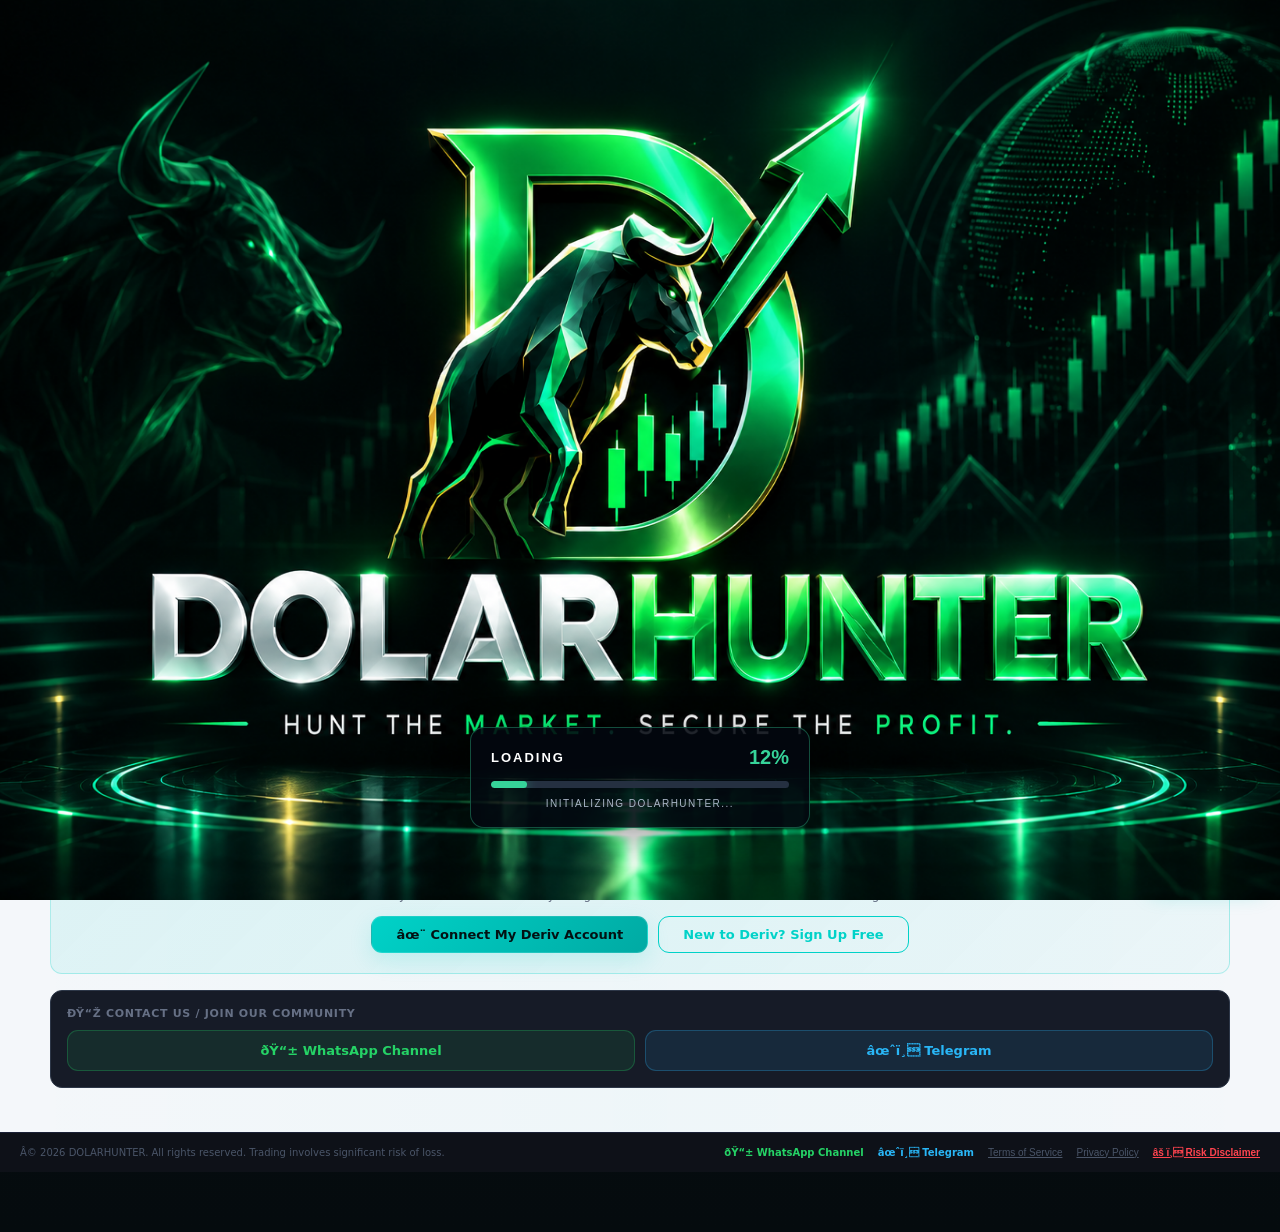
<file: index.html>
﻿<!DOCTYPE html>
<html lang="en">
<head>
    <meta charset="UTF-8">
    <meta name="viewport" content="width=device-width, initial-scale=1.0">
    <title>DOLARHUNTER | Smart Trading Platform</title>

    <!-- Google Analytics -->
    <script async src="https://www.googletagmanager.com/gtag/js?id=G-TRSEK0KK4P"></script>
    <script>
        window.dataLayer = window.dataLayer || [];
        function gtag(){dataLayer.push(arguments);}
        gtag('js', new Date());
        gtag('config', 'G-TRSEK0KK4P');
    </script>

    <!-- SEO Meta Tags -->
    <meta name="description" content="DOLARHUNTER â€” AI-powered automated trading platform built on Deriv. Real-time digit stats, AI scanner, automated bots, 68% avg win rate. Connect your Deriv account and start trading smarter.">
    <meta name="keywords" content="Deriv trading bot, automated trading, AI trading, digit stats, Deriv third party, trading platform, volatility indices bot">
    <meta name="author" content="DOLARHUNTER">
    <meta name="robots" content="index, follow">

    <!-- Favicon â€” shows logo in browser tab and Google results -->
    <link rel="icon" type="image/png" href="dolarhunter.png">
    <link rel="apple-touch-icon" href="dolarhunter.png">
    <link rel="shortcut icon" href="dolarhunter.png">

    <!-- Open Graph â€” for WhatsApp, Facebook, Twitter previews -->
    <meta property="og:title" content="DOLARHUNTER | Smart AI Trading Platform">
    <meta property="og:description" content="AI-powered automated trading on Deriv. Real-time signals, digit stats, automated bots. Start trading smarter today.">
    <meta property="og:image" content="https://DOLARHUNTER.com/dolarhunter.png">
    <meta property="og:url" content="https://DOLARHUNTER.com">
    <meta property="og:type" content="website">
    <meta property="og:site_name" content="DOLARHUNTER">

    <!-- Twitter Card -->
    <meta name="twitter:card" content="summary">
    <meta name="twitter:title" content="DOLARHUNTER | Smart AI Trading Platform">
    <meta name="twitter:description" content="AI-powered automated trading on Deriv. Real-time signals, digit stats, automated bots.">
    <meta name="twitter:image" content="https://DOLARHUNTER.com/dolarhunter.png">

    <!-- Canonical URL -->
    <link rel="canonical" href="https://DOLARHUNTER.com">

    <style>
/* ============================================================
   DOLARHUNTER â€” Clean Dark Theme (Deriv-inspired)
   ============================================================ */
*,*::before,*::after{box-sizing:border-box;margin:0;padding:0;}
::-webkit-scrollbar{width:4px;height:4px;}
::-webkit-scrollbar-track{background:#1a1f2e;}
::-webkit-scrollbar-thumb{background:#2d3748;border-radius:2px;}
::-webkit-scrollbar-thumb:hover{background:#4a5568;}
:root{
    --bg:#0e1118;
    --bg2:#161b27;
    --bg3:#1e2534;
    --card:#1e2534;
    --border:#2d3748;
    --text:#e2e8f0;
    --muted:#718096;
    --dim:#4a5568;
    --pink:#ff444f;
    --teal:#00d2c8;
    --green:#00d79e;
    --red:#ff444f;
    --amber:#f6c343;
    --blue:#4299e1;
    --purple:#9f7aea;
}
body{font-family:'Inter',system-ui,sans-serif;background:var(--bg);color:var(--text);min-height:100vh;overflow-x:hidden;display:flex;flex-direction:column;user-select:none;padding-bottom:0;}
::selection{background:#ff444f33;color:#fff;}

/* â”€â”€ Header â”€â”€ */
header{height:56px;background:var(--bg2);border-bottom:1px solid var(--border);display:flex;align-items:center;justify-content:space-between;padding:0 16px;flex-shrink:0;}
.logo{font-size:18px;font-weight:900;letter-spacing:-.5px;}
.logo span{color:var(--teal);}
.header-right{display:flex;align-items:center;gap:10px;}
.balance-badge{background:var(--bg3);border:1px solid var(--border);border-radius:8px;padding:5px 12px;font-size:12px;font-weight:700;color:var(--teal);display:flex;align-items:center;gap:6px;}
.status-dot{width:7px;height:7px;border-radius:50%;background:var(--red);flex-shrink:0;}
.status-dot.live{background:var(--green);}

/* â”€â”€ Nav â”€â”€ */
nav{height:44px;background:var(--bg2);border-bottom:1px solid var(--border);display:flex;align-items:center;padding:0 12px;gap:2px;flex-shrink:0;overflow-x:auto;}
.tab-btn{padding:6px 14px;border-radius:6px;font-size:12px;font-weight:600;white-space:nowrap;color:var(--muted);cursor:pointer;border:none;background:transparent;transition:all .15s;}
.tab-btn:hover{background:var(--bg3);color:var(--text);}
.tab-btn.active{background:var(--teal);color:#000;font-weight:700;}

/* â”€â”€ Main â”€â”€ */
/* The whole page scrolls as one normal document now (sticky-footer
   pattern below) instead of each pane scrolling in an isolated,
   height-clipped box â€” that isolation was what squeezed the footer up
   against page content. `main` still fills any leftover viewport space
   when content is short, so the footer naturally sits at the bottom
   instead of floating mid-page. */
main{flex:1;position:relative;}
.tab-pane{display:none;width:100%;}
.tab-pane.active{display:flex;}
.tab-pane.scroll{display:none;}
.tab-pane.scroll.active{display:block;}
/* DBot and Chart are full-height "app" views (sidebars, live chart) â€”
   give them a real minimum height so they still fill the screen the way
   they always did, without clipping the page if their own internal
   panels ever need more room than the viewport. */
#bot-pane.active,#chart-pane.active{min-height:calc(100vh - 156px);}

/* â”€â”€ Inputs/Select â”€â”€ */
input,select{background:var(--bg);border:1px solid var(--border);color:var(--text);border-radius:6px;padding:7px 10px;font-size:12px;outline:none;font-family:inherit;width:100%;transition:border-color .15s;}
input:focus,select:focus{border-color:var(--teal);}
select option{background:var(--bg2);}
input::placeholder{color:var(--dim);}

/* â”€â”€ Buttons â”€â”€ */
.btn{border:none;border-radius:8px;font-weight:700;cursor:pointer;transition:all .15s;display:inline-flex;align-items:center;justify-content:center;gap:6px;font-family:inherit;}
.btn-teal{background:var(--teal);color:#000;}
.btn-teal:hover{opacity:.9;transform:translateY(-1px);}
.btn-red{background:var(--red);color:#fff;}
.btn-red:hover{opacity:.9;}
.btn-green{background:var(--green);color:#000;}
.btn-green:hover{opacity:.9;}
.btn-ghost{background:var(--bg3);color:var(--muted);border:1px solid var(--border);}
.btn-ghost:hover{color:var(--text);border-color:var(--teal);}
.btn-amber{background:var(--amber);color:#000;}
.btn-run{background:var(--teal);color:#000;font-size:14px;font-weight:900;padding:14px 32px;border-radius:8px;letter-spacing:.03em;box-shadow:0 4px 20px #00d2c844;}
.btn-run:hover{opacity:.9;transform:translateY(-1px);}
.btn-stop{background:var(--red);color:#fff;font-size:14px;font-weight:900;padding:14px 32px;border-radius:8px;}

/* â”€â”€ Cards â”€â”€ */
.card{background:var(--card);border:1px solid var(--border);border-radius:10px;}
.card-sm{background:var(--bg2);border:1px solid var(--border);border-radius:8px;}

/* â”€â”€ Badge â”€â”€ */
.badge{display:inline-flex;align-items:center;padding:2px 8px;border-radius:20px;font-size:10px;font-weight:700;}
.badge-green{background:#00d79e18;color:var(--green);border:1px solid #00d79e33;}
.badge-red{background:#ff444f18;color:var(--red);border:1px solid #ff444f33;}
.badge-amber{background:#f6c34318;color:var(--amber);border:1px solid #f6c34333;}
.badge-teal{background:#00d2c818;color:var(--teal);border:1px solid #00d2c833;}
.badge-purple{background:#9f7aea18;color:var(--purple);border:1px solid #9f7aea33;}
.badge-blue{background:#4299e118;color:var(--blue);border:1px solid #4299e133;}

/* â”€â”€ Separator â”€â”€ */
.sep{border:none;border-top:1px solid var(--border);}

/* â”€â”€ Sidebar â”€â”€ */
.sidebar{width:240px;flex-shrink:0;background:var(--bg2);border-right:1px solid var(--border);display:flex;flex-direction:column;overflow:hidden;}
.sidebar-right{width:280px;flex-shrink:0;background:var(--bg2);border-left:1px solid var(--border);display:flex;flex-direction:column;overflow:hidden;}

/* â”€â”€ Section header â”€â”€ */
.sec-head{font-size:10px;font-weight:700;color:var(--muted);text-transform:uppercase;letter-spacing:.08em;padding:10px 14px 6px;}

/* â”€â”€ Bot bar â”€â”€ */
#bot-bar{position:fixed;bottom:0;left:0;right:0;z-index:999;background:var(--bg2);border-top:1px solid var(--border);padding:10px 16px;display:flex;align-items:center;gap:12px;}
body{padding-bottom:60px;}

/* â”€â”€ D-Circles â”€â”€ */
.d-circle{width:66px;height:66px;border-radius:50%;display:flex;flex-direction:column;align-items:center;justify-content:center;cursor:pointer;border:2px solid var(--border);background:var(--bg3);transition:all .2s;user-select:none;}
.d-circle:hover{transform:scale(1.08);}
.d-circle.r0{background:linear-gradient(135deg,#00d79e,#00a07a);border-color:#00d79e;color:#000;}
.d-circle.r1{background:linear-gradient(135deg,#00d2c8,#008a84);border-color:#00d2c8;color:#000;}
.d-circle.r8{background:linear-gradient(135deg,#f6c343,#c49a00);border-color:#f6c343;color:#000;}
.d-circle.r9{background:linear-gradient(135deg,#ff444f,#c0001a);border-color:#ff444f;color:#fff;}
.d-circle.pred{box-shadow:0 0 0 3px var(--teal),0 0 16px #00d2c844;}

/* â”€â”€ Transaction rows (like screenshot) â”€â”€ */
.tx-row{display:flex;align-items:center;padding:12px 16px;border-bottom:1px solid var(--border);gap:12px;font-size:12px;transition:background .15s;}
.tx-row:hover{background:var(--bg3);}
.tx-type-icon{width:44px;height:44px;border-radius:8px;background:var(--bg3);display:flex;align-items:center;justify-content:center;flex-shrink:0;font-size:18px;}
.tx-spots{flex:1;}
.tx-entry{display:flex;align-items:center;gap:6px;margin-bottom:4px;}
.tx-exit{display:flex;align-items:center;gap:6px;}
.spot-dot{width:8px;height:8px;border-radius:50%;flex-shrink:0;}
.spot-dot.entry{background:var(--red);}
.spot-dot.exit{background:transparent;border:2px solid var(--muted);}
.tx-price{color:var(--text);font-family:monospace;font-weight:600;}
.tx-pnl{text-align:right;}
.tx-stake{color:var(--muted);font-size:11px;}
.tx-profit{color:var(--green);font-weight:700;font-size:13px;}
.tx-profit.loss{color:var(--red);}

/* â”€â”€ Summary bottom bar (like screenshot) â”€â”€ */
.summary-bar{background:var(--bg2);border-top:1px solid var(--border);padding:14px 16px;display:grid;grid-template-columns:1fr 1fr 1fr;gap:12px;flex-shrink:0;}
.summary-item{text-align:center;}
.summary-label{font-size:10px;color:var(--muted);margin-bottom:4px;font-weight:600;text-transform:uppercase;}
.summary-value{font-size:15px;font-weight:900;}

/* â”€â”€ Panel tabs (Summary/Transactions/Journal) â”€â”€ */
.panel-tabs{display:flex;border-bottom:1px solid var(--border);flex-shrink:0;}
.panel-tab{flex:1;padding:10px;text-align:center;font-size:12px;font-weight:600;color:var(--muted);cursor:pointer;border:none;background:transparent;border-bottom:2px solid transparent;transition:all .15s;}
.panel-tab.active{color:var(--teal);border-bottom-color:var(--teal);}

/* â”€â”€ AI Scanner â”€â”€ */
.scanner-signal{background:var(--bg3);border:1px solid var(--border);border-radius:8px;padding:12px;transition:all .15s;}
.scanner-signal.strong{border-color:var(--green);}
.scanner-signal.medium{border-color:var(--amber);}

/* â”€â”€ Market selector â”€â”€ */
.market-item{padding:8px 12px;cursor:pointer;border-radius:6px;font-size:12px;font-weight:500;color:var(--muted);display:flex;align-items:center;gap:8px;transition:all .15s;border-left:3px solid transparent;}
.market-item:hover{background:var(--bg3);color:var(--text);}
.market-item.active{background:#00d2c810;color:var(--teal);border-left-color:var(--teal);}

/* â”€â”€ Progress bar â”€â”€ */
.pbar{height:4px;background:var(--border);border-radius:2px;overflow:hidden;}
.pbar-fill{height:100%;border-radius:2px;transition:width .6s;}

/* â”€â”€ Notification â”€â”€ */
#notif-wrap{position:fixed;top:70px;right:14px;z-index:9999;display:flex;flex-direction:column;gap:8px;max-width:290px;pointer-events:none;}
.notif{background:var(--bg3);border:1px solid var(--teal);border-radius:10px;padding:12px 14px;box-shadow:0 8px 24px #00000055;animation:nIn .3s ease;pointer-events:all;}
.notif.err{border-color:var(--red);}
.notif.warn{border-color:var(--amber);}
@keyframes nIn{from{opacity:0;transform:translateX(20px);}to{opacity:1;transform:translateX(0);}}

/* â”€â”€ Journal line â”€â”€ */
.jline{font-size:10px;padding:2px 0;font-family:monospace;}
.jline.w{color:var(--green);}
.jline.l{color:var(--red);}
.jline.i{color:var(--blue);}
.jline.x{color:var(--amber);}
.jline.d{color:var(--muted);}

/* â”€â”€ Dir button â”€â”€ */
.dir-btn{padding:6px 14px;border-radius:6px;font-size:11px;font-weight:700;border:1px solid var(--border);background:var(--bg);color:var(--muted);cursor:pointer;transition:all .15s;}
.dir-btn.pos{border-color:var(--teal);background:#00d2c814;color:var(--teal);}
.dir-btn.neg{border-color:var(--red);background:#ff444f14;color:var(--red);}

/* â”€â”€ Chart iframe â”€â”€ */
.chart-frame{flex:1;border:none;width:100%;min-height:0;display:block;}

/* â”€â”€ Iframe container â”€â”€ */
.iframe-wrap{flex:1;display:flex;flex-direction:column;overflow:hidden;min-height:0;}

/* â”€â”€ Accumulators â€” compact responsive layout â”€â”€ */
#accu-pane{padding:12px;}
#accu-pane .accu-wrap{max-width:900px;margin:0 auto;display:flex;flex-direction:column;gap:10px;}
.accu-row-2{display:grid;grid-template-columns:1fr 1fr;gap:10px;}
.accu-row-3{display:grid;grid-template-columns:1fr 1fr 1fr;gap:8px;}
.accu-card{padding:12px;}

/* â”€â”€ APA style selector â”€â”€ */
.apa-style-btn.apa-style-active{border-color:var(--teal);background:#00d2c814;color:var(--teal);}
.apa-style-btn.apa-style-active span{color:inherit;}

@media(max-width:768px){
    /* Hide sidebars by default on mobile */
    .sidebar,.sidebar-right{ display:none; }

    /* DBot mobile layout â€” show settings as bottom sheet */
    #bot-pane.active { flex-direction: column !important; }
    #bot-pane .sidebar {
        display: flex !important;
        width: 100% !important;
        max-height: 0;
        overflow: hidden;
        transition: max-height 0.3s ease;
        border-right: none !important;
        border-top: 1px solid var(--border);
        order: 2;
    }
    #bot-pane .sidebar.mobile-open {
        max-height: 70vh;
        overflow-y: auto;
    }
    #bot-pane > div:not(.sidebar):not(.sidebar-right) {
        order: 1;
        min-height: 0;
        flex: 1;
    }
    /* Hide right AI panel on mobile */
    #bot-pane .sidebar-right { display: none !important; }

    /* Mobile bot toggle button */
    #mobile-bot-settings-btn {
        display: flex !important;
    }

    /* Accumulators â€” stack to single column on mobile */
    .accu-row-2,.accu-row-3{grid-template-columns:1fr;}
    #accu-pane{padding:10px;}
}
@media(min-width:769px){
    #mobile-bot-settings-btn { display: none !important; }
}
/* â”€â”€ Testimonials marquee â€” auto-scrolls right to left â”€â”€ */
.testimonial-viewport{overflow:hidden;position:relative;-webkit-mask-image:linear-gradient(90deg,transparent,#000 24px,#000 calc(100% - 24px),transparent);mask-image:linear-gradient(90deg,transparent,#000 24px,#000 calc(100% - 24px),transparent);}
.testimonial-track{display:flex;flex-direction:row;gap:10px;width:max-content;animation:testimonialMarquee 42s linear infinite;}
.testimonial-viewport:hover .testimonial-track{animation-play-state:paused;}
@keyframes testimonialMarquee{from{transform:translateX(0);}to{transform:translateX(-50%);}}
@media(max-width:768px){.testimonial-track{animation-duration:30s;}}
    
/* ============================================================
   DOLARHUNTER â€” PROFESSIONAL NAVIGATION
   ============================================================ */

nav {
    display: flex;
    align-items: center;
    gap: 6px;
    padding: 10px 14px;
    background: rgba(10, 14, 22, .96);
    border-bottom: 1px solid rgba(255,255,255,.08);
    overflow-x: auto;
    scrollbar-width: none;
}

nav::-webkit-scrollbar {
    display: none;
}

nav .tab-btn {
    position: relative;
    display: inline-flex;
    align-items: center;
    justify-content: center;
    gap: 9px;
    min-height: 42px;
    padding: 0 15px;
    border: 1px solid rgba(255,255,255,.08);
    border-radius: 9px;
    background: rgba(255,255,255,.025);
    color: #aeb7c7;
    font-family: Inter, Arial, sans-serif;
    font-size: 12px;
    font-weight: 600;
    letter-spacing: .15px;
    white-space: nowrap;
    cursor: pointer;
    transition: all .2s ease;
}

nav .tab-btn:hover {
    background: rgba(255,255,255,.07);
    color: #ffffff;
    border-color: rgba(255,255,255,.15);
    transform: translateY(-1px);
}

nav .tab-btn.active {
    color: #ffffff;
    background: rgba(0,210,200,.10);
    border-color: rgba(0,210,200,.40);
    box-shadow: 0 0 18px rgba(0,210,200,.08);
}

nav .nav-icon {
    width: 23px;
    height: 23px;
    display: inline-flex;
    align-items: center;
    justify-content: center;
    flex: 0 0 23px;
    border: 1px solid rgba(255,255,255,.14);
    border-radius: 6px;
    background: rgba(255,255,255,.045);
    color: #8f9bad;
    font-size: 8px;
    font-weight: 800;
    letter-spacing: -.4px;
    line-height: 1;
}

nav .tab-btn.active .nav-icon {
    color: #00d2c8;
    border-color: rgba(0,210,200,.45);
    background: rgba(0,210,200,.10);
}

@media (max-width: 768px) {

    nav {
        gap: 5px;
        padding: 8px;
    }

    nav .tab-btn {
        min-height: 38px;
        padding: 0 10px;
        gap: 6px;
        font-size: 10px;
    }

    nav .nav-icon {
        width: 21px;
        height: 21px;
        flex-basis: 21px;
        font-size: 7px;
    }
}
</style>
    <link rel="stylesheet" href="styles.css">
</head>
<body style="margin:0;">
<div id="dolarhunter-splash">
    <img src="dolarhunter.png" alt="DOLARHUNTER">
    <div id="dolarhunter-loading-ui">
        <div class="dh-loading-label">
            <span>LOADING</span>
            <span id="dolarhunter-loading-percent">0%</span>
        </div>
        <div class="dh-loading-track">
            <div id="dolarhunter-loading-fill"></div>
        </div>
        <div class="dh-loading-caption">INITIALIZING DOLARHUNTER...</div>
    </div>
</div>

<!-- Notifications -->
<div id="notif-wrap"></div>

<!-- â•â•â• HEADER â•â•â• -->
<header class="dh-topbar">

    <div class="dh-brand-simple"><span>DOLAR</span><img src="dolarhunter.png" alt=""><span>HUNTER</span></div>

    <div class="dh-topbar-right">
    <div class="dh-social-links">
        <a
            class="dh-social-btn dh-whatsapp"
            href="https://whatsapp.com/channel/0029VbCwz36GU3BGMCt37r0F"
            target="_blank"
            rel="noopener noreferrer"
            aria-label="Join DOLARHUNTER WhatsApp Channel"
            title="DOLARHUNTER WhatsApp Channel">
            <span>WhatsApp</span>
        </a>

        <a
            class="dh-social-btn dh-telegram"
            href="https://t.me/+NqKRAjOqnmA1MjI8"
            target="_blank"
            rel="noopener noreferrer"
            aria-label="Join DOLARHUNTER Telegram"
            title="DOLARHUNTER Telegram">
            <span>Telegram</span>
        </a>
    </div>
    <button
        id="theme-toggle"
        class="dh-theme-toggle"
        type="button"
        onclick="toggleTheme()"
        aria-label="Toggle light and dark mode"
        title="Toggle theme">
        <span id="theme-icon" class="dh-svg-icon" aria-hidden="true">
    <svg viewBox="0 0 24 24">
        <circle cx="12" cy="12" r="4"></circle>
        <path d="M12 2V5"></path>
        <path d="M12 19V22"></path>
        <path d="M2 12H5"></path>
        <path d="M19 12H22"></path>
        <path d="M4.9 4.9L7 7"></path>
        <path d="M17 17L19.1 19.1"></path>
        <path d="M19.1 4.9L17 7"></path>
        <path d="M7 17L4.9 19.1"></path>
    </svg>
</span>
        <span id="theme-label">Light</span>
    </button>

        <div id="dh-account-status" class="dh-account-status">
    <button
        id="dh-account-switch"
        type="button"
        class="dh-account-switch"
        onclick="toggleHeaderAccount()"
        title="Switch between Demo and Live account">
        <span id="dh-account-mode-dot"></span>
        <span id="dh-account-mode">DEMO</span>
        <span class="dh-account-switch-arrow" aria-hidden="true">
    <svg viewBox="0 0 24 24">
        <path d="M6 9L12 15L18 9"></path>
    </svg>
</span>
    </button>
    <strong id="dh-header-balance">$0.00 USD</strong>
</div>

<div class="dh-market-live">
    <span></span>
    LIVE
</div>
<button onclick="loginWithDeriv()"
                id="btn-login"
                class="dh-btn-login">
            Log in
        </button>

        <button onclick="signUpWithDeriv()"
                id="btn-signup"
                class="dh-btn-signup">
            Sign up
        </button>

    </div>

</header>

<!-- â•â•â• NAV â•â•â• -->
<nav class="dh-professional-nav">

    <button id="tab-btn-dashboard"
            onclick="switchTab('dashboard')"
            class="tab-btn active">
        <svg class="nav-svg" viewBox="0 0 24 24" aria-hidden="true">
            <rect x="3" y="3" width="7" height="7" rx="1.5"></rect>
            <rect x="14" y="3" width="7" height="7" rx="1.5"></rect>
            <rect x="3" y="14" width="7" height="7" rx="1.5"></rect>
            <rect x="14" y="14" width="7" height="7" rx="1.5"></rect>
        </svg>
        <span>Dashboard</span>
    </button>

    <button id="tab-btn-accu"
            onclick="switchTab('accu')"
            class="tab-btn">
        <svg class="nav-svg" viewBox="0 0 24 24" aria-hidden="true">
            <path d="M4 18L9 13L13 16L20 7"></path>
            <path d="M15 7H20V12"></path>
        </svg>
        <span>Accumulators</span>
    </button>

    <button id="tab-btn-bulk"
            onclick="switchTab('bulk')"
            class="tab-btn">
        <svg class="nav-svg" viewBox="0 0 24 24" aria-hidden="true">
            <rect x="3" y="4" width="7" height="7" rx="1"></rect>
            <rect x="14" y="4" width="7" height="7" rx="1"></rect>
            <rect x="3" y="14" width="7" height="7" rx="1"></rect>
            <rect x="14" y="14" width="7" height="7" rx="1"></rect>
        </svg>
        <span>Bulk Trading</span>
    </button>

    <button id="tab-btn-scanner"
            onclick="switchTab('scanner')"
            class="tab-btn">
        <svg class="nav-svg" viewBox="0 0 24 24" aria-hidden="true">
            <path d="M12 3L14 8L19 10L14 12L12 17L10 12L5 10L10 8L12 3Z"></path>
            <path d="M19 4V7"></path>
            <path d="M20.5 5.5H17.5"></path>
        </svg>
        <span>AI Scanner</span>
    </button>

    <button id="tab-btn-bot"
            onclick="switchTab('bot')"
            class="tab-btn">
        <svg class="nav-svg" viewBox="0 0 24 24" aria-hidden="true">
            <rect x="4" y="7" width="16" height="13" rx="3"></rect>
            <path d="M12 3V7"></path>
            <circle cx="9" cy="13" r="1"></circle>
            <circle cx="15" cy="13" r="1"></circle>
            <path d="M8 17H16"></path>
        </svg>
        <span>DBot</span>
    </button>

    <button id="tab-btn-chart"
            onclick="switchTab('chart')"
            class="tab-btn">
        <svg class="nav-svg" viewBox="0 0 24 24" aria-hidden="true">
            <path d="M4 19V5"></path>
            <path d="M4 19H21"></path>
            <path d="M7 15L11 11L14 13L20 7"></path>
        </svg>
        <span>Chart</span>
    </button>

    <button id="tab-btn-digits"
            onclick="switchTab('digits')"
            class="tab-btn">
        <svg class="nav-svg" viewBox="0 0 24 24" aria-hidden="true">
            <circle cx="12" cy="12" r="8.5"></circle>
            <path d="M8 9H16"></path>
            <path d="M8 12H16"></path>
            <path d="M8 15H16"></path>
        </svg>
        <span>D-Stats</span>
    </button>

    <button id="tab-btn-mt5"
            onclick="switchTab('mt5')"
            class="tab-btn">
        <svg class="nav-svg" viewBox="0 0 24 24" aria-hidden="true">
            <path d="M4 18L8 14L11 16L16 10L20 6"></path>
            <path d="M16 6H20V10"></path>
        </svg>
        <span>MT5 Signals</span>
    </button>

</nav>

<!-- â•â•â• MAIN â•â•â• -->
<main>

<!-- â”€â”€ DASHBOARD â”€â”€ -->
<div id="dashboard-pane" class="tab-pane scroll active" style="padding:16px;">
    <div style="max-width:680px;margin:0 auto;">

        <!-- Auth card -->
        <div id="auth-card" class="card" style="padding:40px;text-align:center;margin-bottom:16px;">
            <div style="width:64px;height:64px;border-radius:50%;background:#00d2c818;border:2px solid var(--teal);display:flex;align-items:center;justify-content:center;font-size:28px;margin:0 auto 16px;">ðŸ’Ž</div>
            <h2 style="font-size:22px;font-weight:900;margin-bottom:8px;">Welcome to <span class="dh-welcome-dolar">DOLAR</span><span class="dh-welcome-hunter">HUNTER</span></h2>
            <p style="color:var(--muted);font-size:13px;margin-bottom:24px;">Connect your Deriv account to start AI-powered automated trading.</p>
            <button onclick="loginWithDeriv()" class="btn btn-teal" style="width:100%;padding:14px;font-size:14px;border-radius:8px;margin-bottom:10px;">âœ¨ Connect My Deriv Account</button>
            <button onclick="signUpWithDeriv()" class="btn btn-ghost" style="width:100%;padding:12px;font-size:13px;border-radius:8px;">New to Deriv? Create Free Account â†’</button>
            <div id="conn-status" style="display:none;margin-top:12px;font-size:11px;padding:10px;border-radius:8px;border:1px solid var(--border);color:var(--muted);"></div>
        </div>

        <!-- Testimonials & Stats â€” always visible -->
        <div style="margin-bottom:16px;">

            <!-- Platform stats bar -->
            <div style="display:grid;grid-template-columns:repeat(4,1fr);gap:10px;margin-bottom:16px;">
                <div style="background:var(--bg2);border:1px solid var(--border);border-radius:10px;padding:14px;text-align:center;">
                    <div style="font-size:22px;font-weight:900;color:var(--teal);">2,840+</div>
                    <div style="font-size:10px;color:var(--muted);margin-top:3px;text-transform:uppercase;font-weight:700;">Trades Executed</div>
                </div>
                <div style="background:var(--bg2);border:1px solid var(--border);border-radius:10px;padding:14px;text-align:center;">
                    <div style="font-size:22px;font-weight:900;color:var(--green);">68%</div>
                    <div style="font-size:10px;color:var(--muted);margin-top:3px;text-transform:uppercase;font-weight:700;">Avg Win Rate</div>
                </div>
                <div style="background:var(--bg2);border:1px solid var(--border);border-radius:10px;padding:14px;text-align:center;">
                    <div style="font-size:22px;font-weight:900;color:var(--amber);">500+</div>
                    <div style="font-size:10px;color:var(--muted);margin-top:3px;text-transform:uppercase;font-weight:700;">Active Users</div>
                </div>
                <div style="background:var(--bg2);border:1px solid var(--border);border-radius:10px;padding:14px;text-align:center;">
                    <div style="font-size:22px;font-weight:900;color:#ff444f;">4.8 â­</div>
                    <div style="font-size:10px;color:var(--muted);margin-top:3px;text-transform:uppercase;font-weight:700;">User Rating</div>
                </div>
            </div>

            <!-- Testimonials -->
            <div style="background:var(--bg2);border:1px solid var(--border);border-radius:12px;padding:16px;margin-bottom:16px;">
                <div style="font-size:11px;font-weight:900;color:var(--muted);text-transform:uppercase;letter-spacing:.08em;margin-bottom:12px;">ðŸ’¬ What Our Traders Say</div>
                <div class="testimonial-viewport">
                <div class="testimonial-track">

                    <!-- Testimonial 1 -->
                    <div style="background:var(--bg);border:1px solid var(--border);border-radius:10px;padding:14px;min-width:260px;max-width:260px;scroll-snap-align:start;flex-shrink:0;">
                        <div style="display:flex;align-items:center;gap:10px;margin-bottom:8px;">
                            <div style="width:38px;height:38px;border-radius:50%;background:linear-gradient(135deg,#00d2c8,#00a09a);display:flex;align-items:center;justify-content:center;font-size:16px;font-weight:900;color:#000;flex-shrink:0;">J</div>
                            <div>
                                <div style="font-size:12px;font-weight:900;color:var(--text);">James M.</div>
                                <div style="font-size:10px;color:var(--muted);">Nairobi, Kenya</div>
                            </div>
                            <div style="margin-left:auto;color:#fbbf24;font-size:12px;">â˜…â˜…â˜…â˜…â˜…</div>
                        </div>
                        <p style="font-size:11px;color:var(--muted);line-height:1.5;">"The AI scanner is incredible. It told me to trade Even Only on V50 at 89% confidence and I won 8 trades in a row. Best trading platform I've used!"</p>
                        <div style="font-size:9px;color:var(--dim);margin-top:8px;">Verified Trader Â· 3 days ago</div>
                    </div>

                    <!-- Testimonial 2 -->
                    <div style="background:var(--bg);border:1px solid var(--border);border-radius:10px;padding:14px;min-width:260px;max-width:260px;scroll-snap-align:start;flex-shrink:0;">
                        <div style="display:flex;align-items:center;gap:10px;margin-bottom:8px;">
                            <div style="width:38px;height:38px;border-radius:50%;background:linear-gradient(135deg,#9f7aea,#6d28d9);display:flex;align-items:center;justify-content:center;font-size:16px;font-weight:900;color:#fff;flex-shrink:0;">S</div>
                            <div>
                                <div style="font-size:12px;font-weight:900;color:var(--text);">Sarah K.</div>
                                <div style="font-size:10px;color:var(--muted);">Lagos, Nigeria</div>
                            </div>
                            <div style="margin-left:auto;color:#fbbf24;font-size:12px;">â˜…â˜…â˜…â˜…â˜…</div>
                        </div>
                        <p style="font-size:11px;color:var(--muted);line-height:1.5;">"I was skeptical at first but the bot actually works! Made $120 profit in my first week. The stop loss feature saved me when the market reversed. 10/10!"</p>
                        <div style="font-size:9px;color:var(--dim);margin-top:8px;">Verified Trader Â· 1 week ago</div>
                    </div>

                    <!-- Testimonial 3 -->
                    <div style="background:var(--bg);border:1px solid var(--border);border-radius:10px;padding:14px;min-width:260px;max-width:260px;scroll-snap-align:start;flex-shrink:0;">
                        <div style="display:flex;align-items:center;gap:10px;margin-bottom:8px;">
                            <div style="width:38px;height:38px;border-radius:50%;background:linear-gradient(135deg,#f59e0b,#d97706);display:flex;align-items:center;justify-content:center;font-size:16px;font-weight:900;color:#000;flex-shrink:0;">D</div>
                            <div>
                                <div style="font-size:12px;font-weight:900;color:var(--text);">David O.</div>
                                <div style="font-size:10px;color:var(--muted);">Accra, Ghana</div>
                            </div>
                            <div style="margin-left:auto;color:#fbbf24;font-size:12px;">â˜…â˜…â˜…â˜…â˜†</div>
                        </div>
                        <p style="font-size:11px;color:var(--muted);line-height:1.5;">"The digit stats are exactly like Deriv's own platform. I use the AI scanner every morning to find the best market before I start trading. Very professional!"</p>
                        <div style="font-size:9px;color:var(--dim);margin-top:8px;">Verified Trader Â· 2 weeks ago</div>
                    </div>

                    <!-- Testimonial 4 -->
                    <div style="background:var(--bg);border:1px solid var(--border);border-radius:10px;padding:14px;min-width:260px;max-width:260px;scroll-snap-align:start;flex-shrink:0;">
                        <div style="display:flex;align-items:center;gap:10px;margin-bottom:8px;">
                            <div style="width:38px;height:38px;border-radius:50%;background:linear-gradient(135deg,#ff444f,#c0001a);display:flex;align-items:center;justify-content:center;font-size:16px;font-weight:900;color:#fff;flex-shrink:0;">A</div>
                            <div>
                                <div style="font-size:12px;font-weight:900;color:var(--text);">Amina B.</div>
                                <div style="font-size:10px;color:var(--muted);">Dar es Salaam, Tanzania</div>
                            </div>
                            <div style="margin-left:auto;color:#fbbf24;font-size:12px;">â˜…â˜…â˜…â˜…â˜…</div>
                        </div>
                        <p style="font-size:11px;color:var(--muted);line-height:1.5;">"Finally a platform that works on my phone! The AI auto-update feature is amazing â€” it changes direction based on market conditions automatically. Love it!"</p>
                        <div style="font-size:9px;color:var(--dim);margin-top:8px;">Verified Trader Â· 5 days ago</div>
                    </div>

                    <!-- Testimonial 5 -->
                    <div style="background:var(--bg);border:1px solid var(--border);border-radius:10px;padding:14px;min-width:260px;max-width:260px;scroll-snap-align:start;flex-shrink:0;">
                        <div style="display:flex;align-items:center;gap:10px;margin-bottom:8px;">
                            <div style="width:38px;height:38px;border-radius:50%;background:linear-gradient(135deg,#10b981,#059669);display:flex;align-items:center;justify-content:center;font-size:16px;font-weight:900;color:#fff;flex-shrink:0;">P</div>
                            <div>
                                <div style="font-size:12px;font-weight:900;color:var(--text);">Peter N.</div>
                                <div style="font-size:10px;color:var(--muted);">Kampala, Uganda</div>
                            </div>
                            <div style="margin-left:auto;color:#fbbf24;font-size:12px;">â˜…â˜…â˜…â˜…â˜…</div>
                        </div>
                        <p style="font-size:11px;color:var(--muted);line-height:1.5;">"The martingale with stop loss is perfectly balanced. I set $5 stop loss and $20 take profit and the bot handles everything. Withdrew $200 this month!"</p>
                        <div style="font-size:9px;color:var(--dim);margin-top:8px;">Verified Trader Â· 1 week ago</div>
                    </div>

                    <!-- Testimonial 6 -->
                    <div style="background:var(--bg);border:1px solid var(--border);border-radius:10px;padding:14px;min-width:260px;max-width:260px;scroll-snap-align:start;flex-shrink:0;">
                        <div style="display:flex;align-items:center;gap:10px;margin-bottom:8px;">
                            <div style="width:38px;height:38px;border-radius:50%;background:linear-gradient(135deg,#3b82f6,#1d4ed8);display:flex;align-items:center;justify-content:center;font-size:16px;font-weight:900;color:#fff;flex-shrink:0;">R</div>
                            <div>
                                <div style="font-size:12px;font-weight:900;color:var(--text);">Ruth W.</div>
                                <div style="font-size:10px;color:var(--muted);">Mombasa, Kenya</div>
                            </div>
                            <div style="margin-left:auto;color:#fbbf24;font-size:12px;">â˜…â˜…â˜…â˜…â˜…</div>
                        </div>
                        <p style="font-size:11px;color:var(--muted);line-height:1.5;">"I connected my Deriv account in less than a minute. The interface is clean and easy to understand even for beginners. The AI signals are spot on!"</p>
                        <div style="font-size:9px;color:var(--dim);margin-top:8px;">Verified Trader Â· 3 days ago</div>
                    </div>

                    <!-- Duplicate set â€” makes the right-to-left marquee loop seamlessly -->
                    <div style="background:var(--bg);border:1px solid var(--border);border-radius:10px;padding:14px;min-width:260px;max-width:260px;flex-shrink:0;" aria-hidden="true">
                        <div style="display:flex;align-items:center;gap:10px;margin-bottom:8px;">
                            <div style="width:38px;height:38px;border-radius:50%;background:linear-gradient(135deg,#00d2c8,#00a09a);display:flex;align-items:center;justify-content:center;font-size:16px;font-weight:900;color:#000;flex-shrink:0;">J</div>
                            <div>
                                <div style="font-size:12px;font-weight:900;color:var(--text);">James M.</div>
                                <div style="font-size:10px;color:var(--muted);">Nairobi, Kenya</div>
                            </div>
                            <div style="margin-left:auto;color:#fbbf24;font-size:12px;">â˜…â˜…â˜…â˜…â˜…</div>
                        </div>
                        <p style="font-size:11px;color:var(--muted);line-height:1.5;">"The AI scanner is incredible. It told me to trade Even Only on V50 at 89% confidence and I won 8 trades in a row. Best trading platform I've used!"</p>
                        <div style="font-size:9px;color:var(--dim);margin-top:8px;">Verified Trader Â· 3 days ago</div>
                    </div>

                    <div style="background:var(--bg);border:1px solid var(--border);border-radius:10px;padding:14px;min-width:260px;max-width:260px;flex-shrink:0;" aria-hidden="true">
                        <div style="display:flex;align-items:center;gap:10px;margin-bottom:8px;">
                            <div style="width:38px;height:38px;border-radius:50%;background:linear-gradient(135deg,#9f7aea,#6d28d9);display:flex;align-items:center;justify-content:center;font-size:16px;font-weight:900;color:#fff;flex-shrink:0;">S</div>
                            <div>
                                <div style="font-size:12px;font-weight:900;color:var(--text);">Sarah K.</div>
                                <div style="font-size:10px;color:var(--muted);">Lagos, Nigeria</div>
                            </div>
                            <div style="margin-left:auto;color:#fbbf24;font-size:12px;">â˜…â˜…â˜…â˜…â˜…</div>
                        </div>
                        <p style="font-size:11px;color:var(--muted);line-height:1.5;">"I was skeptical at first but the bot actually works! Made $120 profit in my first week. The stop loss feature saved me when the market reversed. 10/10!"</p>
                        <div style="font-size:9px;color:var(--dim);margin-top:8px;">Verified Trader Â· 1 week ago</div>
                    </div>

                    <div style="background:var(--bg);border:1px solid var(--border);border-radius:10px;padding:14px;min-width:260px;max-width:260px;flex-shrink:0;" aria-hidden="true">
                        <div style="display:flex;align-items:center;gap:10px;margin-bottom:8px;">
                            <div style="width:38px;height:38px;border-radius:50%;background:linear-gradient(135deg,#f59e0b,#d97706);display:flex;align-items:center;justify-content:center;font-size:16px;font-weight:900;color:#000;flex-shrink:0;">D</div>
                            <div>
                                <div style="font-size:12px;font-weight:900;color:var(--text);">David O.</div>
                                <div style="font-size:10px;color:var(--muted);">Accra, Ghana</div>
                            </div>
                            <div style="margin-left:auto;color:#fbbf24;font-size:12px;">â˜…â˜…â˜…â˜…â˜†</div>
                        </div>
                        <p style="font-size:11px;color:var(--muted);line-height:1.5;">"The digit stats are exactly like Deriv's own platform. I use the AI scanner every morning to find the best market before I start trading. Very professional!"</p>
                        <div style="font-size:9px;color:var(--dim);margin-top:8px;">Verified Trader Â· 2 weeks ago</div>
                    </div>

                    <div style="background:var(--bg);border:1px solid var(--border);border-radius:10px;padding:14px;min-width:260px;max-width:260px;flex-shrink:0;" aria-hidden="true">
                        <div style="display:flex;align-items:center;gap:10px;margin-bottom:8px;">
                            <div style="width:38px;height:38px;border-radius:50%;background:linear-gradient(135deg,#ff444f,#c0001a);display:flex;align-items:center;justify-content:center;font-size:16px;font-weight:900;color:#fff;flex-shrink:0;">A</div>
                            <div>
                                <div style="font-size:12px;font-weight:900;color:var(--text);">Amina B.</div>
                                <div style="font-size:10px;color:var(--muted);">Dar es Salaam, Tanzania</div>
                            </div>
                            <div style="margin-left:auto;color:#fbbf24;font-size:12px;">â˜…â˜…â˜…â˜…â˜…</div>
                        </div>
                        <p style="font-size:11px;color:var(--muted);line-height:1.5;">"Finally a platform that works on my phone! The AI auto-update feature is amazing â€” it changes direction based on market conditions automatically. Love it!"</p>
                        <div style="font-size:9px;color:var(--dim);margin-top:8px;">Verified Trader Â· 5 days ago</div>
                    </div>

                    <div style="background:var(--bg);border:1px solid var(--border);border-radius:10px;padding:14px;min-width:260px;max-width:260px;flex-shrink:0;" aria-hidden="true">
                        <div style="display:flex;align-items:center;gap:10px;margin-bottom:8px;">
                            <div style="width:38px;height:38px;border-radius:50%;background:linear-gradient(135deg,#10b981,#059669);display:flex;align-items:center;justify-content:center;font-size:16px;font-weight:900;color:#fff;flex-shrink:0;">P</div>
                            <div>
                                <div style="font-size:12px;font-weight:900;color:var(--text);">Peter N.</div>
                                <div style="font-size:10px;color:var(--muted);">Kampala, Uganda</div>
                            </div>
                            <div style="margin-left:auto;color:#fbbf24;font-size:12px;">â˜…â˜…â˜…â˜…â˜…</div>
                        </div>
                        <p style="font-size:11px;color:var(--muted);line-height:1.5;">"The martingale with stop loss is perfectly balanced. I set $5 stop loss and $20 take profit and the bot handles everything. Withdrew $200 this month!"</p>
                        <div style="font-size:9px;color:var(--dim);margin-top:8px;">Verified Trader Â· 1 week ago</div>
                    </div>

                    <div style="background:var(--bg);border:1px solid var(--border);border-radius:10px;padding:14px;min-width:260px;max-width:260px;flex-shrink:0;" aria-hidden="true">
                        <div style="display:flex;align-items:center;gap:10px;margin-bottom:8px;">
                            <div style="width:38px;height:38px;border-radius:50%;background:linear-gradient(135deg,#3b82f6,#1d4ed8);display:flex;align-items:center;justify-content:center;font-size:16px;font-weight:900;color:#fff;flex-shrink:0;">R</div>
                            <div>
                                <div style="font-size:12px;font-weight:900;color:var(--text);">Ruth W.</div>
                                <div style="font-size:10px;color:var(--muted);">Mombasa, Kenya</div>
                            </div>
                            <div style="margin-left:auto;color:#fbbf24;font-size:12px;">â˜…â˜…â˜…â˜…â˜…</div>
                        </div>
                        <p style="font-size:11px;color:var(--muted);line-height:1.5;">"I connected my Deriv account in less than a minute. The interface is clean and easy to understand even for beginners. The AI signals are spot on!"</p>
                        <div style="font-size:9px;color:var(--dim);margin-top:8px;">Verified Trader Â· 3 days ago</div>
                    </div>

                </div>
                </div>
            </div>

            <!-- CTA Banner -->
            <div style="background:linear-gradient(135deg,#00d2c818,#00d2c808);border:1px solid #00d2c844;border-radius:12px;padding:20px;text-align:center;margin-bottom:16px;">
                <div style="font-size:16px;font-weight:900;color:var(--text);margin-bottom:6px;">ðŸš€ Ready to Start Trading?</div>
                <div style="font-size:12px;color:var(--muted);margin-bottom:14px;">Join 500+ traders already using DOLARHUNTER to automate their Deriv trading</div>
                <div style="display:flex;gap:10px;justify-content:center;flex-wrap:wrap;">
                    <button onclick="loginWithDeriv()" class="btn btn-teal" style="padding:10px 24px;font-size:13px;">âœ¨ Connect My Deriv Account</button>
                    <button onclick="signUpWithDeriv()" class="btn" style="background:transparent;border:1px solid var(--teal);color:var(--teal);padding:10px 24px;font-size:13px;">New to Deriv? Sign Up Free</button>
                </div>
            </div>

            <!-- Contact / Community -->
            <div style="background:var(--bg2);border:1px solid var(--border);border-radius:12px;padding:16px;margin-bottom:16px;">
                <div style="font-size:11px;font-weight:900;color:var(--muted);text-transform:uppercase;letter-spacing:.08em;margin-bottom:10px;">ðŸ“ž Contact Us / Join Our Community</div>
                <div style="display:flex;gap:10px;flex-wrap:wrap;">
                    <a href="https://whatsapp.com/channel/0029Vb8RepJDeON2hcLhah2c" target="_blank" rel="noopener"
                       class="btn" style="flex:1;min-width:200px;background:#25D36618;border:1px solid #25D36644;color:#25D366;padding:12px;font-size:13px;font-weight:700;text-decoration:none;">
                        ðŸ“± WhatsApp Channel
                    </a>
                    <a href="https://t.me/DOLARHUNTER" target="_blank" rel="noopener"
                       class="btn" style="flex:1;min-width:200px;background:#29b6f618;border:1px solid #29b6f644;color:#29b6f6;padding:12px;font-size:13px;font-weight:700;text-decoration:none;">
                        âœˆï¸ Telegram
                    </a>
                </div>
            </div>
        </div>

        <!-- Post-login stats -->
        <div id="dash-stats" style="display:none;">
            <div style="display:grid;grid-template-columns:repeat(4,1fr);gap:10px;margin-bottom:14px;">
                <div class="card-sm" style="padding:12px;text-align:center;">
                    <div style="font-size:9px;color:var(--muted);margin-bottom:4px;text-transform:uppercase;font-weight:700;">Total Runs</div>
                    <div id="ds-runs" style="font-size:22px;font-weight:900;">0</div>
                </div>
                <div class="card-sm" style="padding:12px;text-align:center;">
                    <div style="font-size:9px;color:var(--muted);margin-bottom:4px;text-transform:uppercase;font-weight:700;">Win Rate</div>
                    <div id="ds-wr" style="font-size:22px;font-weight:900;color:var(--teal);">0%</div>
                </div>
                <div class="card-sm" style="padding:12px;text-align:center;">
                    <div style="font-size:9px;color:var(--muted);margin-bottom:4px;text-transform:uppercase;font-weight:700;">Profit/Loss</div>
                    <div id="ds-pl" style="font-size:22px;font-weight:900;">$0.00</div>
                </div>
                <div class="card-sm" style="padding:12px;text-align:center;">
                    <div style="font-size:9px;color:var(--muted);margin-bottom:4px;text-transform:uppercase;font-weight:700;">Active Bot</div>
                    <div id="ds-bot" style="font-size:11px;font-weight:900;color:var(--teal);overflow:hidden;text-overflow:ellipsis;white-space:nowrap;">None</div>
                </div>
            </div>
            <div class="card" style="padding:14px;">
                <div style="font-size:10px;font-weight:700;color:var(--muted);text-transform:uppercase;margin-bottom:10px;">Recent Trades</div>
                <div id="recent-trades"><div style="font-size:11px;color:var(--dim);text-align:center;padding:16px;">No trades yet</div></div>
            </div>
        </div>
    </div>
</div>

<!-- â”€â”€ DBOT â”€â”€ -->
<div id="bot-pane" class="tab-pane" style="flex-direction:row;">

    <!-- LEFT: Bot settings -->
    <div class="sidebar">
        <div class="sec-head">âš™ï¸ Bot Settings</div>
        <div style="padding:12px;display:flex;flex-direction:column;gap:10px;overflow-y:auto;flex:1;">

            <!-- Active bot indicator -->
            <div class="card-sm" style="padding:10px;">
                <div style="font-size:9px;color:var(--muted);text-transform:uppercase;font-weight:700;margin-bottom:4px;">Active Bot</div>
                <div id="active-bot-name" style="font-size:13px;font-weight:900;color:var(--teal);">Configure below</div>
            </div>

            <div>
                <div style="font-size:9px;font-weight:700;color:var(--muted);text-transform:uppercase;margin-bottom:4px;">Market</div>
                <select id="bot-market" onchange="onMarketChange()">
                    <optgroup label="Continuous Indices">
                        <option value="R_10">Volatility 10 Index</option>
                        <option value="R_25">Volatility 25 Index</option>
                        <option value="R_50">Volatility 50 Index</option>
                        <option value="R_75">Volatility 75 Index</option>
                        <option value="R_100">Volatility 100 Index</option>
                    </optgroup>
                    <optgroup label="1s Indices">
                        <option value="1HZ10V">Volatility 10 (1s)</option>
                        <option value="1HZ25V">Volatility 25 (1s)</option>
                        <option value="1HZ50V">Volatility 50 (1s)</option>
                        <option value="1HZ75V">Volatility 75 (1s)</option>
                        <option value="1HZ100V">Volatility 100 (1s)</option>
                    </optgroup>
                    <optgroup label="Jump Indices">
                        <option value="jump_10">Jump 10 Index</option>
                        <option value="jump_25">Jump 25 Index</option>
                        <option value="jump_50">Jump 50 Index</option>
                        <option value="jump_75">Jump 75 Index</option>
                        <option value="jump_100">Jump 100 Index</option>
                    </optgroup>
                </select>
            </div>

            <div>
                <div style="font-size:9px;font-weight:700;color:var(--muted);text-transform:uppercase;margin-bottom:4px;">Trade Type</div>
                <select id="bot-type" onchange="onTypeChange()">
                    <option value="over_under">Over / Under</option>
                    <option value="even_odd">Even / Odd</option>
                    <option value="rise_fall">Rise / Fall</option>
                    <option value="only_ups_downs">Only Ups / Only Downs</option>
                </select>
            </div>

            <div>
                <div style="font-size:9px;font-weight:700;color:var(--muted);text-transform:uppercase;margin-bottom:6px;">Direction <span style="color:var(--red);">*</span></div>
                <div id="dir-controls" style="display:flex;gap:6px;flex-wrap:wrap;"></div>
            </div>

            <div id="pred-wrap">
                <div style="font-size:9px;font-weight:700;color:var(--muted);text-transform:uppercase;margin-bottom:4px;">Prediction (0â€“9)</div>
                <input type="number" id="bot-pred" value="5" min="0" max="9">
            </div>

            <div>
                <div style="font-size:9px;font-weight:700;color:var(--muted);text-transform:uppercase;margin-bottom:4px;">Duration (Ticks)</div>
                <input type="number" id="bot-dur" value="1" min="1" max="10">
            </div>

            <hr class="sep">
            <div style="font-size:9px;font-weight:900;color:var(--muted);text-transform:uppercase;letter-spacing:.06em;">ðŸ’° Money Management</div>

            <div>
                <div style="font-size:9px;font-weight:700;color:var(--muted);text-transform:uppercase;margin-bottom:4px;">Initial Stake (USD)</div>
                <input type="number" id="bot-stake" value="1.00" step="0.50" min="0.35">
            </div>

            <div>
                <div style="font-size:9px;font-weight:700;color:var(--muted);text-transform:uppercase;margin-bottom:4px;">Martingale Ã—</div>
                <input type="number" id="bot-mg" value="1.5" step="0.1" min="1">
            </div>

            <div style="display:grid;grid-template-columns:1fr 1fr;gap:8px;">
                <div>
                    <div style="font-size:9px;font-weight:700;color:var(--green);text-transform:uppercase;margin-bottom:4px;">Take Profit $</div>
                    <input type="number" id="bot-tp" value="20.00" style="color:var(--green);">
                </div>
                <div>
                    <div style="font-size:9px;font-weight:700;color:var(--red);text-transform:uppercase;margin-bottom:4px;">Stop Loss $</div>
                    <input type="number" id="bot-sl" value="1000.00" style="color:var(--red);">
                </div>
            </div>

            <!-- AI auto-update toggle -->
            <div class="card-sm" style="padding:10px;border-color:var(--teal);">
                <div style="display:flex;align-items:center;justify-content:space-between;margin-bottom:6px;">
                    <span style="font-size:11px;font-weight:700;color:var(--teal);">ðŸ§  AI Auto-Update</span>
                    <label style="position:relative;width:36px;height:20px;cursor:pointer;">
                        <input type="checkbox" id="ai-auto" checked style="opacity:0;width:0;height:0;">
                        <span id="ai-toggle-track" onclick="toggleAIAuto()" style="position:absolute;inset:0;background:var(--teal);border-radius:20px;transition:.3s;cursor:pointer;"></span>
                        <span id="ai-toggle-thumb" onclick="toggleAIAuto()" style="position:absolute;left:3px;top:3px;width:14px;height:14px;background:#000;border-radius:50%;transition:.3s;cursor:pointer;"></span>
                    </label>
                </div>
                <div style="font-size:10px;color:var(--muted);">AI scans market and updates bot direction automatically for highest win probability.</div>
            </div>

            <button onclick="runAIScan()" class="btn btn-amber" style="width:100%;padding:8px;font-size:11px;border-radius:7px;">ðŸ” Run AI Scan Now</button>
        </div>
    </div>

    <!-- CENTER: Run panel + transaction view -->
    <div style="flex:1;display:flex;flex-direction:column;overflow:hidden;min-width:0;">

        <!-- Trade info bar -->
        <div style="padding:10px 14px;background:var(--bg2);border-bottom:1px solid var(--border);display:flex;align-items:center;gap:16px;flex-shrink:0;flex-wrap:wrap;">
            <div style="font-size:11px;color:var(--muted);">Market: <b id="info-market" style="color:var(--text);">â€”</b></div>
            <div style="font-size:11px;color:var(--muted);">Type: <b id="info-type" style="color:var(--text);">â€”</b></div>
            <div style="font-size:11px;color:var(--muted);">Direction: <b id="info-dir" style="color:var(--teal);">â€”</b></div>
            <div style="font-size:11px;color:var(--muted);">Stake: <b id="info-stake" style="color:var(--text);">$1.00</b></div>
            <div id="ai-status-badge" class="badge badge-teal">ðŸ§  AI Active</div>
            <!-- Mobile only: settings toggle button -->
            <button id="mobile-bot-settings-btn" onclick="toggleMobileBotSettings()"
                class="btn btn-teal"
                style="display:none;font-size:11px;padding:5px 12px;margin-left:auto;">
                âš™ï¸ Bot Settings
            </button>
        </div>

        <!-- Panel tabs (Summary / Transactions / Journal) â€” like screenshot -->
        <div class="panel-tabs">
            <button class="panel-tab active" onclick="switchPanel('summary',this)">Summary</button>
            <button class="panel-tab" onclick="switchPanel('transactions',this)">Transactions</button>
            <button class="panel-tab" onclick="switchPanel('journal',this)">Journal</button>
        </div>

        <!-- SUMMARY panel -->
        <div id="panel-summary" style="flex:1;overflow-y:auto;padding:16px;">
            <div style="display:flex;justify-content:flex-end;margin-bottom:10px;">
                <button onclick="resetBotStats()" class="btn btn-ghost" style="font-size:11px;padding:5px 14px;">ðŸ”„ Reset Stats</button>
            </div>
            <div style="display:grid;grid-template-columns:1fr 1fr;gap:10px;margin-bottom:14px;">
                <div class="card-sm" style="padding:12px;">
                    <div style="font-size:9px;color:var(--muted);text-transform:uppercase;font-weight:700;margin-bottom:6px;">Win Rate</div>
                    <div id="sum-wr" style="font-size:28px;font-weight:900;color:var(--teal);">0%</div>
                    <div class="pbar" style="margin-top:8px;"><div id="sum-wr-bar" class="pbar-fill" style="width:0%;background:var(--teal);"></div></div>
                </div>
                <div class="card-sm" style="padding:12px;">
                    <div style="font-size:9px;color:var(--muted);text-transform:uppercase;font-weight:700;margin-bottom:6px;">Total Profit/Loss</div>
                    <div id="sum-pl" style="font-size:28px;font-weight:900;">$0.00</div>
                </div>
            </div>
            <div style="display:grid;grid-template-columns:repeat(3,1fr);gap:10px;margin-bottom:14px;">
                <div class="card-sm" style="padding:10px;text-align:center;">
                    <div style="font-size:9px;color:var(--muted);font-weight:700;margin-bottom:4px;">Runs</div>
                    <div id="sum-runs" style="font-size:20px;font-weight:900;">0</div>
                </div>
                <div class="card-sm" style="padding:10px;text-align:center;">
                    <div style="font-size:9px;color:var(--green);font-weight:700;margin-bottom:4px;">Contracts Won</div>
                    <div id="sum-wins" style="font-size:20px;font-weight:900;color:var(--green);">0</div>
                </div>
                <div class="card-sm" style="padding:10px;text-align:center;">
                    <div style="font-size:9px;color:var(--red);font-weight:700;margin-bottom:4px;">Contracts Lost</div>
                    <div id="sum-losses" style="font-size:20px;font-weight:900;color:var(--red);">0</div>
                </div>
            </div>
            <!-- Summary bottom bar like screenshot -->
            <div class="card" style="overflow:hidden;">
                <div style="display:grid;grid-template-columns:1fr 1fr 1fr;text-align:center;border-bottom:1px solid var(--border);">
                    <div style="padding:12px;border-right:1px solid var(--border);">
                        <div style="font-size:9px;color:var(--muted);font-weight:700;margin-bottom:4px;">TOTAL STAKE</div>
                        <div id="sum-total-stake" style="font-size:15px;font-weight:900;">$0.00</div>
                    </div>
                    <div style="padding:12px;border-right:1px solid var(--border);">
                        <div style="font-size:9px;color:var(--muted);font-weight:700;margin-bottom:4px;">TOTAL PAYOUT</div>
                        <div id="sum-total-payout" style="font-size:15px;font-weight:900;color:var(--green);">$0.00</div>
                    </div>
                    <div style="padding:12px;">
                        <div style="font-size:9px;color:var(--muted);font-weight:700;margin-bottom:4px;">NO. OF RUNS</div>
                        <div id="sum-no-runs" style="font-size:15px;font-weight:900;">0</div>
                    </div>
                </div>
                <div style="display:grid;grid-template-columns:1fr 1fr;text-align:center;">
                    <div style="padding:12px;border-right:1px solid var(--border);">
                        <div style="font-size:9px;color:var(--muted);font-weight:700;margin-bottom:4px;">CONTRACTS WON</div>
                        <div id="sum-won2" style="font-size:18px;font-weight:900;color:var(--green);">0</div>
                    </div>
                    <div style="padding:12px;">
                        <div style="font-size:9px;color:var(--green);font-weight:700;margin-bottom:4px;">TOTAL PROFIT/LOSS</div>
                        <div id="sum-pl2" style="font-size:18px;font-weight:900;color:var(--green);">$0.00</div>
                    </div>
                </div>
            </div>
        </div>

        <!-- TRANSACTIONS panel (like screenshot) -->
        <div id="panel-transactions" style="display:none;flex-direction:column;height:100%;overflow:hidden;">
            <div style="padding:10px 14px;border-bottom:1px solid var(--border);display:flex;gap:8px;flex-shrink:0;">
                <button onclick="downloadTransactions()" class="btn btn-ghost" style="font-size:11px;padding:5px 12px;">â¬‡ Download</button>
                <button onclick="clearTransactions()" class="btn btn-ghost" style="font-size:11px;padding:5px 12px;">ðŸ—‘ Reset</button>
            </div>
            <!-- Column headers -->
            <div style="display:flex;padding:8px 16px;border-bottom:1px solid var(--border);font-size:10px;font-weight:700;color:var(--muted);text-transform:uppercase;flex-shrink:0;">
                <div style="width:56px;">Type</div>
                <div style="flex:1;">Entry / Exit Spot</div>
                <div style="width:140px;text-align:right;">Buy Price and P/L</div>
            </div>
            <div id="tx-list" style="flex:1;overflow-y:auto;">
                <div style="font-size:11px;color:var(--dim);text-align:center;padding:30px;">No transactions yet. Run the bot to see trades here.</div>
            </div>
        </div>

        <!-- JOURNAL panel -->
        <div id="panel-journal" style="display:none;flex-direction:column;height:100%;overflow:hidden;">
            <div style="padding:8px 14px;border-bottom:1px solid var(--border);display:flex;gap:8px;flex-shrink:0;">
                <button onclick="clearJournal()" class="btn btn-ghost" style="font-size:11px;padding:5px 12px;">ðŸ—‘ Clear</button>
            </div>
            <div id="journal-log" style="flex:1;overflow-y:auto;padding:10px 14px;display:flex;flex-direction:column;gap:2px;background:var(--bg);font-family:monospace;font-size:11px;">
                <div class="jline d">[System] DOLARHUNTER ready.</div>
            </div>
        </div>
    </div>

    <!-- RIGHT: AI analysis sidebar -->
    <div class="sidebar-right">
        <div class="sec-head">ðŸ§  AI Market Analysis</div>
        <div style="padding:10px;flex:1;overflow-y:auto;display:flex;flex-direction:column;gap:10px;">

            <!-- AI confidence meter -->
            <div class="card-sm" style="padding:12px;">
                <div style="font-size:10px;font-weight:700;color:var(--teal);margin-bottom:8px;">AI Win Probability</div>
                <div id="ai-confidence-val" style="font-size:32px;font-weight:900;color:var(--teal);text-align:center;margin-bottom:8px;">â€”%</div>
                <div class="pbar"><div id="ai-conf-bar" class="pbar-fill" style="width:0%;background:var(--teal);"></div></div>
                <div id="ai-conf-label" style="font-size:10px;color:var(--muted);text-align:center;margin-top:6px;">Connect to analyze</div>
            </div>

            <!-- AI signal -->
            <div class="card-sm" style="padding:12px;" id="ai-signal-box">
                <div style="font-size:10px;font-weight:700;color:var(--muted);margin-bottom:6px;">Current Signal</div>
                <div id="ai-signal-text" style="font-size:13px;font-weight:900;color:var(--muted);">No signal yet</div>
                <div id="ai-signal-detail" style="font-size:10px;color:var(--muted);margin-top:4px;"></div>
            </div>

            <!-- Market state -->
            <div class="card-sm" style="padding:12px;">
                <div style="font-size:10px;font-weight:700;color:var(--muted);margin-bottom:6px;">Market State</div>
                <div id="ai-market-state" style="font-size:12px;font-weight:700;color:var(--text);">Analyzing...</div>
                <div id="ai-market-detail" style="font-size:10px;color:var(--muted);margin-top:4px;"></div>
            </div>

            <!-- Digit distribution mini -->
            <div class="card-sm" style="padding:12px;">
                <div style="font-size:10px;font-weight:700;color:var(--muted);margin-bottom:8px;">Digit Distribution</div>
                <div id="ai-digit-mini" style="display:flex;flex-wrap:wrap;gap:4px;"></div>
            </div>

            <!-- Last 5 AI signals log -->
            <div>
                <div style="font-size:9px;font-weight:700;color:var(--muted);text-transform:uppercase;margin-bottom:6px;">Signal History</div>
                <div id="ai-signal-history" style="display:flex;flex-direction:column;gap:4px;"></div>
            </div>
        </div>
    </div>
</div>

<!-- â”€â”€ CHART â”€â”€ -->
<div id="chart-pane" class="tab-pane" style="flex-direction:column;">
    <div style="height:42px;display:flex;align-items:center;gap:10px;padding:0 14px;background:var(--bg2);border-bottom:1px solid var(--border);flex-shrink:0;">
        <span style="font-size:11px;font-weight:700;color:var(--teal);">ðŸ“ˆ Live Chart</span>
        <select id="chart-market-sel" onchange="loadChart(this.value)" style="width:200px;font-size:11px;">
            <optgroup label="Continuous"><option value="R_10">Volatility 10</option><option value="R_25">Volatility 25</option><option value="R_50">Volatility 50</option><option value="R_75">Volatility 75</option><option value="R_100">Volatility 100</option></optgroup>
            <optgroup label="1s Indices"><option value="1HZ10V">V10 (1s)</option><option value="1HZ25V">V25 (1s)</option><option value="1HZ50V">V50 (1s)</option><option value="1HZ75V">V75 (1s)</option><option value="1HZ100V">V100 (1s)</option></optgroup>
            <optgroup label="Jump"><option value="JD10">Jump 10</option><option value="JD25">Jump 25</option><option value="JD50">Jump 50</option><option value="JD75">Jump 75</option><option value="JD100">Jump 100</option></optgroup>
        </select>
    </div>
    <iframe id="chart-frame" src="https://charts.deriv.com/?symbol=R_10&granularity=60&theme=dark&indicators=BB,RSI" class="chart-frame" allowfullscreen></iframe>

    <!-- BB + RSI Indicator Panel -->
    <div id="chart-indicator-bar" style="background:var(--bg2);border-top:1px solid var(--border);padding:10px 16px;display:flex;align-items:center;gap:16px;flex-shrink:0;flex-wrap:wrap;">
        <div style="font-size:10px;font-weight:700;color:var(--muted);text-transform:uppercase;">Live Indicators</div>

        <!-- RSI -->
        <div style="display:flex;align-items:center;gap:8px;">
            <span style="font-size:10px;color:var(--muted);">RSI(14):</span>
            <span id="chart-rsi" style="font-size:13px;font-weight:900;color:#60a5fa;">â€”</span>
            <span id="chart-rsi-label" style="font-size:9px;padding:2px 6px;border-radius:4px;background:#4299e122;color:#60a5fa;">â€”</span>
        </div>

        <!-- BB -->
        <div style="display:flex;align-items:center;gap:8px;">
            <span style="font-size:10px;color:var(--muted);">BB Upper:</span>
            <span id="chart-bb-upper" style="font-size:12px;font-weight:700;color:#f87171;font-family:monospace;">â€”</span>
        </div>
        <div style="display:flex;align-items:center;gap:8px;">
            <span style="font-size:10px;color:var(--muted);">BB Mid:</span>
            <span id="chart-bb-mid" style="font-size:12px;font-weight:700;color:#fbbf24;font-family:monospace;">â€”</span>
        </div>
        <div style="display:flex;align-items:center;gap:8px;">
            <span style="font-size:10px;color:var(--muted);">BB Lower:</span>
            <span id="chart-bb-lower" style="font-size:12px;font-weight:700;color:#34d399;font-family:monospace;">â€”</span>
        </div>
        <div style="display:flex;align-items:center;gap:8px;">
            <span style="font-size:10px;color:var(--muted);">BB Width:</span>
            <span id="chart-bb-width" style="font-size:12px;font-weight:700;color:#c4b5fd;font-family:monospace;">â€”</span>
            <span id="chart-bb-label" style="font-size:9px;padding:2px 6px;border-radius:4px;background:#9f7aea22;color:#c4b5fd;">â€”</span>
        </div>

        <!-- Signal -->
        <div style="margin-left:auto;display:flex;align-items:center;gap:8px;">
            <span style="font-size:10px;color:var(--muted);">Signal:</span>
            <span id="chart-signal" style="font-size:12px;font-weight:900;color:var(--muted);">Analyzing...</span>
        </div>

        <!-- Market selector for indicators -->
        <select id="chart-market-sel" onchange="loadChart(this.value);updateChartIndicators(this.value)" style="width:160px;font-size:11px;">
            <optgroup label="Continuous"><option value="R_10">Volatility 10</option><option value="R_25">Volatility 25</option><option value="R_50">Volatility 50</option><option value="R_75">Volatility 75</option><option value="R_100">Volatility 100</option></optgroup>
            <optgroup label="1s Indices"><option value="1HZ10V">V10 (1s)</option><option value="1HZ25V">V25 (1s)</option><option value="1HZ50V">V50 (1s)</option><option value="1HZ75V">V75 (1s)</option><option value="1HZ100V">V100 (1s)</option></optgroup>
        </select>
    </div>
</div>

<!-- â”€â”€ D-STATS â”€â”€ -->
<div id="digits-pane" class="tab-pane scroll" style="padding:16px;">
    <div style="max-width:700px;margin:0 auto;">
        <div style="display:flex;align-items:center;justify-content:space-between;margin-bottom:14px;flex-wrap:wrap;gap:10px;">
            <div>
                <h2 style="font-size:16px;font-weight:900;">0ï¸âƒ£ Digit Statistics</h2>
                <p style="font-size:11px;color:var(--muted);margin-top:2px;">Live last-digit distribution from real Deriv tick data. Click a digit to set as prediction.</p>
            </div>
            <div style="display:flex;align-items:center;gap:10px;flex-wrap:wrap;">
                <select id="digit-market" onchange="changeDigitMarket(this.value)" style="width:180px;font-size:11px;">
                    <optgroup label="Continuous"><option value="R_10">Volatility 10</option><option value="R_25">Volatility 25</option><option value="R_50">Volatility 50</option><option value="R_75">Volatility 75</option><option value="R_100">Volatility 100</option></optgroup>
                    <optgroup label="1s Indices"><option value="1HZ10V">V10 (1s)</option><option value="1HZ25V">V25 (1s)</option><option value="1HZ50V">V50 (1s)</option><option value="1HZ75V">V75 (1s)</option><option value="1HZ100V">V100 (1s)</option></optgroup>
                    <optgroup label="Jump"><option value="jump_10">Jump 10</option><option value="jump_25">Jump 25</option><option value="jump_50">Jump 50</option><option value="jump_75">Jump 75</option><option value="jump_100">Jump 100</option></optgroup>
                </select>
                <span class="badge badge-teal">Ticks: <span id="d-ticks">0</span></span>
                <span class="badge badge-blue">Last: <span id="d-last" style="font-family:monospace;font-weight:900;">â€”</span></span>
            </div>
        </div>

        <!-- Stats pills -->
        <div style="display:grid;grid-template-columns:repeat(2,1fr);gap:8px;margin-bottom:12px;">
            <div class="card-sm" style="padding:10px;text-align:center;">
                <div style="font-size:9px;color:var(--muted);margin-bottom:4px;">ðŸ”¥ Hot Digit</div>
                <div id="d-hot" style="font-size:22px;font-weight:900;color:var(--green);">â€”</div>
            </div>
            <div class="card-sm" style="padding:10px;text-align:center;">
                <div style="font-size:9px;color:var(--muted);margin-bottom:4px;">â„ï¸ Cold Digit</div>
                <div id="d-cold" style="font-size:22px;font-weight:900;color:var(--red);">â€”</div>
            </div>
        </div>

        <!-- Even/Odd bar -->
        <div class="card-sm" style="padding:12px;margin-bottom:10px;">
            <div style="display:flex;justify-content:space-between;margin-bottom:6px;">
                <span style="font-size:11px;font-weight:900;color:var(--green);">Even <span id="d-even">â€”</span></span>
                <span style="font-size:11px;font-weight:900;color:var(--red);">Odd <span id="d-odd">â€”</span></span>
            </div>
            <div style="height:10px;border-radius:5px;overflow:hidden;display:flex;">
                <div id="d-even-bar" style="height:100%;background:var(--green);transition:width .5s;width:50%;border-radius:5px 0 0 5px;"></div>
                <div id="d-odd-bar"  style="height:100%;background:var(--red);transition:width .5s;width:50%;border-radius:0 5px 5px 0;"></div>
            </div>
            <div style="display:flex;justify-content:space-between;margin-top:4px;">
                <span style="font-size:9px;color:var(--muted);">Even digits: 0,2,4,6,8</span>
                <span style="font-size:9px;color:var(--muted);">Odd digits: 1,3,5,7,9</span>
            </div>
        </div>

        <!-- Over/Under bar -->
        <div class="card-sm" style="padding:12px;margin-bottom:16px;">
            <div style="display:flex;justify-content:space-between;margin-bottom:6px;">
                <span style="font-size:11px;font-weight:900;color:var(--teal);">Over 4 <span id="d-over">â€”</span></span>
                <span style="font-size:11px;font-weight:900;color:var(--purple-light);">Under 5 <span id="d-under">â€”</span></span>
            </div>
            <div style="height:10px;border-radius:5px;overflow:hidden;display:flex;">
                <div id="d-over-bar"  style="height:100%;background:var(--teal);transition:width .5s;width:50%;border-radius:5px 0 0 5px;"></div>
                <div id="d-under-bar" style="height:100%;background:#9f7aea;transition:width .5s;width:50%;border-radius:0 5px 5px 0;"></div>
            </div>
            <div style="display:flex;justify-content:space-between;margin-top:4px;">
                <span style="font-size:9px;color:var(--muted);">Digits 5,6,7,8,9</span>
                <span style="font-size:9px;color:var(--muted);">Digits 0,1,2,3,4</span>
            </div>
        </div>

        <!-- Circles -->
        <div id="d-circles" style="display:flex;flex-wrap:wrap;gap:10px;margin-bottom:20px;"></div>

        <!-- Bars -->
        <div id="d-bars" style="display:flex;flex-direction:column;gap:6px;"></div>
    </div>
</div>

<!-- â”€â”€ AI SCANNER â”€â”€ -->
<div id="scanner-pane" class="tab-pane scroll" style="padding:16px;">
    <div style="max-width:780px;margin:0 auto;">
        <div style="display:flex;align-items:center;justify-content:space-between;margin-bottom:16px;">
            <div>
                <h2 style="font-size:16px;font-weight:900;">ðŸ§  AI Market Scanner</h2>
                <p style="font-size:11px;color:var(--muted);margin-top:2px;">Real-time market analysis. Signals based on actual Deriv tick data â€” no guessing.</p>
            </div>
            <div style="display:flex;gap:8px;">
                <button onclick="showStrategyGuide()" class="btn btn-ghost" style="font-size:12px;padding:8px 16px;">ðŸ“– Strategy Guide</button>
                <button onclick="runFullScan()" class="btn btn-amber" style="font-size:12px;padding:8px 20px;">ðŸ” Scan All Markets</button>
            </div>
        </div>

        <!-- Professional Strategy Signals â€” PRIORITY -->
        <div id="best-signal-box" class="card" style="padding:16px;margin-bottom:14px;border-color:var(--teal);box-shadow:0 0 20px #00d2c822;">
            <div style="font-size:10px;font-weight:700;color:var(--teal);text-transform:uppercase;margin-bottom:8px;">ðŸŽ¯ Professional Strategy Signals</div>
            <div style="font-size:12px;color:var(--muted);">Click "Scan All Markets" to analyze strategy conditions.</div>
        </div>

        <!-- General best opportunity -->
        <div class="card" style="padding:14px;margin-bottom:14px;border-color:var(--border);">
            <div style="font-size:10px;font-weight:700;color:var(--muted);text-transform:uppercase;margin-bottom:8px;">ðŸ¥‡ Best General Opportunity</div>
            <div id="best-signal-content" style="font-size:12px;color:var(--muted);">Click "Scan All Markets" to find the best trading opportunity.</div>
        </div>

        <!-- All market results -->
        <div id="scan-results" style="display:grid;grid-template-columns:repeat(auto-fill,minmax(220px,1fr));gap:10px;"></div>
    </div>
</div>

<!-- â”€â”€ ACCUMULATORS â”€â”€ -->
<div id="accu-pane" class="tab-pane scroll">
    <div class="accu-wrap">

        <!-- Header -->
        <div style="display:flex;align-items:center;justify-content:space-between;flex-wrap:wrap;gap:10px;">
            <div>
                <h2 style="font-size:18px;font-weight:900;">ðŸ“ˆ Accumulator Trading</h2>
                <p style="font-size:11px;color:var(--muted);margin-top:3px;">Grow your stake tick by tick. AI analyzes volatility to find the safest entry.</p>
            </div>
            <div class="badge badge-teal" style="font-size:11px;padding:6px 12px;">ðŸ”´ LIVE on Deriv API</div>
        </div>

        <!-- Market + Settings row -->
        <div class="accu-row-2">

            <!-- Left: Market selector + Analysis -->
            <div class="card accu-card">
                <div style="font-size:10px;font-weight:700;color:var(--muted);text-transform:uppercase;margin-bottom:10px;">ðŸ“Š Market Analysis</div>

                <div style="margin-bottom:10px;">
                    <div style="font-size:9px;color:var(--muted);font-weight:700;text-transform:uppercase;margin-bottom:4px;">Select Market</div>
                    <select id="accu-market" onchange="onAccuMarketChange(this.value)" style="font-size:12px;">
                        <optgroup label="Recommended (Low Volatility)">
                            <option value="R_10">âœ… Volatility 10 Index</option>
                            <option value="R_25">âœ… Volatility 25 Index</option>
                            <option value="R_50">âš ï¸ Volatility 50 Index</option>
                        </optgroup>
                        <optgroup label="High Risk">
                            <option value="R_75">âŒ Volatility 75 Index</option>
                            <option value="R_100">âŒ Volatility 100 Index</option>
                        </optgroup>
                        <optgroup label="1s Indices (Fast)">
                            <option value="1HZ10V">âš¡ Volatility 10 (1s)</option>
                            <option value="1HZ25V">âš¡ Volatility 25 (1s)</option>
                            <option value="1HZ50V">âš¡ Volatility 50 (1s)</option>
                            <option value="1HZ75V">âš¡ Volatility 75 (1s)</option>
                            <option value="1HZ100V">âš¡ Volatility 100 (1s)</option>
                        </optgroup>
                        <optgroup label="Jump Indices">
                            <option value="jump_10">Jump 10 Index</option>
                            <option value="jump_25">Jump 25 Index</option>
                            <option value="jump_50">Jump 50 Index</option>
                            <option value="jump_75">Jump 75 Index</option>
                            <option value="jump_100">Jump 100 Index</option>
                        </optgroup>
                        <optgroup label="Step Indices">
                            <option value="stpRNG">Step Index</option>
                        </optgroup>
                    </select>
                </div>

                <!-- Volatility meter -->
                <div style="margin-bottom:10px;">
                    <div style="display:flex;justify-content:space-between;margin-bottom:4px;">
                        <span style="font-size:10px;color:var(--muted);">Volatility Level</span>
                        <span id="accu-vol-label" style="font-size:10px;font-weight:700;color:var(--green);">Low âœ…</span>
                    </div>
                    <div style="height:6px;background:var(--border);border-radius:3px;overflow:hidden;">
                        <div id="accu-vol-bar" style="height:100%;border-radius:3px;width:20%;background:var(--green);transition:width .5s;"></div>
                    </div>
                </div>

                <!-- BB + RSI + Trend indicators -->
                <div class="accu-row-3" style="margin-bottom:10px;">
                    <div class="card-sm" style="padding:8px;text-align:center;">
                        <div style="font-size:9px;color:var(--muted);margin-bottom:3px;">RSI(14)</div>
                        <div id="accu-rsi" style="font-size:16px;font-weight:900;color:#60a5fa;">â€”</div>
                        <div id="accu-rsi-label" style="font-size:9px;color:var(--muted);">â€”</div>
                    </div>
                    <div class="card-sm" style="padding:8px;text-align:center;">
                        <div style="font-size:9px;color:var(--muted);margin-bottom:3px;">BB Width</div>
                        <div id="accu-bb-width" style="font-size:16px;font-weight:900;color:#c4b5fd;">â€”</div>
                        <div id="accu-bb-label" style="font-size:9px;color:var(--muted);">â€”</div>
                    </div>
                    <div class="card-sm" style="padding:8px;text-align:center;">
                        <div style="font-size:9px;color:var(--muted);margin-bottom:3px;">Tick Speed</div>
                        <div id="accu-adx" style="font-size:16px;font-weight:900;color:var(--amber);">â€”</div>
                        <div id="accu-adx-label" style="font-size:9px;color:var(--muted);">â€”</div>
                    </div>
                </div>
                <div class="accu-row-3" style="margin-bottom:10px;">
                    <div class="card-sm" style="padding:8px;text-align:center;">
                        <div style="font-size:9px;color:var(--muted);margin-bottom:3px;">EMA Trend</div>
                        <div id="accu-ema-trend" style="font-size:13px;font-weight:900;color:var(--muted);">â€”</div>
                    </div>
                    <div class="card-sm" style="padding:8px;text-align:center;">
                        <div style="font-size:9px;color:var(--muted);margin-bottom:3px;">ATR</div>
                        <div id="accu-atr" style="font-size:13px;font-weight:900;color:var(--muted);">â€”</div>
                    </div>
                    <div class="card-sm" style="padding:8px;text-align:center;">
                        <div style="font-size:9px;color:var(--muted);margin-bottom:3px;">Tick Stability</div>
                        <div id="accu-tick-stability" style="font-size:13px;font-weight:900;color:var(--muted);">â€”</div>
                    </div>
                </div>
                <div class="accu-row-3" style="margin-bottom:10px;">
                    <div class="card-sm" style="padding:8px;text-align:center;">
                        <div style="font-size:9px;color:var(--muted);margin-bottom:3px;">Market Regime</div>
                        <div id="accu-regime" style="font-size:13px;font-weight:900;color:var(--muted);">â€”</div>
                    </div>
                    <div class="card-sm" style="padding:8px;text-align:center;">
                        <div style="font-size:9px;color:var(--muted);margin-bottom:3px;">Spike Risk</div>
                        <div id="accu-spike-risk" style="font-size:13px;font-weight:900;color:var(--muted);">â€”</div>
                    </div>
                    <div class="card-sm" style="padding:8px;text-align:center;">
                        <div style="font-size:9px;color:var(--muted);margin-bottom:3px;">Micro Trend</div>
                        <div id="accu-micro-trend" style="font-size:13px;font-weight:900;color:var(--muted);">â€”</div>
                    </div>
                </div>

                <!-- Entry signal / Confidence score -->
                <div id="accu-signal-box" style="background:var(--bg);border:1px solid var(--border);border-radius:8px;padding:12px;text-align:center;">
                    <div style="font-size:11px;color:var(--muted);">Analyzing market...</div>
                </div>
            </div>

            <!-- Right: Trade settings -->
            <div class="card accu-card">
                <div style="font-size:10px;font-weight:700;color:var(--muted);text-transform:uppercase;margin-bottom:10px;">âš™ï¸ Trade Settings</div>

                <div style="margin-bottom:10px;">
                    <div style="font-size:9px;color:var(--muted);font-weight:700;text-transform:uppercase;margin-bottom:4px;">Growth Rate</div>
                    <div style="display:flex;gap:6px;flex-wrap:wrap;">
                        <button onclick="selectAccuGrowth(0.01,this)" class="btn btn-ghost" style="font-size:11px;padding:5px 10px;">1%</button>
                        <button onclick="selectAccuGrowth(0.02,this)" class="btn btn-teal"  style="font-size:11px;padding:5px 10px;">2%</button>
                        <button onclick="selectAccuGrowth(0.03,this)" class="btn btn-ghost" style="font-size:11px;padding:5px 10px;">3%</button>
                        <button onclick="selectAccuGrowth(0.04,this)" class="btn btn-ghost" style="font-size:11px;padding:5px 10px;">4%</button>
                        <button onclick="selectAccuGrowth(0.05,this)" class="btn btn-ghost" style="font-size:11px;padding:5px 10px;">5%</button>
                    </div>
                    <div id="accu-growth-rec" style="font-size:10px;color:var(--teal);margin-top:5px;">AI recommends: 2% for this market</div>
                </div>

                <div style="margin-bottom:10px;">
                    <div style="font-size:9px;color:var(--muted);font-weight:700;text-transform:uppercase;margin-bottom:4px;">Stake (USD)</div>
                    <input type="number" id="accu-stake" value="1.00" min="1" step="0.50" style="font-size:14px;font-weight:900;text-align:center;color:var(--teal);">
                </div>

                <div class="accu-row-2" style="margin-bottom:10px;">
                    <div>
                        <div style="font-size:9px;color:var(--green);font-weight:700;text-transform:uppercase;margin-bottom:4px;">Take Profit $</div>
                        <input type="number" id="accu-tp" value="0.10" step="0.10" min="0.10" style="color:var(--green);">
                    </div>
                    <div>
                        <div style="font-size:9px;color:var(--red);font-weight:700;text-transform:uppercase;margin-bottom:4px;">Stop Loss $</div>
                        <input type="number" id="accu-sl" value="5.00" step="0.50" min="0" style="color:var(--red);">
                    </div>
                </div>

                <div style="margin-bottom:10px;">
                    <div style="font-size:9px;color:var(--muted);font-weight:700;text-transform:uppercase;margin-bottom:4px;">AI Confidence Threshold (Auto Mode) %</div>
                    <input type="number" id="accu-conf-threshold" value="75" min="50" max="99" style="text-align:center;">
                </div>

                <!-- Auto mode toggle -->
                <div style="background:var(--bg);border:1px solid var(--teal);border-radius:8px;padding:10px;margin-bottom:10px;">
                    <div style="display:flex;align-items:center;justify-content:space-between;margin-bottom:6px;">
                        <div>
                            <div style="font-size:11px;font-weight:900;color:var(--teal);">ðŸ¤– Auto Mode</div>
                            <div style="font-size:9px;color:var(--muted);">Runs continuously until Take Profit, Stop Loss, or manual stop</div>
                        </div>
                        <div onclick="toggleAccuAuto()" id="accu-auto-track"
                             style="width:44px;height:24px;border-radius:20px;background:var(--border);cursor:pointer;position:relative;transition:.3s;flex-shrink:0;">
                            <div id="accu-auto-thumb"
                                 style="position:absolute;left:3px;top:3px;width:18px;height:18px;background:#fff;border-radius:50%;transition:.3s;"></div>
                        </div>
                    </div>
                    <div id="accu-auto-stats" style="display:none;font-size:10px;color:var(--muted);">
                        Sessions: <b id="accu-sessions" style="color:var(--teal);">0</b> &nbsp;|&nbsp;
                        Total P/L: <b id="accu-total-pl" style="color:var(--green);">$0.00</b>
                    </div>
                </div>

                <!-- Profit calculator -->
                <div class="card-sm" style="padding:10px;">
                    <div style="font-size:9px;color:var(--muted);text-transform:uppercase;font-weight:700;margin-bottom:8px;">ðŸ’° Profit Calculator</div>
                    <div id="accu-profit-table" style="display:flex;flex-direction:column;gap:4px;font-size:10px;"></div>
                </div>
            </div>
        </div>

        <!-- Live price + current contract -->
        <div class="accu-row-2">
            <div class="card accu-card">
                <div style="font-size:10px;font-weight:700;color:var(--muted);text-transform:uppercase;margin-bottom:8px;">ðŸ“¡ Live Price</div>
                <div style="display:flex;align-items:center;justify-content:space-between;">
                    <div>
                        <div id="accu-price" style="font-size:24px;font-weight:900;font-family:monospace;color:var(--teal);">â€”</div>
                        <div id="accu-last-digit" style="font-size:11px;color:var(--muted);">Last digit: â€”</div>
                    </div>
                    <div style="text-align:right;">
                        <div id="accu-tick-count" style="font-size:28px;font-weight:900;color:var(--green);">0</div>
                        <div style="font-size:10px;color:var(--muted);">ticks in range</div>
                    </div>
                </div>
            </div>

            <div class="card accu-card">
                <div style="font-size:10px;font-weight:700;color:var(--muted);text-transform:uppercase;margin-bottom:8px;">ðŸ“‹ Current Contract</div>
                <div id="accu-contract-info" style="font-size:12px;color:var(--muted);">No active contract</div>
                <div style="margin-top:8px;">
                    <div style="font-size:10px;color:var(--muted);margin-bottom:4px;">Current Profit</div>
                    <div id="accu-current-profit" style="font-size:22px;font-weight:900;color:var(--green);">$0.00</div>
                </div>
            </div>
        </div>

        <!-- Run/Stop/Reset buttons -->
        <div style="display:grid;grid-template-columns:1fr 1fr auto;gap:10px;">
            <button id="accu-run-btn" onclick="toggleAccumulator()" class="btn btn-teal" style="padding:14px;font-size:15px;font-weight:900;border-radius:10px;box-shadow:0 4px 20px #00d2c844;">
                â–¶ Start Accumulator
            </button>
            <button onclick="sellAccumulator()" id="accu-sell-btn" class="btn btn-ghost" style="padding:14px;font-size:13px;font-weight:900;border-radius:10px;display:none;">
                ðŸ’° Sell Now
            </button>
            <button onclick="resetAccumulator()" id="accu-reset-btn" class="btn btn-ghost" title="Reset accumulator session â€” clears stats, history and current contract without reloading the page" style="padding:14px 18px;font-size:13px;font-weight:900;border-radius:10px;">
                ðŸ”„ Reset
            </button>
        </div>
        <!-- Auto mode status bar -->
        <div id="accu-auto-bar" style="display:none;background:#00d2c818;border:1px solid #00d2c844;border-radius:8px;padding:10px 14px;align-items:center;justify-content:space-between;flex-wrap:wrap;gap:8px;">
            <div style="display:flex;align-items:center;gap:8px;">
                <span style="width:8px;height:8px;border-radius:50%;background:var(--teal);display:inline-block;animation:pulse-dot 1s infinite;"></span>
                <span style="font-size:12px;font-weight:700;color:var(--teal);">ðŸ¤– AUTO MODE RUNNING</span>
            </div>
            <div style="display:flex;gap:14px;font-size:11px;color:var(--muted);">
                <span>Sessions: <b id="accu-auto-sessions" style="color:var(--teal);">0</b></span>
                <span>TP Hits: <b id="accu-tp-hits" style="color:var(--green);">0</b></span>
                <span>Total P/L: <b id="accu-auto-pl" style="color:var(--green);">$0.00</b></span>
            </div>
            <button onclick="stopAccuAuto()" class="btn btn-red" style="font-size:11px;padding:5px 14px;">â¬› Stop Auto</button>
        </div>
        <style>
            @keyframes pulse-dot { 0%,100%{opacity:1;} 50%{opacity:.4;} }
        
/* ============================================================
   DOLARHUNTER â€” PROFESSIONAL NAVIGATION
   Clean UI â€” no emoji / broken Unicode symbols
   ============================================================ */

.dh-pro-nav {
    display: flex;
    align-items: center;
    gap: 6px;
    padding: 10px 14px;
    background: rgba(10, 14, 22, 0.96);
    border-top: 1px solid rgba(255,255,255,.06);
    border-bottom: 1px solid rgba(255,255,255,.08);
    overflow-x: auto;
    scrollbar-width: thin;
}

.dh-pro-nav .tab-btn {
    position: relative;
    display: flex;
    align-items: center;
    gap: 9px;
    min-height: 42px;
    padding: 0 15px;
    border: 1px solid transparent;
    border-radius: 9px;
    background: transparent;
    color: #8f9aaa;
    font-size: 12px;
    font-weight: 700;
    letter-spacing: .15px;
    white-space: nowrap;
    cursor: pointer;
    transition:
        background .18s ease,
        color .18s ease,
        border-color .18s ease,
        transform .18s ease;
}

.dh-pro-nav .tab-btn:hover {
    background: rgba(255,255,255,.045);
    color: #e8edf4;
    border-color: rgba(255,255,255,.08);
    transform: translateY(-1px);
}

.dh-pro-nav .tab-btn.active {
    color: #ffffff;
    background: rgba(0, 210, 200, .10);
    border-color: rgba(0, 210, 200, .24);
    box-shadow: inset 0 0 18px rgba(0,210,200,.035);
}

.dh-pro-nav .tab-btn.active::after {
    content: "";
    position: absolute;
    left: 14px;
    right: 14px;
    bottom: -11px;
    height: 2px;
    border-radius: 2px;
    background: var(--teal, #00d2c8);
}

.nav-icon {
    width: 18px;
    height: 18px;
    position: relative;
    display: inline-flex;
    align-items: center;
    justify-content: center;
    flex: 0 0 18px;
    opacity: .85;
}

.tab-btn.active .nav-icon {
    opacity: 1;
}

/* Dashboard */
.nav-dashboard::before {
    content: "";
    width: 13px;
    height: 13px;
    border: 1.7px solid currentColor;
    border-radius: 3px;
}

/* Accumulators */
.nav-accu::before {
    content: "";
    width: 13px;
    height: 8px;
    border-left: 2px solid currentColor;
    border-bottom: 2px solid currentColor;
    transform: skewY(-28deg) rotate(-8deg);
}

/* Bulk Trading */
.nav-bulk::before {
    content: "";
    width: 13px;
    height: 11px;
    border: 1.7px solid currentColor;
    border-radius: 2px;
    box-shadow: 3px 3px 0 -1px rgba(255,255,255,.35);
}

/* AI Scanner */
.nav-scanner::before {
    content: "";
    width: 12px;
    height: 12px;
    border: 1.7px solid currentColor;
    border-radius: 50%;
}

.nav-scanner::after {
    content: "";
    width: 6px;
    height: 1.7px;
    background: currentColor;
    position: absolute;
    right: 0;
    bottom: 2px;
    transform: rotate(45deg);
    transform-origin: left center;
}

/* DBot */
.nav-bot::before {
    content: "";
    width: 13px;
    height: 10px;
    border: 1.7px solid currentColor;
    border-radius: 3px;
}

.nav-bot::after {
    content: "";
    width: 4px;
    height: 4px;
    border-left: 1.5px solid currentColor;
    border-bottom: 1.5px solid currentColor;
    position: absolute;
    bottom: 1px;
    transform: rotate(-45deg);
}

/* Charts */
.nav-chart::before {
    content: "";
    width: 13px;
    height: 12px;
    border-left: 1.7px solid currentColor;
    border-bottom: 1.7px solid currentColor;
    background:
        linear-gradient(135deg,
        transparent 42%,
        currentColor 44%,
        currentColor 56%,
        transparent 58%);
}

/* D-Stats */
.nav-digits::before {
    content: "123";
    font-size: 8px;
    font-weight: 900;
    letter-spacing: -1px;
}

/* MT5 */
.nav-mt5::before {
    content: "";
    width: 13px;
    height: 13px;
    border: 1.7px solid currentColor;
    border-radius: 50%;
}

.nav-mt5::after {
    content: "";
    width: 5px;
    height: 5px;
    border: 1.5px solid currentColor;
    border-radius: 50%;
    position: absolute;
}

/* Mobile */
@media (max-width: 768px) {

    .dh-pro-nav {
        gap: 4px;
        padding: 8px;
    }

    .dh-pro-nav .tab-btn {
        min-height: 38px;
        padding: 0 11px;
        gap: 7px;
        font-size: 11px;
    }

    .dh-pro-nav .tab-btn.active::after {
        left: 10px;
        right: 10px;
        bottom: -9px;
    }

    .nav-icon {
        width: 16px;
        height: 16px;
        flex-basis: 16px;
    }
}

/* ============================================================
   DOLARHUNTER â€” PROFESSIONAL AI TRADING NAVIGATION
   ============================================================ */

.dh-professional-nav {
    display: flex;
    align-items: center;
    gap: 4px;
    padding: 8px 12px;
    background: rgba(10, 15, 22, .96);
    border-bottom: 1px solid rgba(255,255,255,.08);
    box-shadow: 0 8px 30px rgba(0,0,0,.18);
}

.dh-professional-nav .tab-btn {
    position: relative;
    display: inline-flex;
    align-items: center;
    justify-content: center;
    gap: 8px;
    min-height: 42px;
    padding: 0 14px;
    border: 1px solid transparent;
    border-radius: 8px;
    background: transparent;
    color: #8f9baa;
    font-family: Inter, Arial, sans-serif;
    font-size: 12px;
    font-weight: 600;
    letter-spacing: .15px;
    cursor: pointer;
    transition:
        color .2s ease,
        background .2s ease,
        border-color .2s ease,
        transform .2s ease;
}

.dh-professional-nav .tab-btn:hover {
    color: #e8f2f2;
    background: rgba(255,255,255,.045);
    border-color: rgba(255,255,255,.07);
}

.dh-professional-nav .tab-btn.active {
    color: #00d2c8;
    background: rgba(0,210,200,.075);
    border-color: rgba(0,210,200,.16);
}

.dh-professional-nav .tab-btn.active::after {
    content: "";
    position: absolute;
    left: 14px;
    right: 14px;
    bottom: -9px;
    height: 2px;
    border-radius: 10px;
    background: #00d2c8;
    box-shadow: 0 0 10px rgba(0,210,200,.65);
}

.nav-svg {
    width: 17px;
    height: 17px;
    flex: 0 0 17px;
    fill: none;
    stroke: currentColor;
    stroke-width: 1.7;
    stroke-linecap: round;
    stroke-linejoin: round;
    opacity: .9;
}

.dh-professional-nav .tab-btn.active .nav-svg {
    opacity: 1;
    stroke-width: 1.9;
}

@media (max-width: 1100px) {
    .dh-professional-nav {
        overflow-x: auto;
        scrollbar-width: none;
    }

    .dh-professional-nav::-webkit-scrollbar {
        display: none;
    }

    .dh-professional-nav .tab-btn {
        flex: 0 0 auto;
        padding: 0 11px;
    }
}

@media (max-width: 650px) {
    .dh-professional-nav {
        gap: 2px;
        padding: 6px;
    }

    .dh-professional-nav .tab-btn {
        min-height: 40px;
        padding: 0 10px;
        font-size: 11px;
        gap: 6px;
    }

    .nav-svg {
        width: 16px;
        height: 16px;
    }

    .dh-professional-nav .tab-btn.active::after {
        left: 10px;
        right: 10px;
        bottom: -7px;
    }
}

/* ============================================================
   DOLARHUNTER â€” PROFESSIONAL HEADER
   ============================================================ */

.dh-topbar {
    min-height: 64px;
    display: flex;
    align-items: center;
    justify-content: space-between;
    gap: 20px;
    padding: 10px 22px;
    background:
        linear-gradient(
            180deg,
            rgba(15,22,31,.98),
            rgba(9,14,21,.98)
        );
    border-bottom: 1px solid rgba(255,255,255,.07);
    box-shadow: 0 6px 25px rgba(0,0,0,.22);
    position: relative;
    z-index: 100;
}

/* Brand */

.dh-brand-simple {
    display: inline-flex;
    align-items: center;
    gap: 5px;
    white-space: nowrap;
    font-family: Inter, Arial, sans-serif;
    font-size: 19px;
    font-weight: 900;
    letter-spacing: 1px;
}

.dh-brand-simple span:first-child {
    color: #f3f6f8;
}

.dh-brand-simple span:last-child {
    color: #00d2c8;
}

.dh-brand-simple img {
    width: 25px;
    height: 25px;
    object-fit: contain;
    margin: 0 1px;
}

/* Right side */

.dh-topbar-right {
    display: flex;
    align-items: center;
    justify-content: flex-end;
    gap: 9px;
    min-width: 0;
}

/* Social buttons */

.dh-social-links {
    display: flex;
    align-items: center;
    gap: 6px;
}

.dh-social-btn {
    display: inline-flex;
    align-items: center;
    justify-content: center;
    min-height: 32px;
    padding: 0 11px;
    border-radius: 7px;
    border: 1px solid rgba(255,255,255,.08);
    background: rgba(255,255,255,.035);
    color: #aab4bf;
    text-decoration: none;
    font-size: 11px;
    font-weight: 600;
    transition: .2s ease;
}

.dh-social-btn:hover {
    color: #fff;
    background: rgba(255,255,255,.07);
    border-color: rgba(255,255,255,.14);
    transform: translateY(-1px);
}

/* Theme */

.dh-theme-toggle {
    display: inline-flex;
    align-items: center;
    gap: 7px;
    min-height: 32px;
    padding: 0 10px;
    border-radius: 7px;
    border: 1px solid rgba(255,255,255,.08);
    background: rgba(255,255,255,.035);
    color: #aab4bf;
    font-size: 11px;
    font-weight: 600;
    cursor: pointer;
}

.dh-theme-toggle:hover {
    color: #fff;
    background: rgba(255,255,255,.07);
}

.dh-svg-icon {
    display: inline-flex;
    align-items: center;
    justify-content: center;
}

.dh-svg-icon svg {
    width: 15px;
    height: 15px;
    fill: none;
    stroke: currentColor;
    stroke-width: 1.7;
    stroke-linecap: round;
    stroke-linejoin: round;
}

/* Account */

.dh-account-status {
    display: flex;
    align-items: center;
    gap: 8px;
    min-height: 32px;
    padding: 0 10px;
    border-radius: 7px;
    border: 1px solid rgba(255,255,255,.08);
    background: rgba(255,255,255,.035);
}

.dh-account-switch {
    display: inline-flex;
    align-items: center;
    gap: 6px;
    padding: 0;
    border: 0;
    background: transparent;
    color: #b7c0ca;
    font-size: 10px;
    font-weight: 800;
    cursor: pointer;
}

.dh-account-mode-dot {
    width: 6px;
    height: 6px;
    border-radius: 50%;
    background: #00d2c8;
    box-shadow: 0 0 8px rgba(0,210,200,.7);
}

.dh-account-switch-arrow svg {
    width: 13px;
    height: 13px;
    fill: none;
    stroke: currentColor;
    stroke-width: 2;
    stroke-linecap: round;
    stroke-linejoin: round;
}

#dh-header-balance {
    color: #f3f6f8;
    font-size: 12px;
    font-weight: 800;
    white-space: nowrap;
}

/* Live status */

.dh-market-live {
    display: inline-flex;
    align-items: center;
    gap: 6px;
    min-height: 32px;
    padding: 0 9px;
    border-radius: 7px;
    background: rgba(0,210,200,.06);
    border: 1px solid rgba(0,210,200,.13);
    color: #00d2c8;
    font-size: 10px;
    font-weight: 800;
    letter-spacing: .5px;
}

.dh-market-live > span {
    width: 6px;
    height: 6px;
    border-radius: 50%;
    background: #00d2c8;
    box-shadow: 0 0 9px rgba(0,210,200,.8);
}

/* Login */

.dh-btn-login,
.dh-btn-signup {
    min-height: 34px;
    padding: 0 14px;
    border-radius: 7px;
    font-size: 11px;
    font-weight: 700;
    cursor: pointer;
    transition: .2s ease;
}

.dh-btn-login {
    border: 1px solid rgba(0,210,200,.28);
    background: rgba(0,210,200,.06);
    color: #00d2c8;
}

.dh-btn-login:hover {
    background: rgba(0,210,200,.12);
}

.dh-btn-signup {
    border: 1px solid #00d2c8;
    background: #00d2c8;
    color: #071114;
}

.dh-btn-signup:hover {
    filter: brightness(1.08);
    transform: translateY(-1px);
}

/* Responsive */

@media (max-width: 1100px) {

    .dh-topbar {
        padding: 9px 14px;
        gap: 10px;
    }

    .dh-social-links {
        display: none;
    }

    .dh-topbar-right {
        gap: 6px;
    }
}

@media (max-width: 750px) {

    .dh-topbar {
        min-height: 56px;
        height: auto;
        padding: 8px 10px;
        gap: 6px;
        width: 100%;
        max-width: 100%;
        box-sizing: border-box;
        overflow: visible;
    }

    .dh-brand-simple {
        font-size: 16px;
        flex: 1 1 auto;
        min-width: 0;
        white-space: nowrap;
        overflow: hidden;
    }

    .dh-brand-simple img {
        width: 21px;
        height: 21px;
        flex-shrink: 0;
    }

    .dh-theme-toggle #theme-label,
    .dh-market-live {
        display: none;
    }

    .dh-topbar-right {
        display: flex;
        align-items: center;
        gap: 5px;
        flex: 0 0 auto;
        min-width: 0;
        max-width: 100%;
        overflow: visible;
    }

    .dh-account-status {
        display: inline-flex !important;
        align-items: center;
        justify-content: center;
        visibility: visible !important;
        opacity: 1 !important;
        width: auto !important;
        min-width: 0 !important;
        max-width: 46vw;
        flex: 0 1 auto;
        flex-shrink: 1 !important;
        overflow: hidden !important;
        padding: 5px 7px;
        gap: 4px;
        box-sizing: border-box;
    }

    .dh-account-status #dh-header-balance {
        display: inline-block !important;
        visibility: visible !important;
        opacity: 1 !important;
        width: auto !important;
        min-width: 0 !important;
        max-width: 100%;
        overflow: hidden !important;
        text-overflow: ellipsis;
        white-space: nowrap;
        flex: 0 1 auto;
        flex-shrink: 1 !important;
        font-size: 10px;
        font-weight: 800;
    }

    #dh-account-mode {
        font-size: 9px;
        flex-shrink: 0;
    }

    #dh-account-mode-dot {
        width: 5px;
        height: 5px;
        flex-shrink: 0;
    }

    .dh-theme-toggle,
    .dh-account-status {
        min-height: 30px;
    }

    .dh-btn-login,
    .dh-btn-signup {
        min-height: 30px;
        padding: 0 7px;
        font-size: 10px;
        flex-shrink: 0;
    }
}

/* ============================================================
   DOLARHUNTER â€” PROFESSIONAL DASHBOARD THEME
   Matches header + professional navigation
   ============================================================ */

:root {
    --dh-bg-main: #071014;
    --dh-bg-card: rgba(13, 25, 31, 0.92);
    --dh-bg-card-soft: rgba(17, 32, 39, 0.78);
    --dh-border: rgba(255,255,255,.08);
    --dh-border-active: rgba(0,210,200,.28);
    --dh-teal: #00d2c8;
    --dh-teal-soft: rgba(0,210,200,.10);
    --dh-text: #f2f7f8;
    --dh-muted: #8fa5aa;
    --dh-green: #22c55e;
}

/* Main background */

body {
    background:
        radial-gradient(circle at 50% -10%, rgba(0,210,200,.08), transparent 35%),
        linear-gradient(180deg, #071014 0%, #050b0e 100%) !important;
    color: var(--dh-text);
}

/* Main content */

main {
    background: transparent !important;
}

/* Dashboard pane */

#dashboard-pane {
    background: transparent !important;
    padding-top: 24px !important;
}

/* Dashboard cards */

#dashboard-pane .card {
    background:
        linear-gradient(
            145deg,
            rgba(18,35,42,.96),
            rgba(9,20,25,.94)
        ) !important;

    border: 1px solid var(--dh-border) !important;
    border-radius: 14px !important;

    box-shadow:
        0 12px 35px rgba(0,0,0,.25),
        inset 0 1px 0 rgba(255,255,255,.025) !important;

    transition:
        border-color .2s ease,
        transform .2s ease,
        box-shadow .2s ease !important;
}

#dashboard-pane .card:hover {
    border-color: var(--dh-border-active) !important;
    box-shadow:
        0 16px 40px rgba(0,0,0,.32),
        0 0 25px rgba(0,210,200,.035) !important;
}

/* Welcome card */

#auth-card {
    position: relative;
    overflow: hidden;
}

#auth-card::before {
    content: "";
    position: absolute;
    top: 0;
    left: 0;
    right: 0;
    height: 2px;

    background:
        linear-gradient(
            90deg,
            transparent,
            var(--dh-teal),
            transparent
        );

    opacity: .8;
}

#auth-card > div:first-child {
    box-shadow:
        0 0 25px rgba(0,210,200,.12);
}

/* Welcome heading */

#auth-card h2 {
    color: var(--dh-text) !important;
    letter-spacing: -.3px;
}

.dh-welcome-dolar {
    color: #ffffff !important;
}

.dh-welcome-hunter {
    color: var(--dh-teal) !important;
}

/* Main dashboard buttons */

#dashboard-pane .btn-teal {
    background:
        linear-gradient(
            135deg,
            #00d2c8,
            #00aaa3
        ) !important;

    border: 1px solid rgba(255,255,255,.12) !important;
    color: #031113 !important;

    font-weight: 800 !important;

    box-shadow:
        0 8px 22px rgba(0,210,200,.16) !important;

    transition:
        transform .18s ease,
        box-shadow .18s ease,
        filter .18s ease !important;
}

#dashboard-pane .btn-teal:hover {
    transform: translateY(-1px);
    filter: brightness(1.06);

    box-shadow:
        0 12px 28px rgba(0,210,200,.24) !important;
}

#dashboard-pane .btn-ghost {
    background: rgba(255,255,255,.025) !important;
    border: 1px solid rgba(255,255,255,.10) !important;
    color: #cbd7d9 !important;

    transition:
        background .18s ease,
        border-color .18s ease,
        color .18s ease !important;
}

#dashboard-pane .btn-ghost:hover {
    background: rgba(0,210,200,.06) !important;
    border-color: rgba(0,210,200,.30) !important;
    color: #ffffff !important;
}

/* Dashboard headings */

#dashboard-pane h1,
#dashboard-pane h2,
#dashboard-pane h3,
#dashboard-pane h4 {
    letter-spacing: -.25px;
}

/* Muted text */

#dashboard-pane p {
    color: var(--dh-muted);
}

/* Status boxes */

#dashboard-pane [style*="border"] {
    border-color: rgba(255,255,255,.07);
}

/* Scrollbar */

#dashboard-pane::-webkit-scrollbar {
    width: 7px;
}

#dashboard-pane::-webkit-scrollbar-track {
    background: transparent;
}

#dashboard-pane::-webkit-scrollbar-thumb {
    background: rgba(255,255,255,.10);
    border-radius: 10px;
}

#dashboard-pane::-webkit-scrollbar-thumb:hover {
    background: rgba(0,210,200,.28);
}

/* Mobile */

@media (max-width: 768px) {

    #dashboard-pane {
        padding: 14px !important;
    }

    #dashboard-pane .card {
        border-radius: 12px !important;
    }

    #auth-card {
        padding: 28px 20px !important;
    }

}

/* ============================================================
   END PROFESSIONAL DASHBOARD THEME
   ============================================================ */
</style>

        <!-- Transaction history -->
        <div class="card accu-card">
            <div style="font-size:10px;font-weight:700;color:var(--muted);text-transform:uppercase;margin-bottom:10px;">ðŸ“‹ Accumulator History</div>
            <div style="display:flex;padding:6px 0;border-bottom:1px solid var(--border);font-size:10px;font-weight:700;color:var(--muted);">
                <div style="width:70px;">Market</div>
                <div style="flex:1;">Growth</div>
                <div style="width:60px;">Stake</div>
                <div style="width:60px;">Ticks</div>
                <div style="width:60px;">Conf.</div>
                <div style="width:90px;text-align:right;">Profit/Loss</div>
            </div>
            <div id="accu-history" style="display:flex;flex-direction:column;gap:2px;max-height:200px;overflow-y:auto;">
                <div style="font-size:11px;color:var(--dim);text-align:center;padding:16px;">No accumulator trades yet</div>
            </div>
        </div>

        <!-- Risk warning -->
        <div style="padding:12px;background:#ff444f14;border:1px solid #ff444f44;border-radius:8px;">
            <p style="font-size:10px;color:#f87171;line-height:1.6;">âš ï¸ <b>Accumulator Risk:</b> Your entire stake is lost if the price moves outside the barrier on ANY tick. The longer you hold, the higher the risk. Always use Take Profit and never hold indefinitely.</p>
        </div>
    </div>
</div>

<!-- â”€â”€ BULK TRADING â”€â”€ -->
<div id="bulk-pane" class="tab-pane scroll" style="padding:16px;">
    <div style="max-width:900px;margin:0 auto;display:flex;flex-direction:column;gap:10px;">

        <!-- Header -->
        <div style="display:flex;align-items:center;justify-content:space-between;flex-wrap:wrap;gap:10px;">
            <div>
                <h2 style="font-size:18px;font-weight:900;">ðŸ“¦ Bulk Trading</h2>
                <p style="font-size:11px;color:var(--muted);margin-top:3px;">Configure a setup once and execute multiple trades from it â€” sequentially, safely, with no duplicates.</p>
            </div>
            <div style="display:flex;align-items:center;gap:8px;flex-wrap:wrap;">
                <span class="status-dot" id="bulk-status-dot"></span>
                <span id="bulk-status-text" style="font-size:11px;font-weight:700;color:var(--muted);">OFFLINE</span>
                <span id="bulk-account-badge" class="badge badge-teal" style="display:none;">Demo</span>
                <span id="bulk-balance-badge" class="badge badge-blue" style="display:none;">$0.00</span>
            </div>
        </div>

        <!-- Config: Market / Type / Direction -->
        <div class="card accu-card">
            <div style="font-size:10px;font-weight:700;color:var(--muted);text-transform:uppercase;margin-bottom:10px;">âš™ï¸ Trade Setup</div>
            <div class="accu-row-2" style="margin-bottom:10px;">
                <div>
                    <div style="font-size:9px;color:var(--muted);font-weight:700;text-transform:uppercase;margin-bottom:4px;">Market</div>
                    <select id="bulk-market" onchange="updateBulkPreview()">
                        <optgroup label="Continuous Indices">
                            <option value="R_10">Volatility 10 Index</option>
                            <option value="R_25">Volatility 25 Index</option>
                            <option value="R_50">Volatility 50 Index</option>
                            <option value="R_75">Volatility 75 Index</option>
                            <option value="R_100">Volatility 100 Index</option>
                        </optgroup>
                        <optgroup label="1s Indices">
                            <option value="1HZ10V">Volatility 10 (1s)</option>
                            <option value="1HZ25V">Volatility 25 (1s)</option>
                            <option value="1HZ50V">Volatility 50 (1s)</option>
                            <option value="1HZ75V">Volatility 75 (1s)</option>
                            <option value="1HZ100V">Volatility 100 (1s)</option>
                        </optgroup>
                        <optgroup label="Jump Indices">
                            <option value="jump_10">Jump 10 Index</option>
                            <option value="jump_25">Jump 25 Index</option>
                            <option value="jump_50">Jump 50 Index</option>
                            <option value="jump_75">Jump 75 Index</option>
                            <option value="jump_100">Jump 100 Index</option>
                        </optgroup>
                    </select>
                </div>
                <div>
                    <div style="font-size:9px;color:var(--muted);font-weight:700;text-transform:uppercase;margin-bottom:4px;">Trade Type</div>
                    <select id="bulk-type" onchange="onBulkTypeChange()">
                        <option value="over_under">Over / Under</option>
                        <option value="even_odd">Even / Odd</option>
                        <option value="rise_fall">Rise / Fall</option>
                        <option value="only_ups_downs">Only Ups / Only Downs</option>
                    </select>
                </div>
            </div>

            <div style="margin-bottom:10px;">
                <div style="font-size:9px;color:var(--muted);font-weight:700;text-transform:uppercase;margin-bottom:6px;">Direction <span style="color:var(--red);">*</span></div>
                <div id="bulk-dir-controls" style="display:flex;gap:6px;flex-wrap:wrap;"></div>
            </div>

            <div class="accu-row-2">
                <div id="bulk-pred-wrap">
                    <div style="font-size:9px;color:var(--muted);font-weight:700;text-transform:uppercase;margin-bottom:4px;">Prediction (0â€“9)</div>
                    <input type="number" id="bulk-pred" value="5" min="0" max="9" onchange="updateBulkPreview()">
                </div>
                <div>
                    <div style="font-size:9px;color:var(--muted);font-weight:700;text-transform:uppercase;margin-bottom:4px;">Duration (Ticks)</div>
                    <input type="number" id="bulk-dur" value="1" min="1" max="10" onchange="updateBulkPreview()">
                </div>
            </div>
            <div id="bulk-signal-note" style="display:none;font-size:10px;color:var(--teal);margin-top:8px;background:#00d2c814;border:1px solid #00d2c844;border-radius:6px;padding:8px;"></div>
        </div>

        <!-- Stake configuration -->
        <div class="card accu-card">
            <div style="display:flex;align-items:center;justify-content:space-between;margin-bottom:10px;">
                <div style="font-size:10px;font-weight:700;color:var(--muted);text-transform:uppercase;">ðŸ’° Stake Configuration</div>
                <div style="display:flex;gap:4px;">
                    <button id="bulk-mode-per" onclick="setBulkStakeMode('per')" class="btn btn-teal" style="font-size:10px;padding:4px 10px;">Per Trade</button>
                    <button id="bulk-mode-total" onclick="setBulkStakeMode('total')" class="btn btn-ghost" style="font-size:10px;padding:4px 10px;">Total Budget</button>
                </div>
            </div>

            <div style="margin-bottom:10px;">
                <div style="font-size:9px;color:var(--muted);font-weight:700;text-transform:uppercase;margin-bottom:4px;">Number of Trades</div>
                <div style="display:flex;align-items:center;gap:8px;">
                    <button onclick="stepBulkTrades(-1)" class="btn btn-ghost" style="padding:8px 14px;font-size:14px;">âˆ’</button>
                    <input type="number" id="bulk-trades" value="10" min="1" max="100" style="text-align:center;font-size:15px;font-weight:900;" onchange="updateBulkPreview()">
                    <button onclick="stepBulkTrades(1)" class="btn btn-ghost" style="padding:8px 14px;font-size:14px;">+</button>
                </div>
                <div style="display:flex;gap:6px;margin-top:6px;flex-wrap:wrap;">
                    <button onclick="setBulkTrades(1)" class="btn btn-ghost" style="font-size:10px;padding:4px 8px;">1</button>
                    <button onclick="setBulkTrades(5)" class="btn btn-ghost" style="font-size:10px;padding:4px 8px;">5</button>
                    <button onclick="setBulkTrades(10)" class="btn btn-ghost" style="font-size:10px;padding:4px 8px;">10</button>
                    <button onclick="setBulkTrades(20)" class="btn btn-ghost" style="font-size:10px;padding:4px 8px;">20</button>
                    <button onclick="setBulkTrades(50)" class="btn btn-ghost" style="font-size:10px;padding:4px 8px;">50</button>
                    <button onclick="setBulkTrades(100)" class="btn btn-ghost" style="font-size:10px;padding:4px 8px;">100</button>
                </div>
                <div style="font-size:9px;color:var(--dim);margin-top:4px;">Max 100 trades per batch â€” kept sequential to protect your connection and account.</div>
            </div>

            <div id="bulk-stake-label-wrap">
                <div style="font-size:9px;color:var(--muted);font-weight:700;text-transform:uppercase;margin-bottom:4px;" id="bulk-stake-label">Stake per Trade (USD)</div>
                <input type="number" id="bulk-stake" value="1.00" min="0.35" step="0.50" onchange="updateBulkPreview()">
            </div>
        </div>

        <!-- Preview + Execute -->
        <div class="card accu-card" style="border-color:var(--teal);">
            <div style="font-size:10px;font-weight:700;color:var(--teal);text-transform:uppercase;margin-bottom:10px;">ðŸ§¾ Bulk Trade Preview</div>
            <div id="bulk-preview-body" style="display:flex;flex-direction:column;gap:4px;font-size:12px;margin-bottom:12px;"></div>
            <button id="bulk-execute-btn" onclick="startBulkExecution()" class="btn btn-teal" style="width:100%;padding:14px;font-size:15px;font-weight:900;border-radius:10px;">EXECUTE 10 TRADES</button>
        </div>

        <!-- Live progress -->
        <div class="card accu-card" id="bulk-progress-card" style="display:none;">
            <div style="font-size:10px;font-weight:700;color:var(--muted);text-transform:uppercase;margin-bottom:10px;">â± Executing Bulk Trade</div>
            <div style="display:flex;justify-content:space-between;align-items:center;margin-bottom:6px;">
                <span style="font-size:13px;font-weight:900;" id="bulk-progress-label">0 / 0</span>
                <span style="font-size:11px;color:var(--muted);" id="bulk-progress-status">Running...</span>
            </div>
            <div class="pbar" style="margin-bottom:10px;"><div id="bulk-progress-bar" class="pbar-fill" style="width:0%;background:var(--teal);"></div></div>
            <div class="accu-row-3" style="margin-bottom:10px;">
                <div class="card-sm" style="padding:8px;text-align:center;"><div style="font-size:9px;color:var(--green);">Successful</div><div id="bulk-count-success" style="font-size:18px;font-weight:900;color:var(--green);">0</div></div>
                <div class="card-sm" style="padding:8px;text-align:center;"><div style="font-size:9px;color:var(--red);">Failed</div><div id="bulk-count-failed" style="font-size:18px;font-weight:900;color:var(--red);">0</div></div>
                <div class="card-sm" style="padding:8px;text-align:center;"><div style="font-size:9px;color:var(--muted);">Pending</div><div id="bulk-count-pending" style="font-size:18px;font-weight:900;">0</div></div>
            </div>
            <div style="display:flex;padding:6px 0;border-bottom:1px solid var(--border);font-size:10px;font-weight:700;color:var(--muted);">
                <div style="width:32px;">#</div>
                <div style="flex:1;">Contract</div>
                <div style="width:70px;">Stake</div>
                <div style="width:90px;">Status</div>
                <div style="width:80px;text-align:right;">Result</div>
            </div>
            <div id="bulk-results-body" style="max-height:260px;overflow-y:auto;"></div>
        </div>

        <!-- Bulk Trade History -->
        <div class="card accu-card">
            <div style="display:flex;align-items:center;justify-content:space-between;margin-bottom:10px;">
                <div style="font-size:10px;font-weight:700;color:var(--muted);text-transform:uppercase;">ðŸ“‹ Bulk Trade History</div>
                <button onclick="clearBulkHistory()" class="btn btn-ghost" style="font-size:10px;padding:4px 10px;">ðŸ—‘ Clear</button>
            </div>
            <div id="bulk-history-body" style="display:flex;flex-direction:column;gap:8px;">
                <div style="font-size:11px;color:var(--dim);text-align:center;padding:16px;">No bulk trades executed yet.</div>
            </div>
        </div>

        <!-- Risk warning -->
        <div style="padding:12px;background:#ff444f14;border:1px solid #ff444f44;border-radius:8px;">
            <p style="font-size:10px;color:#f87171;line-height:1.6;">âš ï¸ <b>Bulk Trading Risk:</b> Each trade in a batch is a separate, independent contract â€” a losing streak multiplies across every trade in the batch. Trades execute one after another (never in parallel) to protect your connection; a batch of 50 can take a while to complete. History is stored in your browser only.</p>
        </div>
    </div>
</div>

<!-- â”€â”€ MT5 + ADVANCED PRICE ACTION TRADING â”€â”€ -->
<div id="mt5-pane" class="tab-pane scroll" style="padding:16px;">
    <div style="max-width:960px;margin:0 auto;">

        <!-- Header -->
        <div style="display:flex;align-items:center;justify-content:space-between;margin-bottom:14px;flex-wrap:wrap;gap:10px;">
            <div>
                <h2 style="font-size:18px;font-weight:900;">ðŸ“Š MT5 Signals â€” Advanced Price Action</h2>
                <p style="font-size:11px;color:var(--muted);margin-top:3px;">Real multi-timeframe structure, liquidity &amp; displacement analysis. Signals stay visible until they expire â€” nothing disappears the moment a newer one appears.</p>
            </div>
            <a href="https://app.deriv.com/mt5" target="_blank" class="btn btn-ghost" style="font-size:11px;padding:7px 16px;text-decoration:none;">Open MT5 â†’</a>
        </div>

        <!-- Trading style selector -->
        <div class="card" style="padding:14px;margin-bottom:14px;">
            <div style="font-size:10px;font-weight:700;color:var(--muted);text-transform:uppercase;margin-bottom:10px;">How do you trade? (drives on-demand analysis + the background scanner)</div>
            <div class="accu-row-3">
                <button class="btn btn-ghost apa-style-btn" onclick="selectApaStyle('quick',this)" style="padding:12px;text-align:left;flex-direction:column;align-items:flex-start;gap:2px;">
                    <span style="font-size:12px;font-weight:900;">âš¡ Quick Profit</span>
                    <span style="font-size:9px;color:var(--muted);font-weight:400;">Short-term setups, closed relatively quickly</span>
                </button>
                <button class="btn btn-ghost apa-style-btn apa-style-active" onclick="selectApaStyle('day',this)" style="padding:12px;text-align:left;flex-direction:column;align-items:flex-start;gap:2px;">
                    <span style="font-size:12px;font-weight:900;">ðŸ“… Day Trading</span>
                    <span style="font-size:9px;color:var(--muted);font-weight:400;">Intraday moves, closed within the session</span>
                </button>
                <button class="btn btn-ghost apa-style-btn" onclick="selectApaStyle('swing',this)" style="padding:12px;text-align:left;flex-direction:column;align-items:flex-start;gap:2px;">
                    <span style="font-size:12px;font-weight:900;">ðŸ“ˆ Swing Trading</span>
                    <span style="font-size:9px;color:var(--muted);font-weight:400;">Fewer, larger setups â€” held longer</span>
                </button>
            </div>
        </div>

        <div class="accu-row-2">
            <!-- On-demand market analyzer -->
            <div class="card accu-card">
                <div style="display:flex;align-items:center;justify-content:space-between;margin-bottom:10px;">
                    <div style="font-size:10px;font-weight:700;color:var(--muted);text-transform:uppercase;">ðŸ“ˆ Analyze a Market</div>
                    <button onclick="runApaAnalysis()" class="btn btn-ghost" style="font-size:10px;padding:4px 10px;">ðŸ”„ Re-analyze</button>
                </div>
                <select id="apa-market-select" onchange="onApaMarketChange(this.value)" style="font-size:12px;margin-bottom:10px;">
                    <optgroup label="Volatility Indices">
                        <option value="R_10">Volatility 10 Index</option>
                        <option value="R_25">Volatility 25 Index</option>
                        <option value="R_50">Volatility 50 Index</option>
                        <option value="R_75" selected>Volatility 75 Index</option>
                        <option value="R_100">Volatility 100 Index</option>
                    </optgroup>
                    <optgroup label="Volatility (1s) Indices">
                        <option value="1HZ10V">Volatility 10 (1s) Index</option>
                        <option value="1HZ25V">Volatility 25 (1s) Index</option>
                        <option value="1HZ50V">Volatility 50 (1s) Index</option>
                        <option value="1HZ75V">Volatility 75 (1s) Index</option>
                        <option value="1HZ100V">Volatility 100 (1s) Index</option>
                    </optgroup>
                    <optgroup label="Step">
                        <option value="stpRNG">Step Index (only one confirmed by Deriv)</option>
                    </optgroup>
                    <optgroup label="Boom (validated live)">
                        <option value="BOOM300N">Boom 300 Index</option>
                        <option value="BOOM500">Boom 500 Index</option>
                        <option value="BOOM600">Boom 600 Index</option>
                        <option value="BOOM900">Boom 900 Index</option>
                        <option value="BOOM1000">Boom 1000 Index</option>
                    </optgroup>
                    <optgroup label="Crash (validated live)">
                        <option value="CRASH300N">Crash 300 Index</option>
                        <option value="CRASH500">Crash 500 Index</option>
                        <option value="CRASH600">Crash 600 Index</option>
                        <option value="CRASH900">Crash 900 Index</option>
                        <option value="CRASH1000">Crash 1000 Index</option>
                    </optgroup>
                </select>

                <div id="apa-setup-card">
                    <div style="font-size:12px;color:var(--muted);text-align:center;padding:20px;">Select a market to analyze.</div>
                </div>
            </div>

            <!-- Signal history filters -->
            <div class="card accu-card">
                <div style="font-size:10px;font-weight:700;color:var(--muted);text-transform:uppercase;margin-bottom:10px;">ðŸ” Signal Filters</div>
                <div style="margin-bottom:10px;">
                    <div style="font-size:9px;color:var(--muted);font-weight:700;text-transform:uppercase;margin-bottom:4px;">Suggested Risk (included in Copy Signal)</div>
                    <select id="apa-risk" onchange="saveApaPrefs()" style="font-size:12px;">
                        <option value="0.25">0.25%</option>
                        <option value="0.5">0.5%</option>
                        <option value="1" selected>1% (default)</option>
                        <option value="2">2%</option>
                    </select>
                </div>
                <div style="margin-bottom:10px;">
                    <div style="font-size:9px;color:var(--muted);font-weight:700;text-transform:uppercase;margin-bottom:4px;">Market Category</div>
                    <select id="mt5-filter-cat" onchange="setMt5HistoryFilter('cat', this.value)" style="font-size:12px;">
                        <option value="all">All Markets</option>
                        <option value="step">Step Index</option>
                        <option value="volatility">Volatility</option>
                        <option value="volatility_1s">Volatility 1s</option>
                        <option value="boom">Boom</option>
                        <option value="crash">Crash</option>
                    </select>
                </div>
                <div style="margin-bottom:10px;">
                    <div style="font-size:9px;color:var(--muted);font-weight:700;text-transform:uppercase;margin-bottom:4px;">Specific Instrument</div>
                    <select id="mt5-filter-instrument" onchange="setMt5HistoryFilter('instrument', this.value)" style="font-size:12px;">
                        <option value="all">All Instruments</option>
                    </select>
                </div>
                <div class="accu-row-2" style="margin-bottom:10px;">
                    <div>
                        <div style="font-size:9px;color:var(--muted);font-weight:700;text-transform:uppercase;margin-bottom:4px;">Status</div>
                        <select id="mt5-filter-status" onchange="setMt5HistoryFilter('status', this.value)" style="font-size:12px;">
                            <option value="all">All</option>
                            <option value="active">Active</option>
                            <option value="expired">Expired</option>
                        </select>
                    </div>
                    <div>
                        <div style="font-size:9px;color:var(--muted);font-weight:700;text-transform:uppercase;margin-bottom:4px;">Time Range</div>
                        <select id="mt5-filter-range" onchange="setMt5HistoryFilter('range', this.value)" style="font-size:12px;">
                            <option value="all">All time</option>
                            <option value="1h">Last 1h</option>
                            <option value="6h">Last 6h</option>
                            <option value="24h">Last 24h</option>
                        </select>
                    </div>
                </div>
                <div style="font-size:9px;color:var(--muted);line-height:1.5;">Only Active/Expired are shown â€” this app can't automatically confirm a manually-placed trade's outcome, so Won/Lost/Invalidated status isn't tracked.</div>
            </div>
        </div>

        <!-- Active Signals / Signal History tabs -->
        <div class="card accu-card" style="margin-top:14px;">
            <div style="display:flex;gap:8px;margin-bottom:12px;border-bottom:1px solid var(--border);padding-bottom:10px;">
                <button class="btn btn-teal mt5-tab-btn mt5-tab-active" onclick="switchMt5HistoryTab('active',this)" style="font-size:12px;padding:8px 16px;">Active Signals <span id="mt5-active-count">(0)</span></button>
                <button class="btn btn-ghost mt5-tab-btn" onclick="switchMt5HistoryTab('history',this)" style="font-size:12px;padding:8px 16px;">Signal History</button>
            </div>

            <div id="mt5-active-section">
                <div id="mt5-active-body">
                    <div style="font-size:11px;color:var(--dim);text-align:center;padding:20px;">Open this tab to start scanning markets.</div>
                </div>
            </div>

            <div id="mt5-history-section" style="display:none;">
                <div style="font-size:10px;color:var(--muted);margin-bottom:10px;" id="mt5-history-count">0 signals</div>
                <div id="mt5-history-body">
                    <div style="font-size:11px;color:var(--dim);text-align:center;padding:20px;">No signal history yet.</div>
                </div>
            </div>
        </div>

        <!-- Disclaimer -->
        <div style="margin-top:14px;padding:12px;background:var(--bg2);border:1px solid var(--border);border-radius:8px;">
            <p style="font-size:10px;color:var(--muted);line-height:1.6;">âš ï¸ <b>Risk Warning:</b> This is a decision-support tool, not financial advice. Setups are generated by automated price-action analysis and can be wrong. Deriv's public API does not allow this site to place or manage MT5 orders directly â€” every signal offers <b>Copy Signal</b> so you can enter it manually in the real MT5 terminal. Signals stay in your browser (no server database exists for this app) and are cleared if you clear your browser storage. Always verify the market and current price before trading.</p>
        </div>
    </div>
</div>

</main>

<!-- â•â•â• BOT BAR â•â•â• -->
<div id="bot-bar">
    <div style="display:flex;align-items:center;gap:8px;flex:1;min-width:0;">
        <span class="status-dot" id="bar-dot"></span>
        <span id="bar-status" style="font-size:11px;font-weight:700;color:var(--muted);">OFFLINE</span>
        <div id="bar-info" style="display:none;align-items:center;gap:10px;font-size:10px;color:var(--muted);">
            <span>Bot: <b id="bar-bot" style="color:var(--teal);">â€”</b></span>
            <span>Runs: <b id="bar-runs" style="color:var(--text);font-family:monospace;">0</b></span>
            <span>P/L: <b id="bar-pl" style="color:var(--text);font-family:monospace;">$0.00</b></span>
            <span>Win: <b id="bar-wr" style="color:var(--text);font-family:monospace;">0%</b></span>
        </div>
    </div>
    <button id="run-btn" onclick="toggleBot()" class="btn btn-run" style="font-size:13px;font-weight:900;padding:10px 28px;">â–¶ Run</button>
</div>

<!-- Strategy Guide Modal -->
<div id="strategy-modal" style="display:none;position:fixed;inset:0;z-index:99999;background:#000000cc;align-items:center;justify-content:center;padding:16px;">
    <div style="background:var(--bg2);border:1px solid var(--border);border-radius:14px;width:100%;max-width:720px;max-height:88vh;display:flex;flex-direction:column;overflow:hidden;">
        <div style="padding:16px 20px;border-bottom:1px solid var(--border);display:flex;align-items:center;justify-content:space-between;flex-shrink:0;">
            <h2 style="font-size:16px;font-weight:900;">ðŸ“– AI Scanner Strategy Guide</h2>
            <button onclick="closeStrategyGuide()" style="background:none;border:none;color:var(--muted);cursor:pointer;font-size:20px;">âœ•</button>
        </div>
        <div style="flex:1;overflow-y:auto;padding:20px;font-size:12px;line-height:1.7;color:var(--muted);">

            <h3 style="color:var(--teal);font-size:14px;margin-bottom:8px;">ðŸ§  How the AI Scanner Works</h3>
            <p style="margin-bottom:12px;">The AI Scanner analyses real Deriv tick data (last 1000 ticks per market) and calculates probabilities for each trade type. It uses Bollinger Bands, RSI, digit frequency analysis and price momentum to generate signals.</p>

            <div style="background:var(--bg);border-radius:8px;padding:14px;margin-bottom:14px;">
                <h4 style="color:var(--blue);margin-bottom:6px;">ðŸ“Š OVER/UNDER STRATEGIES</h4>

                <p style="color:#e2e8f0;font-weight:700;margin-bottom:4px;">Over 1,2,3 Strategy:</p>
                <ul style="margin:0 0 10px 16px;">
                    <li>Digits 0,1,2,3 should all be below 10% (red/yellow bars among them)</li>
                    <li>At least 2 of digits 4-9 should be above 11% (green/blue bars)</li>
                    <li><b style="color:var(--teal);">Entry:</b> Wait for the least appearing digit among 1,2,3 to appear â†’ next tick enters if digit 4-9 appears</li>
                </ul>

                <p style="color:#e2e8f0;font-weight:700;margin-bottom:4px;">Under 8,7,6 Strategy:</p>
                <ul style="margin:0 0 10px 16px;">
                    <li>Digits 6,7,8,9 should all be below 10% (red/yellow bars among them)</li>
                    <li>At least 2 of digits 0-5 should be above 11% (green/blue bars)</li>
                    <li><b style="color:var(--teal);">Entry:</b> Wait for the least appearing among 6,7,8 â†’ next tick enter if digit 0-4 appears</li>
                </ul>
            </div>

            <div style="background:var(--bg);border-radius:8px;padding:14px;margin-bottom:14px;">
                <h4 style="color:var(--purple);margin-bottom:6px;">ðŸ”µ EVEN/ODD STRATEGIES</h4>

                <p style="color:#e2e8f0;font-weight:700;margin-bottom:4px;">Odd Strategy:</p>
                <ul style="margin:0 0 10px 16px;">
                    <li>ðŸŸ¢ Green bar + ðŸ”µ Blue bar both on ODD digits (1,3,5,7,9) at 11%+</li>
                    <li>ðŸ”´ Red bar â‰¤ 8.6% + ðŸŸ¡ Yellow bar â‰¤ 9.5% both on EVEN digits</li>
                    <li><b style="color:var(--teal);">Entry:</b> Wait for least even digit (R/Y) to appear â†’ then 2 consecutive odds in next 5 ticks â†’ enter</li>
                    <li>âš ï¸ Stop after 3-7 wins and re-check market conditions</li>
                </ul>

                <p style="color:#e2e8f0;font-weight:700;margin-bottom:4px;">Even Strategy:</p>
                <ul style="margin:0 0 10px 16px;">
                    <li>ðŸŸ¢ Green bar + ðŸ”µ Blue bar both on EVEN digits (0,2,4,6,8) at 11%+</li>
                    <li>ðŸ”´ Red bar â‰¤ 8.6% + ðŸŸ¡ Yellow bar â‰¤ 9.5%</li>
                    <li><b style="color:var(--teal);">Entry:</b> Wait for odd digit among R/Y to appear â†’ even digit within next 3 ticks â†’ enter</li>
                    <li>âš ï¸ Stop after 3-7 wins and re-check market conditions</li>
                </ul>
            </div>

            <div style="background:var(--bg);border-radius:8px;padding:14px;margin-bottom:14px;">
                <h4 style="color:var(--green);margin-bottom:6px;">ðŸ“ˆ ONLY UPS / ONLY DOWNS (BB + RSI)</h4>
                <ul style="margin:0 0 8px 16px;">
                    <li><b style="color:var(--green);">Only Ups:</b> RSI 48-68 + price above BB middle + bands expanding + 60%+ upward momentum â†’ 2-3 ticks</li>
                    <li><b style="color:var(--red);">Only Downs:</b> RSI 32-52 + price below BB middle + bands expanding + 60%+ downward momentum â†’ 2-3 ticks</li>
                </ul>
            </div>

            <div style="background:var(--bg);border-radius:8px;padding:14px;margin-bottom:14px;">
                <h4 style="color:var(--amber);margin-bottom:6px;">ðŸŽ¨ BAR COLOR KEY</h4>
                <div style="display:grid;grid-template-columns:1fr 1fr;gap:6px;">
                    <div style="display:flex;align-items:center;gap:8px;"><span style="width:12px;height:12px;border-radius:50%;background:var(--green);display:inline-block;"></span> <span>GREEN = Most appearing digit</span></div>
                    <div style="display:flex;align-items:center;gap:8px;"><span style="width:12px;height:12px;border-radius:50%;background:var(--blue);display:inline-block;"></span> <span>BLUE = 2nd most appearing</span></div>
                    <div style="display:flex;align-items:center;gap:8px;"><span style="width:12px;height:12px;border-radius:50%;background:var(--amber);display:inline-block;"></span> <span>YELLOW = 2nd least appearing</span></div>
                    <div style="display:flex;align-items:center;gap:8px;"><span style="width:12px;height:12px;border-radius:50%;background:var(--red);display:inline-block;"></span> <span>RED = Least appearing digit</span></div>
                </div>
            </div>

            <div style="background:var(--bg);border-radius:8px;padding:14px;">
                <h4 style="color:var(--teal);margin-bottom:6px;">âš ï¸ DIFFERS &amp; MATCHES (Coming from AI)</h4>
                <p style="margin-bottom:6px;"><b style="color:var(--red);">Differs [Red Bar]:</b> Trade when the last digit DIFFERS from your prediction. Best when red bar digit is consistently appearing â€” fade it by choosing Differs.</p>
                <p><b style="color:var(--green);">Matches [Green Bar]:</b> Trade when the last digit MATCHES your prediction. Best when green bar digit is appearing 14%+ (well above expected 10%) â€” ride the hot digit.</p>
            </div>
        </div>
        <div style="padding:14px 20px;border-top:1px solid var(--border);flex-shrink:0;">
            <button onclick="closeStrategyGuide()" class="btn btn-teal" style="width:100%;padding:10px;font-size:13px;font-weight:700;">Got it! âœ…</button>
        </div>
    </div>
</div>

<script src="app.js"></script>

<!-- â•â•â• LEGAL MODAL â•â•â• -->
<div id="legal-modal" style="display:none;position:fixed;inset:0;z-index:99999;background:#000000bb;align-items:center;justify-content:center;padding:16px;">
    <div style="background:#161b27;border:1px solid #2d3748;border-radius:14px;width:100%;max-width:680px;max-height:85vh;display:flex;flex-direction:column;overflow:hidden;">
        <div style="padding:16px 20px;border-bottom:1px solid #2d3748;display:flex;align-items:center;justify-content:space-between;flex-shrink:0;">
            <h2 id="legal-title" style="font-size:16px;font-weight:900;color:#e2e8f0;">Legal</h2>
            <button onclick="closeLegal()" style="background:none;border:none;color:#718096;cursor:pointer;font-size:20px;padding:0;">âœ•</button>
        </div>
        <div id="legal-content" style="flex:1;overflow-y:auto;padding:20px;font-size:13px;line-height:1.7;color:#a0aec0;"></div>
        <div style="padding:14px 20px;border-top:1px solid #2d3748;flex-shrink:0;">
            <button onclick="closeLegal()" style="background:var(--teal);color:#000;border:none;border-radius:8px;padding:10px 24px;font-weight:700;cursor:pointer;width:100%;">I Understand</button>
        </div>
    </div>
</div>

<!-- â•â•â• FOOTER â€” normal document flow, sits after all page content â•â•â• -->
<footer style="background:#0e1118;border-top:1px solid #1a2035;padding:14px 20px;display:flex;align-items:center;justify-content:space-between;flex-wrap:wrap;gap:10px;flex-shrink:0;">
    <div style="font-size:10px;color:#4a5568;">Â© 2026 DOLARHUNTER. All rights reserved. Trading involves significant risk of loss.</div>
    <div style="display:flex;align-items:center;gap:14px;flex-wrap:wrap;">
        <a href="https://whatsapp.com/channel/0029Vb8RepJDeON2hcLhah2c" target="_blank" rel="noopener" style="display:flex;align-items:center;gap:4px;color:#25D366;font-size:10px;text-decoration:none;font-weight:700;">ðŸ“± WhatsApp Channel</a>
        <a href="https://t.me/DOLARHUNTER" target="_blank" rel="noopener" style="display:flex;align-items:center;gap:4px;color:#29b6f6;font-size:10px;text-decoration:none;font-weight:700;">âœˆï¸ Telegram</a>
        <button onclick="showLegal('terms')"   style="background:none;border:none;color:#4a5568;font-size:10px;cursor:pointer;text-decoration:underline;padding:0;">Terms of Service</button>
        <button onclick="showLegal('privacy')" style="background:none;border:none;color:#4a5568;font-size:10px;cursor:pointer;text-decoration:underline;padding:0;">Privacy Policy</button>
        <button onclick="showLegal('risk')"    style="background:none;border:none;color:#ff444f;font-size:10px;cursor:pointer;text-decoration:underline;padding:0;font-weight:700;">âš ï¸ Risk Disclaimer</button>
    </div>
</footer>
<script>
(function () {
    var splash = document.getElementById("dolarhunter-splash");

    setTimeout(function () {
        if (!splash) return;

        splash.style.transition = "opacity 0.6s ease";
        splash.style.opacity = "0";

        setTimeout(function () {
            splash.remove();
        }, 600);

    }, 10000);
})();
</script>
<script>
(function () {
    const savedTheme = localStorage.getItem("dolarhunter-theme");

    const initialTheme = savedTheme ||
        (window.matchMedia &&
         window.matchMedia("(prefers-color-scheme: light)").matches
            ? "light"
            : "dark");

    document.documentElement.setAttribute("data-theme", initialTheme);

    function updateThemeButton() {
        const icon = document.getElementById("theme-icon");
        const label = document.getElementById("theme-label");

        if (!icon || !label) return;

        if (document.documentElement.getAttribute("data-theme") === "light") {
            icon.textContent = "??";
            label.textContent = "Dark";
        } else {
            icon.textContent = "?";
            label.textContent = "Light";
        }
    }

    window.toggleTheme = function () {
        const current =
            document.documentElement.getAttribute("data-theme") || "dark";

        const next = current === "dark" ? "light" : "dark";

        document.documentElement.setAttribute("data-theme", next);

        localStorage.setItem("dolarhunter-theme", next);

        updateThemeButton();
    };

    if (document.readyState === "loading") {
        document.addEventListener("DOMContentLoaded", updateThemeButton);
    } else {
        updateThemeButton();
    }
})();
</script>
<script id="dolarhunter-loading-counter">
(function () {
    var percent = document.getElementById("dolarhunter-loading-percent");
    var fill = document.getElementById("dolarhunter-loading-fill");
    if (!percent || !fill) return;

    var start = Date.now();
    var duration = 10000;

    function updateLoading() {
        var elapsed = Date.now() - start;
        var value = Math.min(100, Math.floor((elapsed / duration) * 100));
        percent.textContent = value + "%";
        fill.style.width = value + "%";

        if (value >= 100) {
            clearInterval(counter);
        }
    }

    var counter = setInterval(updateLoading, 100);
    updateLoading();
})();
</script>
</body>
</html>
</file>
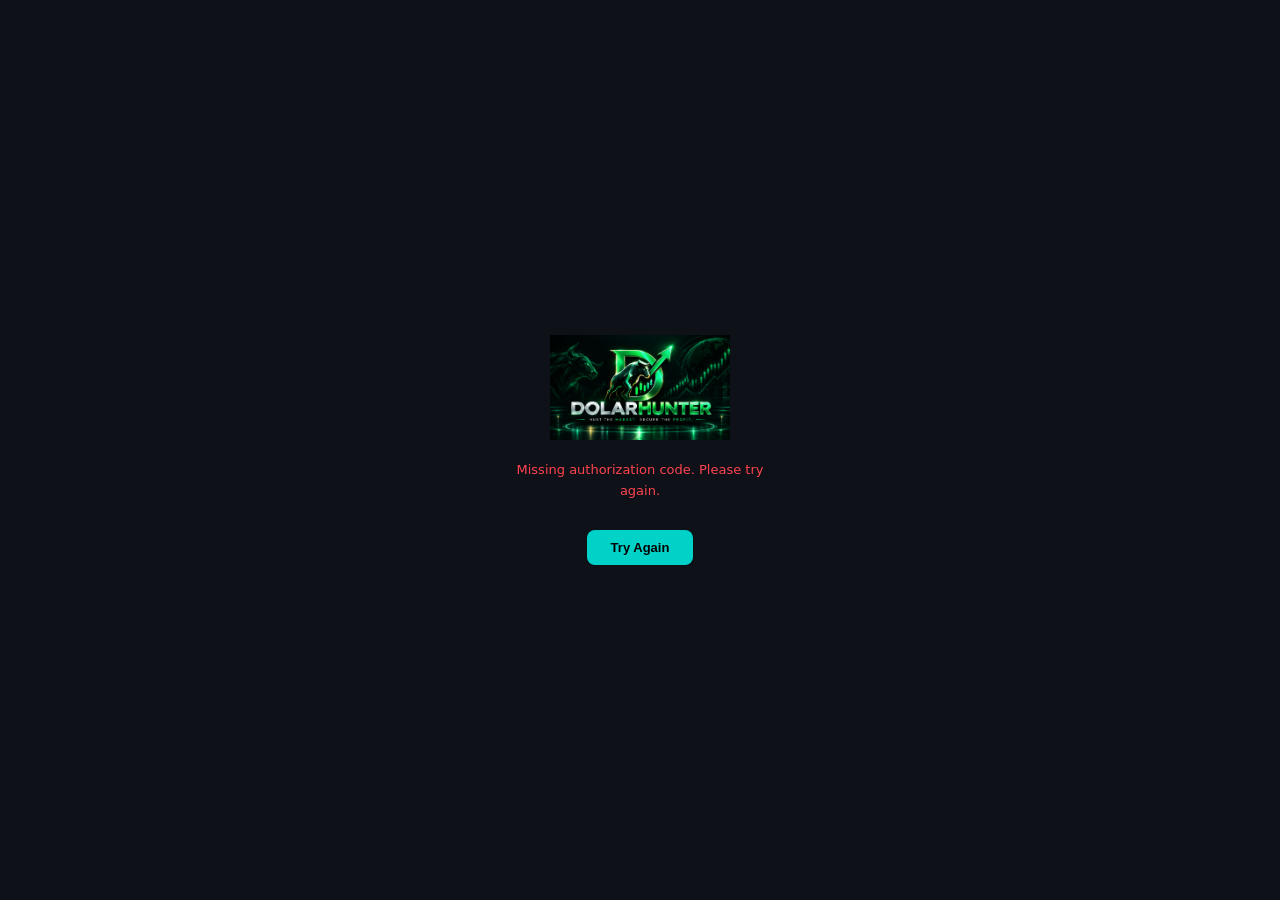
<file: callback.html>
﻿<!DOCTYPE html>
<html lang="en">
<head>
    <meta charset="UTF-8">
    <meta name="viewport" content="width=device-width, initial-scale=1.0">
    <title>DOLARHUNTER | Connecting...</title>
    <style>
        *{box-sizing:border-box;margin:0;padding:0;}
        body{font-family:system-ui,sans-serif;background:#0e1118;color:#e2e8f0;height:100vh;display:flex;align-items:center;justify-content:center;flex-direction:column;gap:20px;}
        .logo img{width:180px;height:auto;display:block;}
        .logo span{color:#00d2c8;}
        .spinner{width:44px;height:44px;border:3px solid #2d3748;border-top-color:#00d2c8;border-radius:50%;animation:spin .8s linear infinite;}
        @keyframes spin{to{transform:rotate(360deg);}}
        .msg{font-size:14px;color:#718096;}
        .err{color:#ff444f;font-size:13px;text-align:center;max-width:320px;line-height:1.6;padding:0 16px;}
        .btn{background:#00d2c8;color:#000;border:none;border-radius:8px;padding:10px 24px;font-weight:700;cursor:pointer;font-size:13px;display:none;margin-top:8px;}
    </style>
</head>
<body>
    <div class="logo"><img src="/dolarhunter.png" alt="DOLARHUNTER"></div>
    <div class="spinner" id="spinner"></div>
    <div class="msg" id="msg">Completing authorization...</div>
    <div class="err" id="err"></div>
    <button class="btn" id="retry-btn" onclick="window.location.href='/'">Try Again</button>
    <script>
    async function handleCallback() {
        const u       = new URL(window.location.href);
        const code    = u.searchParams.get('code');
        const state   = u.searchParams.get('state');
        const error   = u.searchParams.get('error');
        const errDesc = u.searchParams.get('error_description');
        const spinner  = document.getElementById('spinner');
        const msg      = document.getElementById('msg');
        const errEl    = document.getElementById('err');
        const retryBtn = document.getElementById('retry-btn');

        function showError(text) {
            spinner.style.display  = 'none';
            errEl.textContent      = text;
            retryBtn.style.display = 'block';
            msg.style.display      = 'none';
        }

        if (error)        { showError('Authorization failed: ' + (errDesc || error)); return; }
        if (!code||!state){ showError('Missing authorization code. Please try again.'); return; }

        try {
            msg.textContent = 'Exchanging authorization code...';
            const r    = await fetch('/api/oauth-callback', {
                method:  'POST',
                headers: {'Content-Type':'application/json'},
                body:    JSON.stringify({ code, state })
            });
            const data = await r.json();
            if (!r.ok) { showError(data.error || 'Token exchange failed. Please try again.'); return; }

            msg.textContent = 'Connected! Loading your account...';
            sessionStorage.setItem('deriv_access_token', data.access_token);
            if (data.expires_in) sessionStorage.setItem('deriv_token_expiry', Date.now() + (data.expires_in * 1000));
            window.location.replace('/');
        } catch(err) {
            showError('Connection error. Please check your internet and try again.');
            console.error(err);
        }
    }
    handleCallback();
    </script>
</body>
</html>
</file>
<file: styles.css>
﻿/* âœ¨ DOLARHUNTER â€” Bright Girly Scrollbar & Base Styles */
::-webkit-scrollbar {
  width: 6px;
  height: 6px;
}

::-webkit-scrollbar-track {
  background: #fce7f3; /* soft pink rose */
}

::-webkit-scrollbar-thumb {
  background: #f9a8d4; /* bubblegum pink */
  border-radius: 3px;
}

::-webkit-scrollbar-thumb:hover {
  background: #ec4899; /* hot pink */
}

body {
  user-select: none;
  background: #fdf0f7; /* blush white */
  accent-color: #ec4899; /* pink focus rings on inputs */
}

/* âœ¨ Optional: pink selection highlight */
::selection {
  background: #f9a8d4;
  color: #831843;
}
.logo {
    display: flex;
    align-items: center;
    height: 42px;
}

.logo img {
    height: 16px;
    width: auto;
    max-width: 75px;
    object-fit: contain;
    display: block;
}

/* DOLARHUNTER startup screen */
#dolarhunter-splash {
    position: fixed;
    inset: 0;
    width: 100%;
    height: 100vh;
    height: 100dvh;
    min-height: 100vh;
    min-height: 100dvh;
    margin: 0;
    padding: 0;
    box-sizing: border-box;
    background: #050b12;
    display: flex;
    align-items: center;
    justify-content: center;
    overflow: hidden;
    z-index: 2147483647;
}

#dolarhunter-splash img {
    display: block;
    width: clamp(180px, 28vw, 360px);
    height: auto;
    max-width: 75vw;
    max-height: 55vh;
    object-fit: contain;
    flex-shrink: 0;
}
/* DOLARHUNTER - CLEAN PREMIUM HEADER */

.dh-premium-header {
    height: 52px !important;
    padding: 0 18px !important;
    display: flex !important;
    align-items: center !important;
    justify-content: space-between !important;
    background: #050b12 !important;
    border-bottom: 1px solid rgba(255,255,255,.06) !important;
    box-shadow: none !important;
    position: relative !important;
    top: auto !important;
    backdrop-filter: none !important;
}

.dh-brand {
    display: flex !important;
    align-items: center !important;
    gap: 10px !important;
}

.dh-brand img {
    width: 70px !important;
    height: 28px !important;
    object-fit: contain !important;
}

.dh-live {
    padding: 3px 7px !important;
    font-size: 8px !important;
    gap: 5px !important;
    border-radius: 12px !important;
}

.dh-live-dot {
    width: 5px !important;
    height: 5px !important;
}

.dh-header-center {
    position: static !important;
    transform: none !important;
}

.dh-market-status {
    font-size: 8px !important;
}

.dh-header-actions {
    gap: 6px !important;
}

.dh-login,
.dh-signup {
    height: 29px !important;
    padding: 0 11px !important;
    border-radius: 6px !important;
    font-size: 10px !important;
    box-shadow: none !important;
}

.dh-login {
    background: transparent !important;
}

.dh-signup {
    background: #00d2c8 !important;
}


/* Final DOLARHUNTER logo sizing */
.dh-brand img {
    width: 58px !important;
    height: 38px !important;
    object-fit: contain !important;
    object-position: center !important;
    display: block !important;
}


.dh-premium-header {
    height: 50px !important;
    padding: 0 16px !important;
    background: #050b12 !important;
    border-bottom: 1px solid rgba(255,255,255,.06) !important;
}

.dh-brand {
    gap: 8px !important;
}

.dh-live {
    font-size: 7px !important;
    padding: 3px 6px !important;
}

.dh-market-status {
    font-size: 8px !important;
}


/* =====================================================
   DOLARHUNTER CLEAN TOP BAR
   ===================================================== */

.dh-topbar {
    width: 100%;
    height: 54px;

    box-sizing: border-box;

    display: flex;
    align-items: center;
    justify-content: space-between;

    padding: 0 20px;

    background: #050b12;

    border-bottom: 1px solid rgba(255,255,255,.06);
}

/* BRAND */

.dh-brand-simple {
    height: 100%;

    display: flex;
    align-items: center;

    gap: 9px;
}

.dh-brand-simple img {
    width: 34px;
    height: 34px;

    object-fit: cover;

    border-radius: 8px;

    display: block;
}

.dh-brand-simple span {
    font-size: 13px;
    font-weight: 900;

    letter-spacing: .7px;

    color: #f1f5f9;
}

/* RIGHT */

.dh-topbar-right {
    display: flex;
    align-items: center;

    gap: 7px;
}

/* LIVE */

.dh-market-live {
    display: flex;
    align-items: center;

    gap: 5px;

    margin-right: 5px;

    color: #00d2c8;

    font-size: 8px;
    font-weight: 800;

    letter-spacing: .6px;
}

.dh-market-live span {
    width: 5px;
    height: 5px;

    border-radius: 50%;

    background: #00d2c8;

    box-shadow: 0 0 7px rgba(0,210,200,.8);
}

/* BUTTONS */

.dh-btn-login,
.dh-btn-signup {
    height: 29px;

    padding: 0 12px;

    border-radius: 6px;

    font-size: 10px;
    font-weight: 800;

    cursor: pointer;
}

.dh-btn-login {
    color: #cbd5e1;

    background: transparent;

    border: 1px solid rgba(255,255,255,.12);
}

.dh-btn-signup {
    color: #031014;

    background: #00d2c8;

    border: 1px solid #00d2c8;
}

/* MOBILE */

@media(max-width:600px) {

    .dh-topbar {
        padding: 0 12px;
    }

    .dh-brand-simple span {
        font-size: 11px;
    }

    .dh-market-live {
        display: none;
    }

}

/* DOLARHUNTER - SMALL BRAND LOGO */
.dh-brand-simple img {
    width: 22px !important;
    height: 22px !important;
    max-width: 22px !important;
    max-height: 22px !important;
    object-fit: contain !important;
    border-radius: 4px;
}

.dh-brand-simple {
    height: 30px !important;
    gap: 7px !important;
}

.dh-brand-simple span {
    font-size: 11px !important;
    letter-spacing: .5px !important;
}


/* DOLARHUNTER HEADER LOGO - FITTED */
.dh-brand-simple {
    display: flex !important;
    align-items: center !important;
    gap: 7px !important;
    height: 32px !important;
    overflow: hidden !important;
}

.dh-brand-simple img {
    width: 28px !important;
    height: 28px !important;
    min-width: 28px !important;
    max-width: 28px !important;
    min-height: 28px !important;
    max-height: 28px !important;
    object-fit: contain !important;
    display: block !important;
    border-radius: 5px !important;
}

.dh-brand-simple span {
    font-size: 11px !important;
    line-height: 1 !important;
    font-weight: 900 !important;
    letter-spacing: .6px !important;
    white-space: nowrap !important;
}


/* DOLARHUNTER TEXT BRAND */
.dh-brand-simple {
    display: flex !important;
    align-items: center !important;
    height: 32px !important;
}

.dh-brand-simple span {
    display: block !important;
    font-size: 14px !important;
    line-height: 1 !important;
    font-weight: 900 !important;
    letter-spacing: 1.2px !important;
    color: #ffffff !important;
    white-space: nowrap !important;
}


/* DOLARHUNTER PREMIUM GOLD + WHITE BRAND */
.dh-brand-simple span {
    font-size: 15px !important;
    font-weight: 950 !important;
    letter-spacing: 1.4px !important;

    background: linear-gradient(
        90deg,
        #ffffff 0%,
        #fff7cc 25%,
        #f5d76e 50%,
        #d4af37 72%,
        #ffffff 100%
    ) !important;

    -webkit-background-clip: text !important;
    -webkit-text-fill-color: transparent !important;
    background-clip: text !important;

    white-space: nowrap !important;
}


/* DOLAR [LOGO] HUNTER */
.dh-brand-simple {
    display: flex !important;
    align-items: center !important;
    gap: 5px !important;
    height: 32px !important;
}

.dh-brand-simple span {
    font-size: 15px !important;
    font-weight: 900 !important;
    letter-spacing: 1.2px !important;

    background: linear-gradient(
        90deg,
        #ffffff,
        #f5d76e,
        #d4af37,
        #ffffff
    ) !important;

    -webkit-background-clip: text !important;
    -webkit-text-fill-color: transparent !important;
    background-clip: text !important;
}

.dh-brand-simple img {
    width: 20px !important;
    height: 20px !important;
    object-fit: contain !important;
    display: block !important;
    border-radius: 4px !important;
}


/* PERFECT DOLAR [LOGO] HUNTER FIT */
.dh-brand-simple {
    display: inline-flex !important;
    align-items: center !important;
    justify-content: flex-start !important;
    gap: 3px !important;
    height: 28px !important;
    line-height: 1 !important;
}

.dh-brand-simple span {
    font-size: 15px !important;
    font-weight: 900 !important;
    letter-spacing: 1px !important;
    line-height: 20px !important;
    white-space: nowrap !important;
}

.dh-brand-simple img {
    width: 12px !important;
    height: 12px !important;
    min-width: 12px !important;
    max-width: 12px !important;
    min-height: 12px !important;
    max-height: 12px !important;
    object-fit: contain !important;
    display: inline-block !important;
    vertical-align: middle !important;
    border-radius: 3px !important;
    margin: 0 1px !important;
}


/* FINAL DOLARHUNTER WORDMARK */
.dh-brand-simple {
    display: inline-flex !important;
    align-items: center !important;
    gap: 2px !important;
    height: 26px !important;
    line-height: 1 !important;
}

.dh-brand-simple span {
    font-size: 14px !important;
    font-weight: 900 !important;
    letter-spacing: .8px !important;
    line-height: 18px !important;
    white-space: nowrap !important;

    background: linear-gradient(
        90deg,
        #ffffff 0%,
        #f5d76e 45%,
        #d4af37 65%,
        #ffffff 100%
    ) !important;

    -webkit-background-clip: text !important;
    -webkit-text-fill-color: transparent !important;
    background-clip: text !important;
}

/* Tiny logo separator */
.dh-brand-simple img {
    width: 9px !important;
    height: 9px !important;

    min-width: 9px !important;
    max-width: 9px !important;
    min-height: 9px !important;
    max-height: 9px !important;

    object-fit: cover !important;
    object-position: center !important;

    display: inline-block !important;

    border-radius: 2px !important;
    margin: 0 !important;
    padding: 0 !important;
}


/* MICRO LOGO BETWEEN DOLAR AND HUNTER */
.dh-brand-simple img {
    width: 6px !important;
    height: 14px !important;
    min-width: 6px !important;
    max-width: 6px !important;
    min-height: 14px !important;
    max-height: 14px !important;

    object-fit: cover !important;
    object-position: center !important;

    border-radius: 1px !important;
    margin: 0 1px !important;
    padding: 0 !important;
}


/* DOLAR [ICON] HUNTER */
.dh-brand-simple {
    display: inline-flex !important;
    align-items: center !important;
    gap: 2px !important;
    height: 26px !important;
}

.dh-brand-simple img {
    width: 12px !important;
    height: 12px !important;
    min-width: 12px !important;
    max-width: 12px !important;
    min-height: 12px !important;
    max-height: 12px !important;
    object-fit: cover !important;
    display: block !important;
    border-radius: 2px !important;
    margin: 0 !important;
}

.dh-brand-simple span {
    font-size: 14px !important;
    font-weight: 900 !important;
    letter-spacing: .8px !important;
    line-height: 16px !important;
    white-space: nowrap !important;

    background: linear-gradient(
        90deg,
        #ffffff,
        #f5d76e,
        #d4af37,
        #ffffff
    ) !important;

    -webkit-background-clip: text !important;
    -webkit-text-fill-color: transparent !important;
    background-clip: text !important;
}


/* ============================================================
   DOLARHUNTER ï¿½ PREMIUM HEADER
   ============================================================ */

.dh-topbar {
    position: sticky !important;
    top: 0 !important;
    z-index: 1000 !important;
    height: 68px !important;
    min-height: 68px !important;
    padding: 0 22px !important;

    display: flex !important;
    align-items: center !important;
    justify-content: space-between !important;
    gap: 20px !important;

    background:
        linear-gradient(
            180deg,
            rgba(15, 22, 32, 0.98),
            rgba(9, 14, 22, 0.96)
        ) !important;

    border-bottom: 1px solid rgba(0, 210, 199, 0.14) !important;

    box-shadow:
        0 8px 30px rgba(0, 0, 0, 0.28),
        inset 0 -1px 0 rgba(255,255,255,0.025) !important;

    backdrop-filter: blur(18px) saturate(140%) !important;
    -webkit-backdrop-filter: blur(18px) saturate(140%) !important;
}

/* -- Brand ----------------------------------------------- */

.dh-brand-simple {
    width: auto !important;
    height: 40px !important;

    display: inline-flex !important;
    align-items: center !important;
    justify-content: flex-start !important;

    gap: 4px !important;
    overflow: visible !important;

    color: #ffffff !important;

    font-size: 17px !important;
    font-weight: 950 !important;
    letter-spacing: 1.2px !important;

    white-space: nowrap !important;

    cursor: pointer !important;
    user-select: none !important;

    transition:
        transform .2s ease,
        opacity .2s ease !important;
}

.dh-brand-simple:hover {
    transform: translateY(-1px) !important;
    opacity: .92 !important;
}

.dh-brand-simple span {
    color: #ffffff !important;
    font-size: inherit !important;
    font-weight: 950 !important;
    letter-spacing: inherit !important;
}

.dh-brand-simple span:last-child {
    color: #00d2c7 !important;

    text-shadow:
        0 0 18px rgba(0,210,199,.28) !important;
}

.dh-brand-simple img {
    width: 30px !important;
    height: 30px !important;

    max-width: 30px !important;
    max-height: 30px !important;

    object-fit: contain !important;

    border-radius: 8px !important;

    filter:
        drop-shadow(0 0 8px rgba(0,210,199,.22)) !important;

    transition:
        transform .25s ease,
        filter .25s ease !important;
}

.dh-brand-simple:hover img {
    transform: rotate(-4deg) scale(1.05) !important;

    filter:
        drop-shadow(0 0 13px rgba(0,210,199,.42)) !important;
}

/* -- Right side ------------------------------------------ */

.dh-topbar-right {
    display: flex !important;
    align-items: center !important;
    justify-content: flex-end !important;

    gap: 10px !important;

    min-width: 0 !important;
}

/* -- Live market indicator ------------------------------- */

.dh-market-live {
    height: 34px !important;

    display: inline-flex !important;
    align-items: center !important;

    gap: 8px !important;

    padding: 0 11px !important;

    border-radius: 9px !important;

    background: rgba(0,210,199,.055) !important;
    border: 1px solid rgba(0,210,199,.13) !important;

    color: #8d9aa9 !important;

    font-size: 10px !important;
    font-weight: 800 !important;

    letter-spacing: .7px !important;
    text-transform: uppercase !important;

    white-space: nowrap !important;
}

.dh-market-live > span {
    width: 7px !important;
    height: 7px !important;

    flex: 0 0 7px !important;

    border-radius: 50% !important;

    background: #00d2c7 !important;

    box-shadow:
        0 0 0 3px rgba(0,210,199,.08),
        0 0 12px rgba(0,210,199,.65) !important;

    animation: dh-live-pulse 2s ease-in-out infinite !important;
}

@keyframes dh-live-pulse {
    0%, 100% {
        opacity: 1;
        transform: scale(1);
    }

    50% {
        opacity: .55;
        transform: scale(.82);
    }
}

/* -- Balance --------------------------------------------- */

.balance-badge {
    height: 38px !important;

    display: inline-flex !important;
    align-items: center !important;

    gap: 7px !important;

    padding: 0 13px !important;

    background: rgba(255,255,255,.035) !important;

    border: 1px solid rgba(255,255,255,.075) !important;

    border-radius: 10px !important;

    color: #e9f0f7 !important;

    font-size: 12px !important;
    font-weight: 800 !important;

    box-shadow:
        inset 0 1px 0 rgba(255,255,255,.025) !important;
}

.balance-badge::before {
    content: "$" !important;

    width: 19px !important;
    height: 19px !important;

    display: inline-flex !important;
    align-items: center !important;
    justify-content: center !important;

    border-radius: 6px !important;

    background: rgba(0,210,199,.10) !important;

    color: #00d2c7 !important;

    font-size: 10px !important;
    font-weight: 950 !important;
}

/* -- Status dot ------------------------------------------ */

.status-dot {
    width: 7px !important;
    height: 7px !important;

    border-radius: 50% !important;

    background: #ff4757 !important;
}

.status-dot.live {
    background: #00d2c7 !important;

    box-shadow:
        0 0 8px rgba(0,210,199,.55) !important;
}

/* -- Premium buttons inside header ----------------------- */

.dh-topbar button {
    transition:
        transform .18s ease,
        box-shadow .18s ease,
        background .18s ease !important;
}

.dh-topbar button:hover {
    transform: translateY(-1px) !important;
}

/* -- Navigation ------------------------------------------ */

body > nav,
nav {
    position: sticky !important;
    top: 68px !important;
    z-index: 999 !important;

    height: 48px !important;

    display: flex !important;
    align-items: center !important;

    padding: 0 18px !important;

    gap: 4px !important;

    background: rgba(10,15,23,.94) !important;

    border-bottom:
        1px solid rgba(255,255,255,.055) !important;

    box-shadow:
        0 5px 20px rgba(0,0,0,.16) !important;

    backdrop-filter: blur(14px) !important;
    -webkit-backdrop-filter: blur(14px) !important;

    overflow-x: auto !important;
    scrollbar-width: none !important;
}

nav::-webkit-scrollbar {
    display: none !important;
}

/* -- Navigation buttons ---------------------------------- */

nav .tab-btn {
    position: relative !important;

    height: 34px !important;

    display: inline-flex !important;
    align-items: center !important;
    justify-content: center !important;

    padding: 0 13px !important;

    border: 1px solid transparent !important;
    border-radius: 8px !important;

    background: transparent !important;

    color: #758294 !important;

    font-size: 11px !important;
    font-weight: 750 !important;

    white-space: nowrap !important;

    transition:
        color .18s ease,
        background .18s ease,
        border-color .18s ease,
        transform .18s ease !important;
}

nav .tab-btn:hover {
    color: #e7edf3 !important;

    background: rgba(255,255,255,.045) !important;

    border-color: rgba(255,255,255,.055) !important;

    transform: translateY(-1px) !important;
}

nav .tab-btn.active {
    color: #001b19 !important;

    background:
        linear-gradient(
            135deg,
            #00d2c7,
            #00b8ae
        ) !important;

    border-color: transparent !important;

    box-shadow:
        0 4px 16px rgba(0,210,199,.18) !important;
}

nav .tab-btn.active::after {
    content: "" !important;

    position: absolute !important;

    left: 50% !important;
    bottom: -7px !important;

    width: 18px !important;
    height: 2px !important;

    transform: translateX(-50%) !important;

    border-radius: 99px !important;

    background: #00d2c7 !important;

    box-shadow:
        0 0 10px rgba(0,210,199,.55) !important;
}

/* -- Mobile ---------------------------------------------- */

@media (max-width: 760px) {

    .dh-topbar {
        height: 60px !important;
        min-height: 60px !important;

        padding: 0 12px !important;

        gap: 8px !important;
    }

    .dh-brand-simple {
        font-size: 14px !important;
        letter-spacing: .8px !important;
    }

    .dh-brand-simple img {
        width: 25px !important;
        height: 25px !important;
    }

    .dh-market-live {
        display: none !important;
    }

    .balance-badge {
        height: 32px !important;
        padding: 0 9px !important;

        font-size: 10px !important;
    }

    nav {
        top: 60px !important;

        height: 44px !important;

        padding: 0 9px !important;
    }

    nav .tab-btn {
        height: 31px !important;

        padding: 0 10px !important;

        font-size: 10px !important;
    }
}


/* ============================================================
   DOLARHUNTER PREMIUM HEADER + THEME SYSTEM
   ============================================================ */

:root {
    --dh-header-bg: #080d15;
    --dh-nav-bg: #0b111b;
    --dh-surface: #111925;
    --dh-surface-hover: #172231;
    --dh-text: #f4f8fb;
    --dh-muted: #8492a4;
    --dh-border: rgba(255,255,255,.075);
    --dh-accent: #00d2c7;
    --dh-accent-soft: rgba(0,210,199,.10);
    --dh-shadow: rgba(0,0,0,.35);
}

html[data-theme="light"] {
    --dh-header-bg: #ffffff;
    --dh-nav-bg: #f8fafc;
    --dh-surface: #ffffff;
    --dh-surface-hover: #eef4f6;
    --dh-text: #17202b;
    --dh-muted: #657486;
    --dh-border: rgba(20,35,50,.10);
    --dh-accent: #009f95;
    --dh-accent-soft: rgba(0,159,149,.09);
    --dh-shadow: rgba(30,50,70,.12);
}

/* ============================================================
   PREMIUM HEADER
   ============================================================ */

.dh-topbar {
    position: sticky !important;
    top: 0 !important;
    z-index: 5000 !important;

    height: 70px !important;
    min-height: 70px !important;

    padding: 0 24px !important;

    display: flex !important;
    align-items: center !important;
    justify-content: space-between !important;

    background:
        linear-gradient(
            135deg,
            var(--dh-header-bg),
            var(--dh-nav-bg)
        ) !important;

    border-bottom:
        1px solid var(--dh-border) !important;

    box-shadow:
        0 10px 35px var(--dh-shadow),
        inset 0 -1px 0 rgba(255,255,255,.025) !important;

    backdrop-filter: blur(20px) saturate(150%) !important;
    -webkit-backdrop-filter: blur(20px) saturate(150%) !important;

    transition:
        background .3s ease,
        border-color .3s ease,
        box-shadow .3s ease !important;
}

/* subtle premium glow */

.dh-topbar::before {
    content: "" !important;

    position: absolute !important;

    top: 0 !important;
    left: 0 !important;

    width: 180px !important;
    height: 1px !important;

    background: linear-gradient(
        90deg,
        transparent,
        var(--dh-accent),
        transparent
    ) !important;

    opacity: .75 !important;
}

/* ============================================================
   BRAND
   ============================================================ */

.dh-brand-simple {
    position: relative !important;

    width: auto !important;
    height: 42px !important;

    display: inline-flex !important;
    align-items: center !important;

    gap: 5px !important;

    overflow: visible !important;

    color: var(--dh-text) !important;

    font-size: 18px !important;
    font-weight: 950 !important;

    letter-spacing: 1.1px !important;

    cursor: pointer !important;

    transition:
        transform .2s ease,
        opacity .2s ease !important;
}

.dh-brand-simple:hover {
    transform: translateY(-1px) !important;
}

.dh-brand-simple span {
    color: var(--dh-text) !important;

    font-size: inherit !important;
    font-weight: 950 !important;

    letter-spacing: inherit !important;
}

.dh-brand-simple span:last-child {
    color: var(--dh-accent) !important;

    text-shadow:
        0 0 20px rgba(0,210,199,.28) !important;
}

.dh-brand-simple img {
    width: 31px !important;
    height: 31px !important;

    max-width: 31px !important;
    max-height: 31px !important;

    object-fit: contain !important;

    border-radius: 8px !important;

    filter:
        drop-shadow(0 0 9px rgba(0,210,199,.30)) !important;

    transition:
        transform .25s ease,
        filter .25s ease !important;
}

.dh-brand-simple:hover img {
    transform: scale(1.07) rotate(-3deg) !important;

    filter:
        drop-shadow(0 0 14px rgba(0,210,199,.50)) !important;
}

/* ============================================================
   RIGHT HEADER AREA
   ============================================================ */

.dh-topbar-right {
    display: flex !important;
    align-items: center !important;
    justify-content: flex-end !important;

    gap: 9px !important;
}

/* ============================================================
   LIVE MARKET
   ============================================================ */

.dh-market-live {
    height: 36px !important;

    display: inline-flex !important;
    align-items: center !important;

    gap: 8px !important;

    padding: 0 12px !important;

    border-radius: 10px !important;

    background: var(--dh-accent-soft) !important;

    border:
        1px solid rgba(0,210,199,.16) !important;

    color: var(--dh-muted) !important;

    font-size: 10px !important;
    font-weight: 850 !important;

    letter-spacing: .7px !important;
    text-transform: uppercase !important;
}

.dh-market-live > span {
    width: 7px !important;
    height: 7px !important;

    border-radius: 50% !important;

    background: var(--dh-accent) !important;

    box-shadow:
        0 0 0 3px rgba(0,210,199,.08),
        0 0 12px rgba(0,210,199,.55) !important;

    animation: dh-header-live 2s infinite ease-in-out !important;
}

@keyframes dh-header-live {
    0%,100% {
        opacity: 1;
        transform: scale(1);
    }

    50% {
        opacity: .55;
        transform: scale(.82);
    }
}

/* ============================================================
   BALANCE
   ============================================================ */

.balance-badge {
    min-width: 90px !important;
    height: 38px !important;

    display: inline-flex !important;
    align-items: center !important;
    justify-content: center !important;

    gap: 7px !important;

    padding: 0 13px !important;

    border-radius: 10px !important;

    background: var(--dh-surface) !important;

    border:
        1px solid var(--dh-border) !important;

    color: var(--dh-text) !important;

    font-size: 12px !important;
    font-weight: 850 !important;

    box-shadow:
        inset 0 1px 0 rgba(255,255,255,.025) !important;
}

/* ============================================================
   THEME BUTTON
   ============================================================ */

.dh-theme-toggle {
    height: 38px !important;

    display: inline-flex !important;
    align-items: center !important;
    justify-content: center !important;

    gap: 7px !important;

    padding: 0 12px !important;

    border-radius: 10px !important;

    border:
        1px solid var(--dh-border) !important;

    background: var(--dh-surface) !important;

    color: var(--dh-text) !important;

    font-size: 10px !important;
    font-weight: 850 !important;

    cursor: pointer !important;

    box-shadow:
        inset 0 1px 0 rgba(255,255,255,.025) !important;

    transition:
        all .2s ease !important;
}

.dh-theme-toggle:hover {
    background: var(--dh-accent-soft) !important;

    border-color:
        rgba(0,210,199,.28) !important;

    color: var(--dh-accent) !important;

    transform: translateY(-1px) !important;

    box-shadow:
        0 6px 18px rgba(0,210,199,.10) !important;
}

#theme-icon {
    font-size: 14px !important;
}

/* ============================================================
   EXISTING NAVIGATION ï¿½ KEEP IT
   ============================================================ */

nav {
    position: sticky !important;
    top: 70px !important;

    z-index: 4999 !important;

    height: 50px !important;

    display: flex !important;
    align-items: center !important;

    padding: 0 18px !important;

    gap: 4px !important;

    background: var(--dh-nav-bg) !important;

    border-bottom:
        1px solid var(--dh-border) !important;

    box-shadow:
        0 5px 22px var(--dh-shadow) !important;

    backdrop-filter: blur(18px) !important;
    -webkit-backdrop-filter: blur(18px) !important;

    transition:
        background .3s ease,
        border-color .3s ease !important;

    overflow-x: auto !important;

    scrollbar-width: none !important;
}

nav::-webkit-scrollbar {
    display: none !important;
}

nav .tab-btn {
    position: relative !important;

    height: 34px !important;

    display: inline-flex !important;
    align-items: center !important;

    padding: 0 14px !important;

    border: 1px solid transparent !important;

    border-radius: 8px !important;

    background: transparent !important;

    color: var(--dh-muted) !important;

    font-size: 11px !important;
    font-weight: 750 !important;

    white-space: nowrap !important;

    transition:
        color .18s ease,
        background .18s ease,
        border-color .18s ease,
        transform .18s ease !important;
}

nav .tab-btn:hover {
    color: var(--dh-text) !important;

    background: var(--dh-surface-hover) !important;

    border-color: var(--dh-border) !important;

    transform: translateY(-1px) !important;
}

nav .tab-btn.active {
    color: #001a18 !important;

    background:
        linear-gradient(
            135deg,
            #00d2c7,
            #00b7ad
        ) !important;

    border-color: transparent !important;

    box-shadow:
        0 5px 18px rgba(0,210,199,.20) !important;
}

nav .tab-btn.active::after {
    content: "" !important;

    position: absolute !important;

    left: 50% !important;
    bottom: -7px !important;

    width: 20px !important;
    height: 2px !important;

    transform: translateX(-50%) !important;

    border-radius: 99px !important;

    background: var(--dh-accent) !important;

    box-shadow:
        0 0 12px rgba(0,210,199,.55) !important;
}

/* ============================================================
   LIGHT MODE
   ============================================================ */

html[data-theme="light"] .dh-topbar {
    background:
        linear-gradient(
            135deg,
            #ffffff,
            #f7fafc
        ) !important;

    box-shadow:
        0 10px 30px rgba(20,35,50,.09) !important;
}

html[data-theme="light"] .dh-market-live {
    background: rgba(0,159,149,.065) !important;
    border-color: rgba(0,159,149,.15) !important;
}

html[data-theme="light"] .dh-theme-toggle {
    background: #f1f5f7 !important;
    color: #465666 !important;
}

html[data-theme="light"] .balance-badge {
    background: #f5f8fa !important;
    color: #17202b !important;
}

html[data-theme="light"] nav {
    background:
        rgba(248,250,252,.96) !important;

    box-shadow:
        0 5px 20px rgba(20,35,50,.07) !important;
}

/* ============================================================
   MOBILE HEADER
   ============================================================ */

@media (max-width: 760px) {

    .dh-topbar {
        height: 60px !important;
        min-height: 60px !important;

        padding: 0 12px !important;
    }

    nav {
        top: 60px !important;
        height: 46px !important;

        padding: 0 9px !important;
    }

    .dh-brand-simple {
        font-size: 14px !important;
    }

    .dh-brand-simple img {
        width: 25px !important;
        height: 25px !important;
    }

    .dh-market-live {
        display: none !important;
    }

    .dh-theme-toggle {
        width: 36px !important;
        padding: 0 !important;
    }

    .dh-theme-toggle #theme-label {
        display: none !important;
    }

    .balance-badge {
        min-width: 0 !important;
        padding: 0 9px !important;
        font-size: 10px !important;
    }
}


/* ============================================================
   DOLARHUNTER BRAND THEME COLORS
   DOLAR = WHITE IN DARK / BLACK IN LIGHT
   HUNTER = TEAL
   ============================================================ */

/* DARK MODE */
html:not([data-theme="light"]) .dh-brand-simple span:first-child {
    color: #ffffff !important;
}

/* LIGHT MODE */
html[data-theme="light"] .dh-brand-simple span:first-child {
    color: #000000 !important;
}

/* HUNTER stays premium teal */
.dh-brand-simple span:last-child {
    color: var(--dh-accent) !important;
}


/* ============================================================
   DOLARHUNTER - DEFINITIVE BRAND COLORS
   ============================================================ */

.dh-brand-simple > span:first-of-type {
    color: #ffffff !important;
    -webkit-text-fill-color: #ffffff !important;
}

.dh-brand-simple > span:last-of-type {
    color: #00d2c7 !important;
    -webkit-text-fill-color: #00d2c7 !important;
}

html[data-theme="light"] .dh-brand-simple > span:first-of-type {
    color: #000000 !important;
    -webkit-text-fill-color: #000000 !important;
}

html[data-theme="light"] .dh-brand-simple > span:last-of-type {
    color: #009f95 !important;
    -webkit-text-fill-color: #009f95 !important;
}


/* ============================================================
   DOLARHUNTER GOLD BRAND
   ============================================================ */

.dh-brand-simple > span:last-of-type {
    color: #D4AF37 !important;
    -webkit-text-fill-color: #D4AF37 !important;
    text-shadow:
        0 0 8px rgba(212,175,55,.20),
        0 0 18px rgba(212,175,55,.10) !important;
}

html[data-theme="light"] .dh-brand-simple > span:last-of-type {
    color: #B8860B !important;
    -webkit-text-fill-color: #B8860B !important;
    text-shadow:
        0 0 8px rgba(184,134,11,.16) !important;
}


/* ============================================================
   DOLARHUNTER PREMIUM DASHBOARD UI
   Safe visual layer - does not modify JavaScript
   ============================================================ */

:root {
    --dh-dashboard-max: 1380px;
    --dh-radius: 16px;
    --dh-radius-sm: 12px;
    --dh-shadow: 0 12px 35px rgba(0,0,0,.18);
    --dh-shadow-hover: 0 18px 45px rgba(0,0,0,.25);
}

/* Main dashboard background */
#dashboard-pane {
    padding: 24px !important;
    background:
        radial-gradient(circle at 15% 10%, rgba(0,210,199,.07), transparent 28%),
        radial-gradient(circle at 85% 20%, rgba(212,175,55,.05), transparent 30%),
        var(--bg);
    min-height: calc(100vh - 120px);
}

/* Dashboard content width */
#dashboard-pane > div {
    max-width: var(--dh-dashboard-max) !important;
}

/* Auth / welcome card */
#auth-card {
    border-radius: 22px !important;
    padding: 42px !important;
    background:
        linear-gradient(145deg, rgba(255,255,255,.045), rgba(255,255,255,.015)),
        var(--card) !important;
    border: 1px solid rgba(255,255,255,.08) !important;
    box-shadow: var(--dh-shadow) !important;
}

/* Dashboard cards */
#dashboard-pane .card,
#dashboard-pane .card-sm {
    border-radius: var(--dh-radius) !important;
    transition:
        transform .2s ease,
        box-shadow .2s ease,
        border-color .2s ease;
}

/* Hover effect */
#dashboard-pane .card:hover,
#dashboard-pane .card-sm:hover {
    border-color: rgba(0,210,199,.28) !important;
    box-shadow: var(--dh-shadow-hover) !important;
}

/* Statistics cards */
#dash-stats > div:first-child .card-sm {
    min-height: 92px;
    display: flex;
    flex-direction: column;
    justify-content: center;
}

/* Statistic numbers */
#dash-stats .card-sm div[id] {
    letter-spacing: -.5px;
}

/* Dashboard statistics grid */
#dash-stats > div:first-child {
    gap: 14px !important;
}

/* Recent trades */
#recent-trades {
    min-height: 90px;
}

/* Premium section headings */
#dashboard-pane [style*="text-transform:uppercase"] {
    letter-spacing: .7px !important;
}

/* Premium buttons */
#dashboard-pane .btn {
    border-radius: 10px !important;
    font-weight: 800 !important;
    transition: all .2s ease !important;
}

#dashboard-pane .btn:hover {
    transform: translateY(-1px);
}

/* Teal primary buttons */
#dashboard-pane .btn-teal {
    box-shadow: 0 7px 22px rgba(0,210,199,.18);
}

/* Navigation */
nav {
    position: sticky;
    top: 0;
    z-index: 100;
    padding: 10px 18px !important;
    background: rgba(10,15,25,.92) !important;
    backdrop-filter: blur(18px);
    -webkit-backdrop-filter: blur(18px);
    border-bottom: 1px solid rgba(255,255,255,.07) !important;
}

/* Navigation buttons */
nav .tab-btn {
    border-radius: 10px !important;
    transition: all .2s ease !important;
    font-weight: 700 !important;
}

nav .tab-btn:hover {
    background: rgba(0,210,199,.08) !important;
    color: var(--teal) !important;
}

nav .tab-btn.active {
    box-shadow: 0 5px 18px rgba(0,210,199,.12);
}

/* Light mode dashboard */
html[data-theme="light"] #dashboard-pane {
    background:
        radial-gradient(circle at 10% 5%, rgba(0,159,149,.06), transparent 28%),
        radial-gradient(circle at 90% 15%, rgba(212,175,55,.05), transparent 30%),
        var(--bg);
}

html[data-theme="light"] #dashboard-pane .card,
html[data-theme="light"] #dashboard-pane .card-sm {
    box-shadow: 0 8px 25px rgba(0,0,0,.07) !important;
    border-color: rgba(0,0,0,.08) !important;
}

html[data-theme="light"] nav {
    background: rgba(255,255,255,.92) !important;
    border-bottom-color: rgba(0,0,0,.08) !important;
}

/* Mobile */
@media (max-width: 900px) {

    #dashboard-pane {
        padding: 14px !important;
    }

    #dash-stats > div:first-child {
        grid-template-columns: repeat(2, 1fr) !important;
    }

    #auth-card {
        padding: 28px 18px !important;
    }
}

@media (max-width: 520px) {

    #dashboard-pane {
        padding: 10px !important;
    }

    #dash-stats > div:first-child {
        grid-template-columns: 1fr 1fr !important;
        gap: 8px !important;
    }

    #auth-card {
        padding: 24px 14px !important;
        border-radius: 16px !important;
    }

    nav {
        overflow-x: auto;
        white-space: nowrap;
        padding: 8px !important;
    }

    nav .tab-btn {
        flex-shrink: 0;
        font-size: 11px !important;
    }
}

/* Smooth theme transition */
html,
body,
.card,
.card-sm,
nav,
button,
input,
select {
    transition:
        background-color .25s ease,
        color .25s ease,
        border-color .25s ease,
        box-shadow .25s ease;
}


/* ============================================================
   DOLARHUNTER PREMIUM DASHBOARD V2
   Header-matched ï¿½ Dark/Light aware ï¿½ Safe visual overrides
   ============================================================ */

/* ---------- THEME VARIABLES ---------- */

:root {
    --dh-gold: #d4af37;
    --dh-gold-light: #f1d77a;
    --dh-teal: #00d2c7;

    --dh-dashboard-bg: #080c13;
    --dh-surface: #101722;
    --dh-surface-2: #141d2a;
    --dh-surface-3: #192333;

    --dh-dashboard-border: rgba(255,255,255,.075);
    --dh-dashboard-border-hover: rgba(0,210,199,.35);

    --dh-dashboard-text: #f5f7fa;
    --dh-dashboard-muted: #8e9aaa;

    --dh-glass: rgba(16,23,34,.78);

    --dh-card-shadow:
        0 12px 35px rgba(0,0,0,.28),
        inset 0 1px 0 rgba(255,255,255,.025);

    --dh-card-shadow-hover:
        0 18px 45px rgba(0,0,0,.38),
        0 0 0 1px rgba(0,210,199,.12);
}

/* ---------- LIGHT THEME ---------- */

html[data-theme="light"] {

    --dh-dashboard-bg: #f5f7fa;
    --dh-surface: #ffffff;
    --dh-surface-2: #f8fafc;
    --dh-surface-3: #eef2f6;

    --dh-dashboard-border: rgba(15,23,42,.09);
    --dh-dashboard-border-hover: rgba(0,159,149,.30);

    --dh-dashboard-text: #111827;
    --dh-dashboard-muted: #667085;

    --dh-glass: rgba(255,255,255,.86);

    --dh-card-shadow:
        0 8px 28px rgba(15,23,42,.08),
        inset 0 1px 0 rgba(255,255,255,.8);

    --dh-card-shadow-hover:
        0 14px 35px rgba(15,23,42,.13),
        0 0 0 1px rgba(0,159,149,.10);
}


/* ============================================================
   DASHBOARD BACKGROUND
   ============================================================ */

#dashboard-pane {

    position: relative;

    padding: 28px !important;

    background:
        radial-gradient(
            circle at 8% 5%,
            rgba(0,210,199,.075),
            transparent 26%
        ),
        radial-gradient(
            circle at 92% 8%,
            rgba(212,175,55,.065),
            transparent 24%
        ),
        linear-gradient(
            180deg,
            var(--dh-dashboard-bg),
            var(--dh-dashboard-bg)
        ) !important;

    color: var(--dh-dashboard-text);

    min-height: calc(100vh - 115px);
}


/* Dashboard content width */

#dashboard-pane > div {

    max-width: 1380px !important;

    margin-left: auto !important;
    margin-right: auto !important;

    width: 100%;
}


/* ============================================================
   PREMIUM AUTH / WELCOME AREA
   ============================================================ */

#auth-card {

    position: relative;

    overflow: hidden;

    padding: 46px !important;

    border-radius: 22px !important;

    background:
        linear-gradient(
            135deg,
            rgba(0,210,199,.055),
            transparent 42%
        ),
        linear-gradient(
            315deg,
            rgba(212,175,55,.045),
            transparent 45%
        ),
        var(--dh-surface) !important;

    border: 1px solid var(--dh-dashboard-border) !important;

    box-shadow: var(--dh-card-shadow) !important;
}


/* Top glow */

#auth-card::before {

    content: "";

    position: absolute;

    top: 0;
    left: 12%;
    right: 12%;

    height: 1px;

    background:
        linear-gradient(
            90deg,
            transparent,
            var(--dh-teal),
            var(--dh-gold),
            transparent
        );

    opacity: .75;
}


/* Welcome icon */

#auth-card > div:first-child {

    box-shadow:
        0 0 30px rgba(0,210,199,.13),
        inset 0 0 20px rgba(0,210,199,.05);

}


/* ============================================================
   UNIVERSAL DASHBOARD CARDS
   ============================================================ */

#dashboard-pane .card,
#dashboard-pane .card-sm {

    position: relative;

    background:
        linear-gradient(
            145deg,
            rgba(255,255,255,.018),
            transparent 55%
        ),
        var(--dh-surface) !important;

    color: var(--dh-dashboard-text);

    border: 1px solid var(--dh-dashboard-border) !important;

    box-shadow: var(--dh-card-shadow) !important;

    border-radius: 16px !important;

    transition:
        transform .22s ease,
        box-shadow .22s ease,
        border-color .22s ease,
        background .22s ease;
}


/* Hover */

#dashboard-pane .card:hover,
#dashboard-pane .card-sm:hover {

    border-color: var(--dh-dashboard-border-hover) !important;

    box-shadow: var(--dh-card-shadow-hover) !important;

}


/* Don't move tiny stat cards too much */

#dashboard-pane .card-sm:hover {

    transform: translateY(-2px);

}


/* ============================================================
   STATISTICS
   ============================================================ */

#dash-stats > div:first-child {

    gap: 14px !important;

}


#dash-stats > div:first-child .card-sm {

    min-height: 105px;

    display: flex;

    flex-direction: column;

    justify-content: center;

    align-items: center;

    overflow: hidden;

}


/* Stat top accent */

#dash-stats > div:first-child .card-sm::before {

    content: "";

    position: absolute;

    top: 0;
    left: 18%;
    right: 18%;

    height: 2px;

    background:
        linear-gradient(
            90deg,
            transparent,
            var(--dh-teal),
            transparent
        );

    opacity: .65;

}


/* ============================================================
   RECENT TRADES
   ============================================================ */

#recent-trades {

    min-height: 90px;

}


/* ============================================================
   PREMIUM TEXT HIERARCHY
   ============================================================ */

#dashboard-pane h1,
#dashboard-pane h2,
#dashboard-pane h3 {

    color: var(--dh-dashboard-text);

    letter-spacing: -.3px;

}


#dashboard-pane [style*="color:var(--muted)"] {

    color: var(--dh-dashboard-muted) !important;

}


/* ============================================================
   PREMIUM NAVIGATION
   ============================================================ */

nav {

    position: sticky;

    top: 0;

    z-index: 999;

    padding: 10px 20px !important;

    background:
        linear-gradient(
            180deg,
            rgba(10,15,24,.96),
            rgba(10,15,24,.88)
        ) !important;

    backdrop-filter: blur(22px);

    -webkit-backdrop-filter: blur(22px);

    border-bottom:
        1px solid rgba(255,255,255,.075) !important;

    box-shadow:
        0 8px 30px rgba(0,0,0,.15);
}


/* Light navigation */

html[data-theme="light"] nav {

    background:
        rgba(255,255,255,.92) !important;

    border-bottom:
        1px solid rgba(15,23,42,.08) !important;

    box-shadow:
        0 8px 25px rgba(15,23,42,.07);
}


/* Navigation buttons */

nav .tab-btn {

    position: relative;

    border-radius: 10px !important;

    font-weight: 750 !important;

    transition:
        background .2s ease,
        color .2s ease,
        transform .2s ease;

}


/* Active navigation */

nav .tab-btn.active {

    background:
        linear-gradient(
            135deg,
            rgba(0,210,199,.12),
            rgba(0,210,199,.045)
        ) !important;

    color: var(--dh-teal) !important;

    box-shadow:
        inset 0 0 0 1px rgba(0,210,199,.16),
        0 5px 18px rgba(0,210,199,.09);

}


/* Active bottom line */

nav .tab-btn.active::after {

    content: "";

    position: absolute;

    left: 25%;
    right: 25%;

    bottom: 2px;

    height: 2px;

    border-radius: 2px;

    background:
        linear-gradient(
            90deg,
            var(--dh-teal),
            var(--dh-gold)
        );

}


/* Hover */

nav .tab-btn:hover {

    transform: translateY(-1px);

    color: var(--dh-teal) !important;

}


/* ============================================================
   GOLD + TEAL PREMIUM ACCENTS
   ============================================================ */

#dashboard-pane .btn-teal {

    background:
        linear-gradient(
            135deg,
            #00d2c7,
            #00a89f
        ) !important;

    border: none !important;

    box-shadow:
        0 8px 24px rgba(0,210,199,.20) !important;

}


#dashboard-pane .btn-teal:hover {

    box-shadow:
        0 12px 30px rgba(0,210,199,.28) !important;

    transform: translateY(-2px);

}


/* Gold elements */

#dashboard-pane [style*="var(--amber)"],
#dashboard-pane [style*="var(--gold)"] {

    color: var(--dh-gold-light) !important;

}


/* ============================================================
   INPUTS / SELECTS
   ============================================================ */

#dashboard-pane input,
#dashboard-pane select,
#dashboard-pane textarea {

    background: var(--dh-surface-2) !important;

    color: var(--dh-dashboard-text) !important;

    border-color: var(--dh-dashboard-border) !important;

    border-radius: 10px !important;

}


#dashboard-pane input:focus,
#dashboard-pane select:focus,
#dashboard-pane textarea:focus {

    outline: none !important;

    border-color: var(--dh-teal) !important;

    box-shadow:
        0 0 0 3px rgba(0,210,199,.09) !important;

}


/* ============================================================
   LIGHT MODE CARDS
   ============================================================ */

html[data-theme="light"] #dashboard-pane .card,
html[data-theme="light"] #dashboard-pane .card-sm {

    background:
        linear-gradient(
            145deg,
            rgba(255,255,255,.98),
            rgba(248,250,252,.96)
        ) !important;

}


/* Light mode inputs */

html[data-theme="light"] #dashboard-pane input,
html[data-theme="light"] #dashboard-pane select,
html[data-theme="light"] #dashboard-pane textarea {

    background: #ffffff !important;

    color: #111827 !important;

}


/* ============================================================
   RESPONSIVE
   ============================================================ */

@media (max-width: 1000px) {

    #dashboard-pane {

        padding: 18px !important;

    }

}


@media (max-width: 700px) {

    #dashboard-pane {

        padding: 12px !important;

    }

    #dash-stats > div:first-child {

        grid-template-columns:
            repeat(2, minmax(0, 1fr)) !important;

        gap: 9px !important;

    }

    #auth-card {

        padding: 30px 18px !important;

    }

}


@media (max-width: 480px) {

    #dashboard-pane {

        padding: 8px !important;

    }

    #dash-stats > div:first-child {

        grid-template-columns:
            repeat(2, 1fr) !important;

        gap: 7px !important;

    }

    #dash-stats > div:first-child .card-sm {

        min-height: 82px;

    }

}


/* ============================================================
   SMOOTH THEME TRANSITION
   ============================================================ */

html,
body,
nav,
.card,
.card-sm,
button,
input,
select,
textarea {

    transition:
        background-color .25s ease,
        background .25s ease,
        color .25s ease,
        border-color .25s ease,
        box-shadow .25s ease;

}


/* ============================================================
   DOLARHUNTER ï¿½ FINAL PREMIUM DASHBOARD OVERRIDES
   Blends with premium header + full dark/light support
   ============================================================ */

:root {
    --dh-gold: #d4af37;
    --dh-gold-light: #f1d77a;
    --dh-teal: #00d2c7;
    --dh-dashboard-bg: #080c13;
    --dh-panel: rgba(18,25,38,.88);
    --dh-panel-solid: #121926;
    --dh-dashboard-border: rgba(255,255,255,.075);
    --dh-card-shadow:
        0 12px 35px rgba(0,0,0,.28),
        0 2px 8px rgba(0,0,0,.18);
    --dh-card-shadow-hover:
        0 18px 45px rgba(0,0,0,.38),
        0 4px 14px rgba(0,210,199,.08);
}

/* ============================================================
   DASHBOARD BACKGROUND
   ============================================================ */

#dashboard-pane {
    position: relative;
    isolation: isolate;
    min-height: calc(100vh - 130px);
    background:
        radial-gradient(
            circle at 8% 0%,
            rgba(0,210,199,.09),
            transparent 28%
        ),
        radial-gradient(
            circle at 92% 8%,
            rgba(212,175,55,.08),
            transparent 26%
        ),
        linear-gradient(
            180deg,
            #080c13 0%,
            #0b111c 50%,
            #080c13 100%
        ) !important;
}

/* subtle premium glow */
#dashboard-pane::before {
    content: "";
    position: absolute;
    inset: 0;
    pointer-events: none;
    z-index: -1;
    background:
        linear-gradient(
            90deg,
            transparent,
            rgba(0,210,199,.025),
            transparent
        );
}

/* ============================================================
   DASHBOARD CONTENT WIDTH
   ============================================================ */

#dashboard-pane > div {
    max-width: 1180px !important;
    width: 100%;
}

/* ============================================================
   PREMIUM CARDS
   ============================================================ */

#dashboard-pane .card,
#dashboard-pane .card-sm {
    position: relative;
    background:
        linear-gradient(
            145deg,
            rgba(255,255,255,.035),
            rgba(255,255,255,.012)
        ),
        var(--dh-panel-solid) !important;

    border: 1px solid var(--dh-dashboard-border) !important;
    border-radius: 16px !important;
    box-shadow: var(--dh-card-shadow) !important;

    overflow: hidden;
}

/* top light edge */
#dashboard-pane .card::before,
#dashboard-pane .card-sm::before {
    content: "";
    position: absolute;
    left: 0;
    right: 0;
    top: 0;
    height: 1px;
    background:
        linear-gradient(
            90deg,
            transparent,
            rgba(255,255,255,.12),
            transparent
        );
    pointer-events: none;
}

/* card hover */
#dashboard-pane .card:hover,
#dashboard-pane .card-sm:hover {
    border-color: rgba(0,210,199,.18) !important;
    box-shadow: var(--dh-card-shadow-hover) !important;
    transform: translateY(-1px);
}

/* ============================================================
   WELCOME / AUTH CARD
   ============================================================ */

#auth-card {
    border-radius: 22px !important;
    padding: 42px !important;

    background:
        radial-gradient(
            circle at 50% 0%,
            rgba(0,210,199,.08),
            transparent 38%
        ),
        linear-gradient(
            145deg,
            rgba(255,255,255,.045),
            rgba(255,255,255,.015)
        ),
        var(--dh-panel-solid) !important;

    border-color: rgba(0,210,199,.14) !important;

    box-shadow:
        0 20px 55px rgba(0,0,0,.35),
        0 0 0 1px rgba(0,210,199,.025),
        0 0 45px rgba(0,210,199,.035) !important;
}

#auth-card h2 {
    letter-spacing: -.4px;
}

/* ============================================================
   DASHBOARD STAT CARDS
   ============================================================ */

#dash-stats > div:first-child > .card-sm {
    min-height: 88px;
    display: flex;
    flex-direction: column;
    justify-content: center;
    border-radius: 14px !important;
}

#dash-stats > div:first-child > .card-sm:hover {
    transform: translateY(-3px);
}

/* ============================================================
   PREMIUM STAT NUMBERS
   ============================================================ */

#ds-runs,
#ds-wr,
#ds-pl,
#ds-bot {
    letter-spacing: -.5px;
}

#ds-wr {
    text-shadow: 0 0 18px rgba(0,210,199,.18);
}

/* ============================================================
   SECTION HEADERS
   ============================================================ */

#dashboard-pane .card > div:first-child {
    letter-spacing: .35px;
}

/* ============================================================
   BUTTONS
   ============================================================ */

#dashboard-pane .btn {
    border-radius: 11px !important;
    font-weight: 800 !important;
    transition:
        transform .2s ease,
        box-shadow .2s ease,
        background-color .2s ease !important;
}

#dashboard-pane .btn:hover {
    transform: translateY(-2px);
}

#dashboard-pane .btn-teal {
    background:
        linear-gradient(
            135deg,
            #00d2c7,
            #00a99f
        ) !important;

    color: #061012 !important;

    box-shadow:
        0 8px 24px rgba(0,210,199,.20) !important;
}

#dashboard-pane .btn-teal:hover {
    box-shadow:
        0 12px 30px rgba(0,210,199,.30) !important;
}

/* ============================================================
   NAV BLENDING
   ============================================================ */

nav {
    background:
        linear-gradient(
            180deg,
            rgba(9,14,23,.97),
            rgba(9,14,23,.88)
        ) !important;

    border-bottom:
        1px solid rgba(255,255,255,.07) !important;

    box-shadow:
        0 8px 30px rgba(0,0,0,.18) !important;
}

/* active navigation */
nav .tab-btn.active {
    background:
        linear-gradient(
            135deg,
            rgba(0,210,199,.14),
            rgba(0,210,199,.05)
        ) !important;

    color: var(--dh-teal) !important;

    border-color:
        rgba(0,210,199,.18) !important;
}

/* ============================================================
   LIGHT MODE
   ============================================================ */

html[data-theme="light"] {
    --dh-dashboard-bg: #f4f6f8;
    --dh-panel: rgba(255,255,255,.92);
    --dh-panel-solid: #ffffff;
    --dh-dashboard-border: rgba(15,23,42,.09);

    --dh-card-shadow:
        0 10px 30px rgba(15,23,42,.07),
        0 2px 7px rgba(15,23,42,.04);

    --dh-card-shadow-hover:
        0 16px 38px rgba(15,23,42,.11),
        0 4px 14px rgba(0,159,149,.08);
}

html[data-theme="light"] #dashboard-pane {
    background:
        radial-gradient(
            circle at 8% 0%,
            rgba(0,159,149,.08),
            transparent 28%
        ),
        radial-gradient(
            circle at 92% 5%,
            rgba(212,175,55,.10),
            transparent 26%
        ),
        linear-gradient(
            180deg,
            #f8fafb 0%,
            #f1f4f6 55%,
            #f8fafb 100%
        ) !important;
}

html[data-theme="light"] #dashboard-pane .card,
html[data-theme="light"] #dashboard-pane .card-sm {
    background:
        linear-gradient(
            145deg,
            rgba(255,255,255,.98),
            rgba(248,250,252,.96)
        ) !important;

    border-color:
        rgba(15,23,42,.085) !important;

    box-shadow:
        var(--dh-card-shadow) !important;
}

html[data-theme="light"] #dashboard-pane .card:hover,
html[data-theme="light"] #dashboard-pane .card-sm:hover {
    border-color:
        rgba(0,159,149,.20) !important;

    box-shadow:
        var(--dh-card-shadow-hover) !important;
}

html[data-theme="light"] #auth-card {
    background:
        radial-gradient(
            circle at 50% 0%,
            rgba(0,159,149,.07),
            transparent 38%
        ),
        #ffffff !important;

    border-color:
        rgba(0,159,149,.14) !important;

    box-shadow:
        0 18px 45px rgba(15,23,42,.09),
        0 0 35px rgba(0,159,149,.035) !important;
}

html[data-theme="light"] nav {
    background:
        linear-gradient(
            180deg,
            rgba(255,255,255,.98),
            rgba(248,250,252,.94)
        ) !important;

    border-bottom-color:
        rgba(15,23,42,.08) !important;

    box-shadow:
        0 8px 25px rgba(15,23,42,.06) !important;
}

html[data-theme="light"] nav .tab-btn.active {
    background:
        linear-gradient(
            135deg,
            rgba(0,159,149,.11),
            rgba(0,159,149,.04)
        ) !important;

    color: #008f87 !important;
}

/* ============================================================
   RESPONSIVE
   ============================================================ */

@media (max-width: 900px) {
    #dashboard-pane > div {
        max-width: 100% !important;
    }

    #auth-card {
        padding: 30px 22px !important;
    }
}

@media (max-width: 520px) {
    #dashboard-pane {
        padding: 10px !important;
    }

    #auth-card {
        padding: 26px 16px !important;
        border-radius: 18px !important;
    }

    #dashboard-pane .card,
    #dashboard-pane .card-sm {
        border-radius: 13px !important;
    }
}

/* ============================================================
   REDUCE MOTION
   ============================================================ */

@media (prefers-reduced-motion: reduce) {
    #dashboard-pane .card,
    #dashboard-pane .card-sm,
    #dashboard-pane .btn {
        transition: none !important;
    }
}


/* ============================================================
   DOLARHUNTER ï¿½ WELCOME BRAND MATCHES HEADER
   ============================================================ */

#auth-card h2 {
    font-size: 26px !important;
    font-weight: 950 !important;
    letter-spacing: -0.8px !important;
    line-height: 1.15 !important;
    margin-bottom: 10px !important;

    color: #ffffff !important;
    -webkit-text-fill-color: #ffffff !important;

    text-shadow:
        0 0 18px rgba(255,255,255,.08),
        0 0 28px rgba(0,210,199,.06) !important;
}

/* Make DOLARHUNTER inside the welcome title premium */
#auth-card h2 .dh-welcome-dolar {
    color: #ffffff !important;
    -webkit-text-fill-color: #ffffff !important;
}

#auth-card h2 .dh-welcome-hunter {
    color: #d4af37 !important;
    -webkit-text-fill-color: #d4af37 !important;

    text-shadow:
        0 0 12px rgba(212,175,55,.20) !important;
}

/* LIGHT MODE */
html[data-theme="light"] #auth-card h2 {
    color: #000000 !important;
    -webkit-text-fill-color: #000000 !important;
}

html[data-theme="light"] #auth-card h2 .dh-welcome-dolar {
    color: #000000 !important;
    -webkit-text-fill-color: #000000 !important;
}

html[data-theme="light"] #auth-card h2 .dh-welcome-hunter {
    color: #b8941f !important;
    -webkit-text-fill-color: #b8941f !important;

    text-shadow:
        0 0 10px rgba(184,148,31,.12) !important;
}

/* Mobile */
@media (max-width: 520px) {
    #auth-card h2 {
        font-size: 22px !important;
    }
}


/* ============================================================
   DOLARHUNTER PREMIUM WELCOME CARD
   ============================================================ */

#auth-card {
    position: relative !important;
    overflow: hidden !important;
    border-radius: 22px !important;
    padding: 42px 36px !important;

    background:
        radial-gradient(circle at 50% -20%, rgba(0,210,199,.12), transparent 45%),
        radial-gradient(circle at 100% 100%, rgba(212,175,55,.08), transparent 40%),
        var(--card) !important;

    border: 1px solid rgba(255,255,255,.08) !important;

    box-shadow:
        0 20px 60px rgba(0,0,0,.28),
        0 0 0 1px rgba(0,210,199,.025) inset !important;

    transition:
        background .3s ease,
        border-color .3s ease,
        box-shadow .3s ease,
        transform .3s ease !important;
}

/* Premium top accent line */
#auth-card::before {
    content: "";
    position: absolute;
    top: 0;
    left: 8%;
    right: 8%;
    height: 2px;

    background: linear-gradient(
        90deg,
        transparent,
        var(--teal),
        #d4af37,
        var(--teal),
        transparent
    );

    opacity: .9;
}

/* Soft background glow */
#auth-card::after {
    content: "";
    position: absolute;
    width: 260px;
    height: 260px;
    top: -150px;
    right: -100px;

    background: rgba(0,210,199,.08);
    filter: blur(70px);
    border-radius: 50%;

    pointer-events: none;
}

/* Welcome heading */
#auth-card h2 {
    position: relative;
    z-index: 2;

    font-size: 25px !important;
    font-weight: 900 !important;
    letter-spacing: -.4px !important;
    margin-bottom: 10px !important;
}

/* DOLAR */
#auth-card h2 .dh-welcome-dolar {
    color: #ffffff !important;
    -webkit-text-fill-color: #ffffff !important;
    font-weight: 950 !important;
}

/* HUNTER GOLD */
#auth-card h2 .dh-welcome-hunter {
    color: #d4af37 !important;
    -webkit-text-fill-color: #d4af37 !important;
    font-weight: 950 !important;

    text-shadow:
        0 0 18px rgba(212,175,55,.18);
}

/* Description under welcome */
#auth-card p {
    position: relative;
    z-index: 2;

    color: var(--muted) !important;
    line-height: 1.65 !important;
}

/* Light mode */
html[data-theme="light"] #auth-card {
    background:
        radial-gradient(circle at 50% -20%, rgba(0,159,149,.08), transparent 45%),
        radial-gradient(circle at 100% 100%, rgba(212,175,55,.07), transparent 40%),
        #ffffff !important;

    border-color: rgba(0,0,0,.08) !important;

    box-shadow:
        0 18px 45px rgba(0,0,0,.09),
        0 0 0 1px rgba(0,0,0,.025) inset !important;
}

html[data-theme="light"] #auth-card h2 .dh-welcome-dolar {
    color: #000000 !important;
    -webkit-text-fill-color: #000000 !important;
}

html[data-theme="light"] #auth-card h2 .dh-welcome-hunter {
    color: #b8941f !important;
    -webkit-text-fill-color: #b8941f !important;
}

/* Hover */
@media (min-width: 901px) {
    #auth-card:hover {
        transform: translateY(-2px);

        box-shadow:
            0 25px 70px rgba(0,0,0,.32),
            0 0 35px rgba(0,210,199,.05);
    }

    html[data-theme="light"] #auth-card:hover {
        box-shadow:
            0 25px 55px rgba(0,0,0,.12),
            0 0 30px rgba(0,159,149,.04);
    }
}

/* Mobile */
@media (max-width: 520px) {
    #auth-card {
        padding: 34px 20px !important;
        border-radius: 18px !important;
    }

    #auth-card h2 {
        font-size: 21px !important;
    }
}


/* ============================================================
   DOLARHUNTER SOCIAL COMMUNITY LINKS
   ============================================================ */

.dh-social-links {
    display: flex;
    align-items: center;
    gap: 7px;
    margin-right: 8px;
}

.dh-social-btn {
    display: inline-flex;
    align-items: center;
    justify-content: center;

    height: 34px;
    padding: 0 12px;

    border-radius: 9px;
    border: 1px solid var(--border);

    background: rgba(255,255,255,.035);

    color: var(--text) !important;
    text-decoration: none !important;

    font-size: 10px;
    font-weight: 800;
    letter-spacing: .2px;

    transition: all .2s ease;
}

.dh-social-btn:hover {
    transform: translateY(-1px);
    text-decoration: none !important;
}

.dh-whatsapp:hover {
    border-color: rgba(37,211,102,.55);
    background: rgba(37,211,102,.10);
    color: #25d366 !important;
    box-shadow: 0 5px 18px rgba(37,211,102,.12);
}

.dh-telegram:hover {
    border-color: rgba(36,161,222,.55);
    background: rgba(36,161,222,.10);
    color: #24a1de !important;
    box-shadow: 0 5px 18px rgba(36,161,222,.12);
}

/* Light mode */
html[data-theme="light"] .dh-social-btn {
    background: rgba(0,0,0,.025);
    border-color: rgba(0,0,0,.09);
}

html[data-theme="light"] .dh-social-btn:hover {
    background: rgba(0,0,0,.045);
}

/* Mobile */
@media (max-width: 700px) {
    .dh-social-links {
        gap: 5px;
        margin-right: 4px;
    }

    .dh-social-btn {
        padding: 0 8px;
        font-size: 9px;
    }
}

@media (max-width: 520px) {
    .dh-social-links {
        display: none;
    }
}


/* ============================================================
   DOLARHUNTER PREMIUM ACCUMULATOR TERMINAL
   Presentation layer only - trading logic untouched
   ============================================================ */

#accu-pane {
    padding: 20px !important;

    background:
        radial-gradient(
            circle at 5% 0%,
            rgba(0,210,199,.055),
            transparent 28%
        ),
        radial-gradient(
            circle at 95% 10%,
            rgba(212,175,55,.045),
            transparent 30%
        ),
        var(--bg) !important;
}

/* Main accumulator container */
#accu-pane .accu-wrap {
    width: min(1180px, 100%) !important;
    max-width: 1180px !important;
    margin: 0 auto !important;
    gap: 16px !important;
}

/* ============================================================
   ACCUMULATOR HEADER
   ============================================================ */

#accu-pane .accu-wrap > div:first-child {
    position: relative;

    padding: 18px 20px !important;

    border-radius: 18px;

    background:
        linear-gradient(
            135deg,
            rgba(0,210,199,.055),
            rgba(212,175,55,.025)
        ),
        var(--card);

    border: 1px solid rgba(255,255,255,.075);

    box-shadow:
        0 12px 35px rgba(0,0,0,.20),
        inset 0 1px 0 rgba(255,255,255,.025);

    overflow: hidden;
}

#accu-pane .accu-wrap > div:first-child::before {
    content: "";

    position: absolute;

    top: 0;
    left: 7%;
    right: 7%;

    height: 2px;

    background: linear-gradient(
        90deg,
        transparent,
        var(--teal),
        #d4af37,
        var(--teal),
        transparent
    );
}

#accu-pane .accu-wrap h2 {
    font-size: 21px !important;
    font-weight: 950 !important;
    letter-spacing: -.4px;
}

#accu-pane .accu-wrap h2::first-letter {
    color: var(--teal);
}

/* ============================================================
   LIVE API BADGE
   ============================================================ */

#accu-pane .badge-teal {
    border: 1px solid rgba(0,210,199,.30) !important;

    background: rgba(0,210,199,.08) !important;

    color: var(--teal) !important;

    box-shadow:
        0 0 18px rgba(0,210,199,.08);

    font-weight: 800 !important;
}

/* ============================================================
   PREMIUM CARDS
   ============================================================ */

#accu-pane .card {
    position: relative;

    background:
        linear-gradient(
            145deg,
            rgba(255,255,255,.018),
            transparent 50%
        ),
        var(--card) !important;

    border: 1px solid rgba(255,255,255,.075) !important;

    border-radius: 16px !important;

    box-shadow:
        0 12px 35px rgba(0,0,0,.20),
        inset 0 1px 0 rgba(255,255,255,.018) !important;

    transition:
        transform .2s ease,
        box-shadow .2s ease,
        border-color .2s ease !important;
}

#accu-pane .card:hover {
    border-color: rgba(0,210,199,.18) !important;

    box-shadow:
        0 16px 42px rgba(0,0,0,.25),
        0 0 25px rgba(0,210,199,.035) !important;
}

#accu-pane .card-sm {
    background:
        rgba(255,255,255,.018) !important;

    border: 1px solid rgba(255,255,255,.065) !important;

    border-radius: 11px !important;

    transition:
        background .2s ease,
        border-color .2s ease,
        transform .2s ease !important;
}

#accu-pane .card-sm:hover {
    background: rgba(0,210,199,.035) !important;
    border-color: rgba(0,210,199,.15) !important;
}

/* ============================================================
   SECTION TITLES
   ============================================================ */

#accu-pane .accu-card > div:first-child {
    letter-spacing: .5px !important;
}

/* ============================================================
   MARKET SELECTOR
   ============================================================ */

#accu-pane select {
    min-height: 42px !important;

    border-radius: 10px !important;

    border: 1px solid rgba(255,255,255,.10) !important;

    background:
        rgba(255,255,255,.035) !important;

    font-weight: 700 !important;

    transition:
        border-color .2s ease,
        box-shadow .2s ease !important;
}

#accu-pane select:focus {
    border-color: var(--teal) !important;

    box-shadow:
        0 0 0 3px rgba(0,210,199,.10) !important;
}

/* ============================================================
   INPUTS
   ============================================================ */

#accu-pane input {
    min-height: 40px !important;

    border-radius: 9px !important;

    border: 1px solid rgba(255,255,255,.09) !important;

    background:
        rgba(255,255,255,.035) !important;

    transition:
        border-color .2s ease,
        box-shadow .2s ease,
        background .2s ease !important;
}

#accu-pane input:focus {
    border-color: var(--teal) !important;

    background:
        rgba(0,210,199,.035) !important;

    box-shadow:
        0 0 0 3px rgba(0,210,199,.09) !important;

    outline: none !important;
}

/* ============================================================
   METRIC CARDS
   ============================================================ */

#accu-pane .accu-row-3 .card-sm {
    min-height: 62px;

    display: flex;
    flex-direction: column;
    justify-content: center;
}

#accu-pane .accu-row-3 .card-sm > div:first-child {
    letter-spacing: .6px;
}

/* ============================================================
   VOLATILITY BAR
   ============================================================ */

#accu-vol-bar {
    box-shadow:
        0 0 12px rgba(0,210,199,.18);

    transition:
        width .5s ease,
        background .3s ease !important;
}

/* ============================================================
   SIGNAL BOX
   ============================================================ */

#accu-signal-box {
    min-height: 68px;

    display: flex;
    align-items: center;
    justify-content: center;

    background:
        radial-gradient(
            circle at center,
            rgba(0,210,199,.055),
            transparent 65%
        ),
        var(--bg) !important;

    border-color: rgba(0,210,199,.18) !important;

    box-shadow:
        inset 0 0 25px rgba(0,210,199,.025);
}

/* ============================================================
   AUTO MODE
   ============================================================ */

#accu-auto-track {
    box-shadow:
        inset 0 0 0 1px rgba(255,255,255,.04);

    transition:
        background .25s ease,
        box-shadow .25s ease !important;
}

#accu-auto-track:hover {
    box-shadow:
        0 0 0 3px rgba(0,210,199,.08);
}

/* ============================================================
   GROWTH BUTTONS
   ============================================================ */

#accu-pane .btn {
    border-radius: 9px !important;

    font-weight: 800 !important;

    transition:
        transform .18s ease,
        box-shadow .18s ease,
        background .18s ease !important;
}

#accu-pane .btn:hover {
    transform: translateY(-1px);
}

#accu-pane .btn-teal {
    box-shadow:
        0 7px 22px rgba(0,210,199,.15) !important;
}

#accu-pane .btn-teal:hover {
    box-shadow:
        0 9px 28px rgba(0,210,199,.24) !important;
}

/* ============================================================
   LIGHT MODE
   ============================================================ */

html[data-theme="light"] #accu-pane {
    background:
        radial-gradient(
            circle at 5% 0%,
            rgba(0,159,149,.055),
            transparent 28%
        ),
        radial-gradient(
            circle at 95% 10%,
            rgba(212,175,55,.06),
            transparent 30%
        ),
        var(--bg) !important;
}

html[data-theme="light"] #accu-pane .card {
    background:
        linear-gradient(
            145deg,
            rgba(255,255,255,.98),
            rgba(248,250,252,.96)
        ) !important;

    border-color: rgba(0,0,0,.075) !important;

    box-shadow:
        0 12px 32px rgba(0,0,0,.075),
        inset 0 1px 0 rgba(255,255,255,.9) !important;
}

html[data-theme="light"] #accu-pane .card:hover {
    border-color: rgba(0,159,149,.20) !important;

    box-shadow:
        0 16px 40px rgba(0,0,0,.10),
        0 0 25px rgba(0,159,149,.035) !important;
}

html[data-theme="light"] #accu-pane .card-sm {
    background: rgba(248,250,252,.90) !important;

    border-color: rgba(0,0,0,.065) !important;
}

html[data-theme="light"] #accu-pane .card-sm:hover {
    background: rgba(0,159,149,.035) !important;

    border-color: rgba(0,159,149,.16) !important;
}

html[data-theme="light"] #accu-pane select,
html[data-theme="light"] #accu-pane input {
    background: #ffffff !important;

    border-color: rgba(0,0,0,.10) !important;
}

html[data-theme="light"] #accu-pane input:focus,
html[data-theme="light"] #accu-pane select:focus {
    border-color: #009f95 !important;

    box-shadow:
        0 0 0 3px rgba(0,159,149,.09) !important;
}

html[data-theme="light"] #accu-signal-box {
    background:
        radial-gradient(
            circle at center,
            rgba(0,159,149,.055),
            transparent 65%
        ),
        #f8fafc !important;

    border-color: rgba(0,159,149,.18) !important;
}

/* ============================================================
   RESPONSIVE
   ============================================================ */

@media (max-width: 900px) {

    #accu-pane {
        padding: 14px !important;
    }

    #accu-pane .accu-wrap {
        gap: 12px !important;
    }
}

@media (max-width: 650px) {

    #accu-pane {
        padding: 10px !important;
    }

    #accu-pane .accu-wrap > div:first-child {
        padding: 16px !important;
    }

    #accu-pane .accu-wrap h2 {
        font-size: 18px !important;
    }

    #accu-pane .accu-row-2 {
        grid-template-columns: 1fr !important;
    }

    #accu-pane .accu-row-3 {
        grid-template-columns: repeat(3, 1fr) !important;
        gap: 6px !important;
    }
}

@media (max-width: 430px) {

    #accu-pane .accu-row-3 {
        grid-template-columns: 1fr 1fr !important;
    }

    #accu-pane .card {
        border-radius: 13px !important;
    }

    #accu-pane .btn {
        font-size: 10px !important;
    }
}


/* =========================================================
   DOLARHUNTER â€” PREMIUM BULK TRADER
   Visual layer only â€” does not modify trading logic
   ========================================================= */

#bulk-pane {
    padding: 18px !important;
    background:
        radial-gradient(circle at 15% 0%, rgba(212,175,55,.08), transparent 30%),
        radial-gradient(circle at 90% 10%, rgba(0,210,199,.07), transparent 32%),
        var(--bg) !important;
    min-height: 100%;
}

#bulk-pane > div {
    max-width: 980px !important;
}

/* Bulk header */
#bulk-pane h2 {
    font-size: 21px !important;
    font-weight: 950 !important;
    letter-spacing: -.4px;
    background: linear-gradient(
        90deg,
        var(--text),
        var(--dh-gold),
        var(--dh-gold-light)
    );
    -webkit-background-clip: text;
    background-clip: text;
    -webkit-text-fill-color: transparent;
}

#bulk-pane h2 + p {
    max-width: 650px;
    line-height: 1.6 !important;
}

/* Header status area */
#bulk-pane .status-dot {
    box-shadow: 0 0 10px rgba(0,210,199,.35);
}

#bulk-account-badge,
#bulk-balance-badge {
    border-radius: 999px !important;
    padding: 5px 11px !important;
    font-weight: 800 !important;
}

/* Main Bulk cards */
#bulk-pane .accu-card {
    position: relative;
    overflow: hidden;
    border-radius: 16px !important;
    border: 1px solid var(--border) !important;
    background:
        linear-gradient(
            145deg,
            color-mix(in srgb, var(--card) 96%, var(--dh-gold) 4%),
            var(--card)
        ) !important;
    box-shadow:
        var(--dh-card-shadow),
        inset 0 1px 0 rgba(255,255,255,.035) !important;
    transition:
        transform .22s ease,
        border-color .22s ease,
        box-shadow .22s ease !important;
}

#bulk-pane .accu-card::before {
    content: "";
    position: absolute;
    top: 0;
    left: 0;
    right: 0;
    height: 2px;
    background: linear-gradient(
        90deg,
        transparent,
        var(--dh-gold),
        var(--teal),
        transparent
    );
    opacity: .65;
}

#bulk-pane .accu-card:hover {
    transform: translateY(-2px);
    border-color: rgba(212,175,55,.35) !important;
    box-shadow: var(--dh-card-shadow-hover) !important;
}

/* Section titles */
#bulk-pane .accu-card > div:first-child {
    letter-spacing: .7px;
}

/* Inputs */
#bulk-pane input,
#bulk-pane select {
    border-radius: 10px !important;
    min-height: 42px;
    background: var(--bg2) !important;
    border: 1px solid var(--border) !important;
    transition: all .2s ease !important;
}

#bulk-pane input:focus,
#bulk-pane select:focus {
    border-color: var(--dh-gold) !important;
    box-shadow:
        0 0 0 3px rgba(212,175,55,.10),
        0 0 18px rgba(212,175,55,.08) !important;
    outline: none !important;
}

/* Direction buttons / controls */
#bulk-dir-controls .btn,
#bulk-pane .btn {
    border-radius: 10px !important;
    font-weight: 800 !important;
    transition: all .18s ease !important;
}

#bulk-pane .btn:hover {
    transform: translateY(-1px);
}

/* Gold treatment for selected/premium actions */
#bulk-mode-per.btn-teal,
#bulk-mode-total.btn-teal {
    background:
        linear-gradient(135deg, var(--teal), #008f88) !important;
    box-shadow: 0 5px 18px rgba(0,210,199,.16) !important;
}

/* Preview card */
#bulk-pane #bulk-preview-body {
    background:
        linear-gradient(
            135deg,
            rgba(212,175,55,.045),
            rgba(0,210,199,.035)
        );
    border: 1px solid var(--border);
    border-radius: 12px;
    padding: 12px;
    min-height: 50px;
}

/* Execute button */
#bulk-execute-btn {
    position: relative;
    overflow: hidden;
    min-height: 50px;
    letter-spacing: .4px;
    background:
        linear-gradient(
            135deg,
            var(--teal),
            #008f88
        ) !important;
    border: 1px solid rgba(255,255,255,.12) !important;
    box-shadow:
        0 8px 25px rgba(0,210,199,.18),
        inset 0 1px 0 rgba(255,255,255,.15) !important;
}

#bulk-execute-btn:hover {
    transform: translateY(-2px) !important;
    box-shadow:
        0 12px 30px rgba(0,210,199,.25),
        0 0 20px rgba(212,175,55,.08) !important;
}

/* Progress card */
#bulk-progress-card {
    border-color: rgba(0,210,199,.35) !important;
    background:
        linear-gradient(
            145deg,
            rgba(0,210,199,.045),
            var(--card)
        ) !important;
}

#bulk-progress-bar {
    background:
        linear-gradient(
            90deg,
            var(--teal),
            var(--dh-gold),
            var(--teal)
        ) !important;
    box-shadow: 0 0 12px rgba(0,210,199,.25);
}

/* Progress statistic cards */
#bulk-progress-card .card-sm {
    border-radius: 12px !important;
    background: var(--bg2) !important;
    border: 1px solid var(--border) !important;
}

/* Result table */
#bulk-results-body {
    scrollbar-width: thin;
}

#bulk-results-body > div {
    transition: background .18s ease;
}

#bulk-results-body > div:hover {
    background: rgba(212,175,55,.045);
}

/* History */
#bulk-history-body {
    background: rgba(0,0,0,.025);
    border-radius: 10px;
}

#bulk-history-body > div {
    border-radius: 10px;
}

/* Risk warning */
#bulk-pane [style*="ff444f14"] {
    border-radius: 12px !important;
    background:
        linear-gradient(
            135deg,
            rgba(255,68,79,.055),
            rgba(255,68,79,.025)
        ) !important;
    box-shadow: inset 0 1px 0 rgba(255,255,255,.02);
}

/* Gold divider accents */
#bulk-pane .accu-card:nth-of-type(2)::before {
    background: linear-gradient(
        90deg,
        transparent,
        var(--dh-gold),
        transparent
    );
}

/* Light mode */
html[data-theme="light"] #bulk-pane {
    background:
        radial-gradient(circle at 10% 0%, rgba(212,175,55,.09), transparent 30%),
        radial-gradient(circle at 90% 10%, rgba(0,159,149,.07), transparent 32%),
        var(--bg) !important;
}

html[data-theme="light"] #bulk-pane .accu-card {
    background:
        linear-gradient(
            145deg,
            #ffffff,
            #f8fafc
        ) !important;
    border-color: rgba(0,0,0,.08) !important;
    box-shadow:
        0 10px 30px rgba(15,23,42,.07),
        inset 0 1px 0 rgba(255,255,255,.9) !important;
}

html[data-theme="light"] #bulk-pane .accu-card:hover {
    border-color: rgba(184,148,31,.30) !important;
    box-shadow:
        0 16px 35px rgba(15,23,42,.10),
        0 0 0 1px rgba(212,175,55,.05) !important;
}

html[data-theme="light"] #bulk-pane input,
html[data-theme="light"] #bulk-pane select {
    background: #ffffff !important;
    border-color: rgba(15,23,42,.12) !important;
}

html[data-theme="light"] #bulk-pane #bulk-preview-body {
    background:
        linear-gradient(
            135deg,
            rgba(212,175,55,.06),
            rgba(0,159,149,.04)
        );
}

html[data-theme="light"] #bulk-history-body {
    background: rgba(15,23,42,.015);
}

/* Mobile */
@media (max-width: 700px) {

    #bulk-pane {
        padding: 12px !important;
    }

    #bulk-pane h2 {
        font-size: 18px !important;
    }

    #bulk-pane .accu-card {
        border-radius: 14px !important;
    }

    #bulk-pane .accu-row-2 {
        grid-template-columns: 1fr !important;
    }

    #bulk-pane .accu-row-3 {
        grid-template-columns: repeat(3, 1fr) !important;
    }

    #bulk-execute-btn {
        min-height: 52px;
    }
}

@media (max-width: 480px) {

    #bulk-pane {
        padding: 9px !important;
    }

    #bulk-pane .accu-row-3 {
        grid-template-columns: 1fr 1fr 1fr !important;
        gap: 6px !important;
    }

    #bulk-pane .card-sm {
        padding: 9px !important;
    }
}


/* ============================================================
   DOLARHUNTER ï¿½ FINAL GLOBAL DARK / LIGHT THEME SYSTEM
   2026-08-18
   This layer intentionally comes LAST so it wins over older
   theme overrides without modifying application logic.
   ============================================================ */

/* -------------------------
   GLOBAL DARK THEME
   ------------------------- */

:root,
html:not([data-theme="light"]) {

    color-scheme: dark;

    --dh-bg: #070b12;
    --dh-bg-2: #0b111b;
    --dh-surface: #101722;
    --dh-surface-2: #141d2a;
    --dh-surface-3: #192333;

    --dh-text: #f5f7fa;
    --dh-text-2: #d7dee8;
    --dh-muted: #8e9aaa;

    --dh-border: rgba(255,255,255,.075);
    --dh-border-strong: rgba(255,255,255,.12);

    --dh-input-bg: #0d141f;
    --dh-input-text: #f5f7fa;

    --dh-accent: #00d2c7;
    --dh-accent-soft: rgba(0,210,199,.10);

    --dh-gold: #d4af37;
    --dh-gold-light: #f1d77a;

    --dh-shadow:
        0 12px 35px rgba(0,0,0,.30);
}


/* -------------------------
   GLOBAL LIGHT THEME
   ------------------------- */

html[data-theme="light"] {

    color-scheme: light;

    --dh-bg: #f4f7fa;
    --dh-bg-2: #eef3f7;
    --dh-surface: #ffffff;
    --dh-surface-2: #f8fafc;
    --dh-surface-3: #eef2f6;

    --dh-text: #111827;
    --dh-text-2: #344054;
    --dh-muted: #667085;

    --dh-border: rgba(15,23,42,.10);
    --dh-border-strong: rgba(15,23,42,.16);

    --dh-input-bg: #ffffff;
    --dh-input-text: #111827;

    --dh-accent: #009f95;
    --dh-accent-soft: rgba(0,159,149,.09);

    --dh-gold: #a67c00;
    --dh-gold-light: #8a6500;

    --dh-shadow:
        0 10px 30px rgba(15,23,42,.10);
}


/* ============================================================
   PAGE
   ============================================================ */

html,
body {

    background: var(--dh-bg) !important;
    color: var(--dh-text) !important;

    transition:
        background-color .25s ease,
        color .25s ease;
}


/* ============================================================
   MAIN APPLICATION AREAS
   ============================================================ */

#app,
main,
section,
#dashboard-pane,
#accu-pane,
#bulk-pane {

    color: var(--dh-text);
}


/* ============================================================
   DASHBOARD
   ============================================================ */

#dashboard-pane {

    background:
        radial-gradient(
            circle at 8% 0%,
            var(--dh-accent-soft),
            transparent 28%
        ),
        radial-gradient(
            circle at 92% 8%,
            rgba(212,175,55,.055),
            transparent 26%
        ),
        var(--dh-bg) !important;

    color: var(--dh-text) !important;
}


/* LIGHT DASHBOARD */

html[data-theme="light"] #dashboard-pane {

    background:
        radial-gradient(
            circle at 8% 0%,
            rgba(0,159,149,.055),
            transparent 28%
        ),
        radial-gradient(
            circle at 92% 8%,
            rgba(166,124,0,.045),
            transparent 26%
        ),
        var(--dh-bg) !important;
}


/* ============================================================
   CARDS
   ============================================================ */

#dashboard-pane .card,
#dashboard-pane .card-sm,
#accu-pane .card,
#bulk-pane .card,
.accu-card {

    background:
        var(--dh-surface) !important;

    color: var(--dh-text) !important;

    border-color:
        var(--dh-border) !important;

    box-shadow:
        var(--dh-shadow) !important;

    transition:
        background .25s ease,
        color .25s ease,
        border-color .25s ease,
        box-shadow .25s ease !important;
}


/* LIGHT CARDS */

html[data-theme="light"] #dashboard-pane .card,
html[data-theme="light"] #dashboard-pane .card-sm,
html[data-theme="light"] #accu-pane .card,
html[data-theme="light"] #bulk-pane .card,
html[data-theme="light"] .accu-card {

    background: #ffffff !important;

    color: #111827 !important;

    border-color: rgba(15,23,42,.09) !important;

    box-shadow:
        0 8px 25px rgba(15,23,42,.07) !important;
}


/* ============================================================
   NAVIGATION
   ============================================================ */

nav {

    background:
        var(--dh-surface) !important;

    color:
        var(--dh-text) !important;

    border-color:
        var(--dh-border) !important;
}

html[data-theme="light"] nav {

    background:
        #ffffff !important;

    color:
        #111827 !important;

    border-color:
        rgba(15,23,42,.09) !important;
}


/* ============================================================
   TEXT
   ============================================================ */

h1,
h2,
h3,
h4,
h5,
h6,
p,
label,
span {

    transition:
        color .2s ease;
}


/* Don't destroy status colors */

.text-muted,
.muted,
.subtitle,
.description {

    color:
        var(--dh-muted) !important;
}


/* ============================================================
   INPUTS / SELECTS / TEXTAREAS
   ============================================================ */

input,
select,
textarea {

    background:
        var(--dh-input-bg) !important;

    color:
        var(--dh-input-text) !important;

    border-color:
        var(--dh-border-strong) !important;

    transition:
        background .2s ease,
        color .2s ease,
        border-color .2s ease,
        box-shadow .2s ease !important;
}

input::placeholder,
textarea::placeholder {

    color:
        var(--dh-muted) !important;
}

input:focus,
select:focus,
textarea:focus {

    border-color:
        var(--dh-accent) !important;

    box-shadow:
        0 0 0 3px var(--dh-accent-soft) !important;
}


/* ============================================================
   TABLES
   ============================================================ */

table {

    color:
        var(--dh-text) !important;
}

th {

    color:
        var(--dh-text) !important;

    background:
        var(--dh-surface-2) !important;
}

td {

    color:
        var(--dh-text-2) !important;

    border-color:
        var(--dh-border) !important;
}

tr:hover td {

    background:
        var(--dh-accent-soft) !important;
}


/* ============================================================
   MODALS / POPUPS / PANELS
   ============================================================ */

.modal,
.modal-content,
.dropdown-menu,
.dropdown,
.popup,
.popover,
.tooltip,
.panel {

    color:
        var(--dh-text) !important;

    background:
        var(--dh-surface) !important;

    border-color:
        var(--dh-border) !important;
}


/* ============================================================
   LIGHT MODE AUTH CARD
   ============================================================ */

html[data-theme="light"] #auth-card {

    background:
        #ffffff !important;

    color:
        #111827 !important;

    border-color:
        rgba(15,23,42,.10) !important;

    box-shadow:
        0 15px 45px rgba(15,23,42,.10) !important;
}


/* ============================================================
   BUTTONS ï¿½ PRESERVE BRAND COLORS
   ============================================================ */

button {

    transition:
        background .2s ease,
        color .2s ease,
        border-color .2s ease,
        box-shadow .2s ease,
        transform .15s ease;
}


/* ============================================================
   THEME TOGGLE
   ============================================================ */

.dh-theme-toggle {

    border-color:
        var(--dh-border-strong) !important;

    color:
        var(--dh-text) !important;

    background:
        var(--dh-surface) !important;
}

html[data-theme="light"] .dh-theme-toggle {

    background:
        #ffffff !important;

    color:
        #111827 !important;
}


/* ============================================================
   LINKS
   ============================================================ */

a {

    color:
        var(--dh-accent);
}


/* ============================================================
   LIGHT MODE SCROLLBAR
   ============================================================ */

html[data-theme="light"] ::-webkit-scrollbar-track {

    background:
        #eef2f6;
}

html[data-theme="light"] ::-webkit-scrollbar-thumb {

    background:
        #c5ced8;
}

html[data-theme="light"] ::-webkit-scrollbar-thumb:hover {

    background:
        #9da9b6;
}


/* ============================================================
   DARK MODE SCROLLBAR
   ============================================================ */

html:not([data-theme="light"]) ::-webkit-scrollbar-track {

    background:
        #080d15;
}

html:not([data-theme="light"]) ::-webkit-scrollbar-thumb {

    background:
        #263244;
}


/* ============================================================
   SMOOTH THEME CHANGE
   ============================================================ */

body,
nav,
.card,
.card-sm,
.accu-card,
input,
select,
textarea,
#dashboard-pane,
#accu-pane,
#bulk-pane,
.dh-topbar,
.dh-theme-toggle {

    transition:
        background-color .25s ease,
        background .25s ease,
        color .25s ease,
        border-color .25s ease,
        box-shadow .25s ease !important;
}

/* ============================================================
   SIGNAL DURATION ï¿½ DARK / LIGHT MODE
   ============================================================ */

.dh-signal-duration {
    display: flex;
    align-items: center;
    gap: 8px;
    margin-top: 10px;
    padding: 9px 11px;
    border: 1px solid var(--dh-dashboard-border, rgba(255,255,255,.075));
    border-radius: 10px;
    background: var(--dh-panel, rgba(18,25,38,.88));
    color: var(--dh-dashboard-text, #f5f7fa);
    font-size: 11px;
    line-height: 1;
}

.dh-signal-duration-icon {
    font-size: 14px;
}

.dh-signal-duration-label {
    color: var(--dh-dashboard-muted, #8e9aaa);
    font-size: 9px;
    font-weight: 800;
    letter-spacing: .5px;
}

.dh-signal-duration strong {
    margin-left: auto;
    color: var(--dh-teal, #00d2c7);
    font-size: 11px;
    font-weight: 900;
}

.dh-signal-duration-compact {
    display: inline-flex;
    margin-top: 0;
    padding: 5px 7px;
    font-size: 9px;
}

html[data-theme="light"] .dh-signal-duration {
    background: var(--dh-panel, #fff);
    border-color: var(--dh-dashboard-border, rgba(15,23,42,.09));
    color: var(--dh-dashboard-text, #111827);
}

html[data-theme="light"] .dh-signal-duration-label {
    color: var(--dh-dashboard-muted, #667085);
}

/* ============================================================
   DOLARHUNTER ï¿½ SIGNAL AGE UI
   ============================================================ */

.dh-signal-age {
    display:flex;
    align-items:center;
    gap:6px;
    padding:6px 9px;
    margin-top:6px;
    border:1px solid var(--border);
    border-radius:6px;
    background:var(--bg2);
    font-size:10px;
}

.dh-signal-age-icon {
    font-size:12px;
}

.dh-signal-age-label {
    color:var(--muted);
    font-weight:700;
}

.dh-signal-age strong {
    color:var(--teal);
    font-weight:900;
}

.dh-signal-age-compact {
    display:inline-flex;
    align-items:center;
    gap:3px;
    padding:2px 5px;
    margin:0;
    font-size:9px;
    border-radius:4px;
}

html[data-theme="light"] .dh-signal-age {
    background:var(--bg3);
}

/* DOLARHUNTER HEADER ACCOUNT STATUS */
.dh-account-status {
    display: flex;
    align-items: center;
    gap: 7px;
    padding: 7px 11px;
    border: 1px solid var(--border);
    border-radius: 10px;
    background: var(--card);
    white-space: nowrap;
    font-size: 12px;
}

#dh-account-mode-dot {
    width: 7px;
    height: 7px;
    border-radius: 50%;
    background: #3b82f6;
    box-shadow: 0 0 8px #3b82f6;
}

#dh-account-mode {
    font-weight: 800;
    color: #3b82f6;
}

#dh-header-balance {
    font-weight: 900;
    color: var(--text);
}

.dh-account-status.real #dh-account-mode-dot {
    background: #22c55e;
    box-shadow: 0 0 8px #22c55e;
}

.dh-account-status.real #dh-account-mode {
    color: #22c55e;
}

.dh-account-status.demo #dh-account-mode-dot {
    background: #3b82f6;
    box-shadow: 0 0 8px #3b82f6;
}

.dh-account-status.demo #dh-account-mode {
    color: #3b82f6;
}

@media (max-width: 768px) {
    .dh-account-status {
        padding: 6px 8px;
        gap: 5px;
        font-size: 10px;
    }

    #dh-header-balance {
        font-size: 10px;
    }
}

.dh-account-switch {
    border: 0;
    background: transparent;
    color: inherit;
    display: inline-flex;
    align-items: center;
    gap: 6px;
    padding: 3px 7px;
    margin: 0;
    font: inherit;
    font-weight: 800;
    cursor: pointer;
    border-radius: 8px;
}

.dh-account-switch:hover {
    background: rgba(0, 210, 200, 0.12);
}

.dh-account-switch-arrow {
    font-size: 15px;
    opacity: 0.75;
}

.dh-account-status.real #dh-account-mode-dot {
    background: #22c55e;
    box-shadow: 0 0 8px rgba(34, 197, 94, 0.8);
}

.dh-account-status.demo #dh-account-mode-dot {
    background: #00d2c8;
    box-shadow: 0 0 8px rgba(0, 210, 200, 0.8);
}


/* DOLARHUNTER: Full-screen logo intro */
#dolarhunter-splash {
    position: fixed !important;
    inset: 0 !important;
    width: 100vw !important;
    height: 100vh !important;
    height: 100dvh !important;
    padding: 0 !important;
    margin: 0 !important;
    background: #000 !important;
    display: flex !important;
    align-items: center !important;
    justify-content: center !important;
    overflow: hidden !important;
    z-index: 2147483647 !important;
}

#dolarhunter-splash img {
    display: block !important;
    width: 100% !important;
    height: 100% !important;
    max-width: none !important;
    max-height: none !important;
    object-fit: cover !important;
    margin: 0 !important;
    padding: 0 !important;
}

/* FINAL OVERRIDE: DOLARHUNTER LOGO FILLS ENTIRE SCREEN */
html body #dolarhunter-splash {
    position: fixed !important;
    inset: 0 !important;
    width: 100vw !important;
    height: 100vh !important;
    height: 100dvh !important;
    min-height: 0 !important;
    padding: 0 !important;
    margin: 0 !important;
    display: block !important;
    overflow: hidden !important;
    background: #000 !important;
    z-index: 2147483647 !important;
}

html body #dolarhunter-splash img {
    position: absolute !important;
    inset: 0 !important;
    display: block !important;
    width: 100% !important;
    height: 100% !important;
    max-width: none !important;
    max-height: none !important;
    object-fit: fill !important;
    margin: 0 !important;
    padding: 0 !important;
}


/* DOLARHUNTER animated loading percentage */
#dolarhunter-loading-ui {
    position: absolute;
    z-index: 10;
    left: 50%;
    bottom: 8%;
    transform: translateX(-50%);
    width: min(340px, 82vw);
    box-sizing: border-box;
    padding: 18px 20px;
    color: #ffffff;
    background: rgba(3, 7, 15, 0.88);
    border: 1px solid rgba(54, 211, 153, 0.35);
    border-radius: 14px;
    font-family: Arial, sans-serif;
    box-shadow: 0 8px 35px rgba(0, 0, 0, 0.4);
}
#dolarhunter-loading-ui .dh-loading-label {
    display: flex;
    justify-content: space-between;
    align-items: center;
    margin-bottom: 12px;
    font-size: 13px;
    font-weight: 700;
    letter-spacing: 2px;
}
#dolarhunter-loading-percent {
    color: #36D399;
    font-size: 20px;
    letter-spacing: 0;
    font-variant-numeric: tabular-nums;
}
#dolarhunter-loading-ui .dh-loading-track {
    width: 100%;
    height: 7px;
    overflow: hidden;
    background: #253041;
    border-radius: 20px;
}
#dolarhunter-loading-fill {
    width: 0%;
    height: 100%;
    border-radius: 20px;
    background: #36D399;
    box-shadow: 0 0 12px rgba(54, 211, 153, 0.65);
    transition: width 100ms linear;
}
#dolarhunter-loading-ui .dh-loading-caption {
    margin-top: 10px;
    color: #aab6c7;
    text-align: center;
    font-size: 10px;
    letter-spacing: 1.5px;
}
</file>
